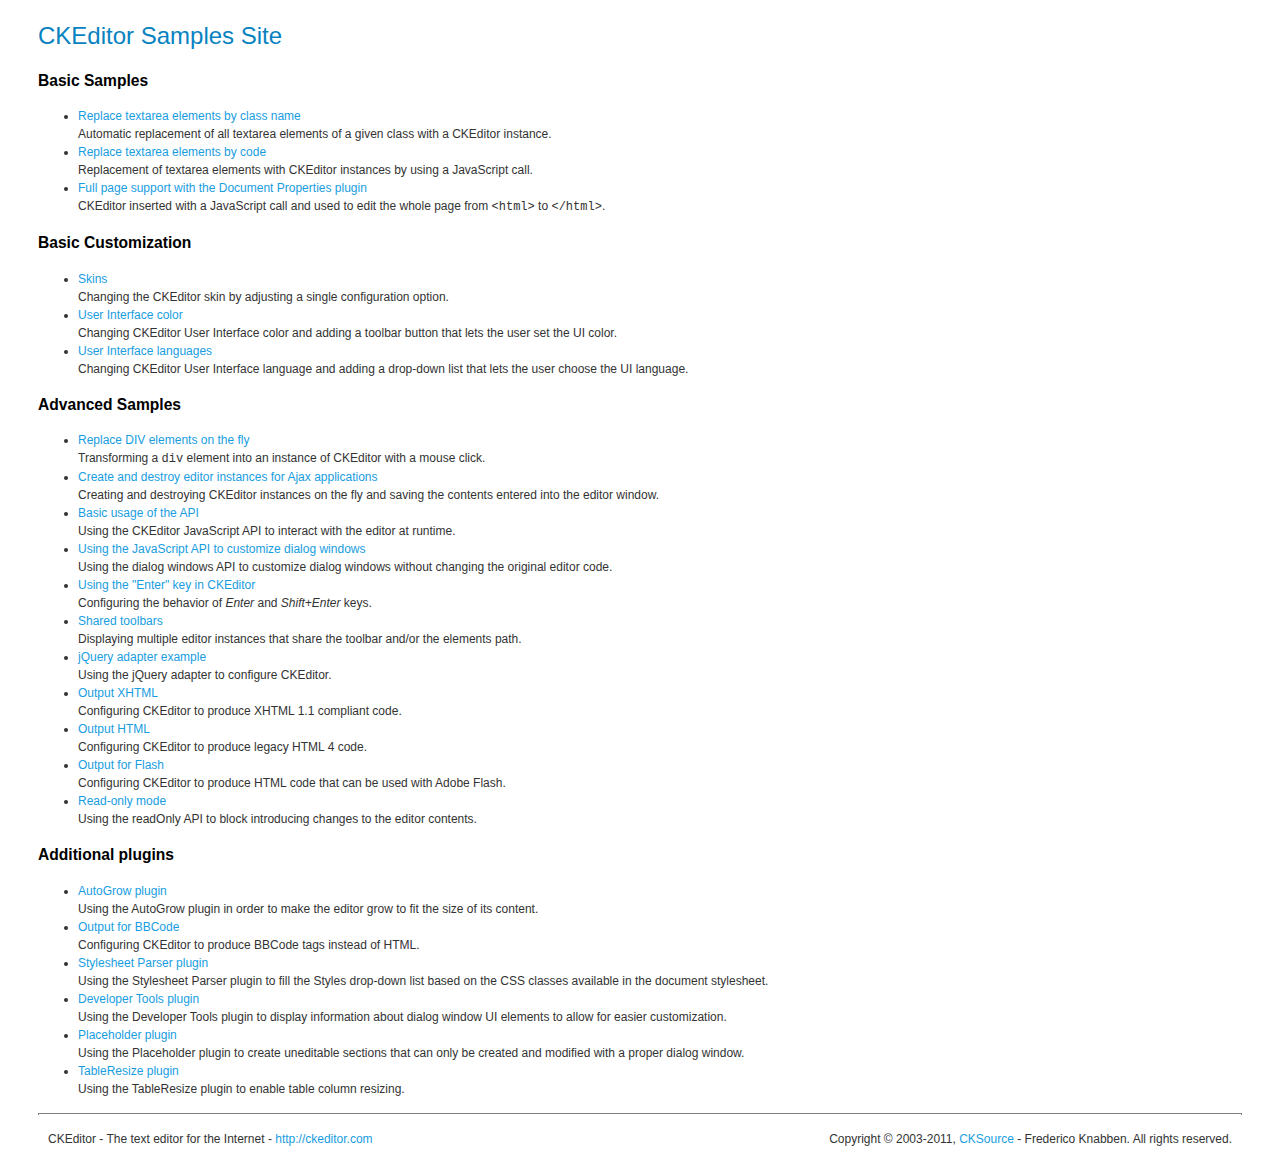
<file: v1sampleFiles/ckeditor/_samples/index.html>
<!DOCTYPE html PUBLIC "-//W3C//DTD XHTML 1.0 Transitional//EN" "http://www.w3.org/TR/xhtml1/DTD/xhtml1-transitional.dtd">
<!--
Copyright (c) 2003-2011, CKSource - Frederico Knabben. All rights reserved.
For licensing, see LICENSE.html or http://ckeditor.com/license
-->
<html xmlns="http://www.w3.org/1999/xhtml">
<head>
	<title>CKEditor Samples</title>
	<meta content="text/html; charset=utf-8" http-equiv="content-type" />
	<link type="text/css" rel="stylesheet" href="sample.css" />
</head>
<body>
	<h1 class="samples">
		CKEditor Samples Site
	</h1>
	<h2 class="samples">
		Basic Samples
	</h2>
	<ul class="samples">
		<li>
			<a class="samples" href="replacebyclass.html">Replace textarea elements by class name</a><br />
			Automatic replacement of all textarea elements of a given class with a CKEditor instance.
		</li>
		<li><a class="samples" href="replacebycode.html">Replace textarea elements by code</a><br />
			Replacement of textarea elements with CKEditor instances by using a JavaScript call.
		</li>
		<li><a class="samples" href="fullpage.html">Full page support with the Document Properties plugin</a><br />
			CKEditor inserted with a JavaScript call and used to edit the whole page from <code>&lt;html&gt;</code> to <code>&lt;/html&gt;</code>.
		</li>
	</ul>
	<h2 class="samples">
		Basic Customization
	</h2>
	<ul class="samples">
		<li><a class="samples" href="skins.html">Skins</a><br />
			Changing the CKEditor skin by adjusting a single configuration option.
		</li>
		<li><a class="samples" href="ui_color.html">User Interface color</a><br />
			Changing CKEditor User Interface color and adding a toolbar button that lets the user set the UI color.
		</li>
		<li><a class="samples" href="ui_languages.html">User Interface languages</a><br />
			Changing CKEditor User Interface language and adding a drop-down list that lets the user choose the UI language.
		</li>
	</ul>
	<h2 class="samples">
		Advanced Samples
	</h2>
	<ul class="samples">
		<li><a class="samples" href="divreplace.html">Replace DIV elements on the fly</a><br />
			Transforming a <code>div</code> element into an instance of CKEditor with a mouse click.
		</li>
		<li><a class="samples" href="ajax.html">Create and destroy editor instances for Ajax applications</a><br />
			Creating and destroying CKEditor instances on the fly and saving the contents entered into the editor window.
		</li>
		<li><a class="samples" href="api.html">Basic usage of the API</a><br />
			Using the CKEditor JavaScript API to interact with the editor at runtime.
		</li>
		<li><a class="samples" href="api_dialog.html">Using the JavaScript API to customize dialog windows</a><br />
			Using the dialog windows API to customize dialog windows without changing the original editor code.
		</li>
		<li><a class="samples" href="enterkey.html">Using the "Enter" key in CKEditor</a><br />
			 Configuring the behavior of <em>Enter</em> and <em>Shift+Enter</em> keys.
		</li>
		<li><a class="samples" href="sharedspaces.html">Shared toolbars</a><br />
			Displaying multiple editor instances that share the toolbar and/or the elements path.
		</li>
		<li><a class="samples" href="jqueryadapter.html">jQuery adapter example</a><br />
			Using the jQuery adapter to configure CKEditor.
		</li>
		<li><a class="samples" href="output_xhtml.html">Output XHTML</a><br />
			Configuring CKEditor to produce XHTML 1.1 compliant code.
		</li>
		<li><a class="samples" href="output_html.html">Output HTML</a><br />
			Configuring CKEditor to produce legacy HTML 4 code.
		</li>
		<li><a class="samples" href="output_for_flash.html">Output for Flash</a><br />
			Configuring CKEditor to produce HTML code that can be used with Adobe Flash.
		</li>
		<li><a class="samples" href="readonly.html">Read-only mode</a><br />
			Using the readOnly API to block introducing changes to the editor contents.
		</li>
	</ul>
	<h2 class="samples">
		Additional plugins
	</h2>
	<ul class="samples">
		<li><a class="samples" href="autogrow.html">AutoGrow plugin</a><br />
			Using the AutoGrow plugin in order to make the editor grow to fit the size of its content.
		</li>
		<li><a class="samples" href="bbcode.html">Output for BBCode</a><br />
			Configuring CKEditor to produce BBCode tags instead of HTML.
		</li>
		<li><a class="samples" href="stylesheetparser.html">Stylesheet Parser plugin</a><br />
			Using the Stylesheet Parser plugin to fill the Styles drop-down list based on the CSS classes available in the document stylesheet.
		</li>
		<li><a class="samples" href="devtools.html">Developer Tools plugin</a><br />
			Using the Developer Tools plugin to display information about dialog window UI elements to allow for easier customization.
		</li>
		<li><a class="samples" href="placeholder.html">Placeholder plugin</a><br />
			Using the Placeholder plugin to create uneditable sections that can only be created and modified with a proper dialog window.
		</li>
		<li><a class="samples" href="tableresize.html">TableResize plugin</a><br />
			Using the TableResize plugin to enable table column resizing.
		</li>
	</ul>
	<div id="footer">
		<hr />
		<p>
			CKEditor - The text editor for the Internet - <a class="samples" href="http://ckeditor.com/">http://ckeditor.com</a>
		</p>
		<p id="copy">
			Copyright &copy; 2003-2011, <a class="samples" href="http://cksource.com/">CKSource</a> - Frederico Knabben. All rights reserved.
		</p>
	</div>
</body>
</html>
</file>
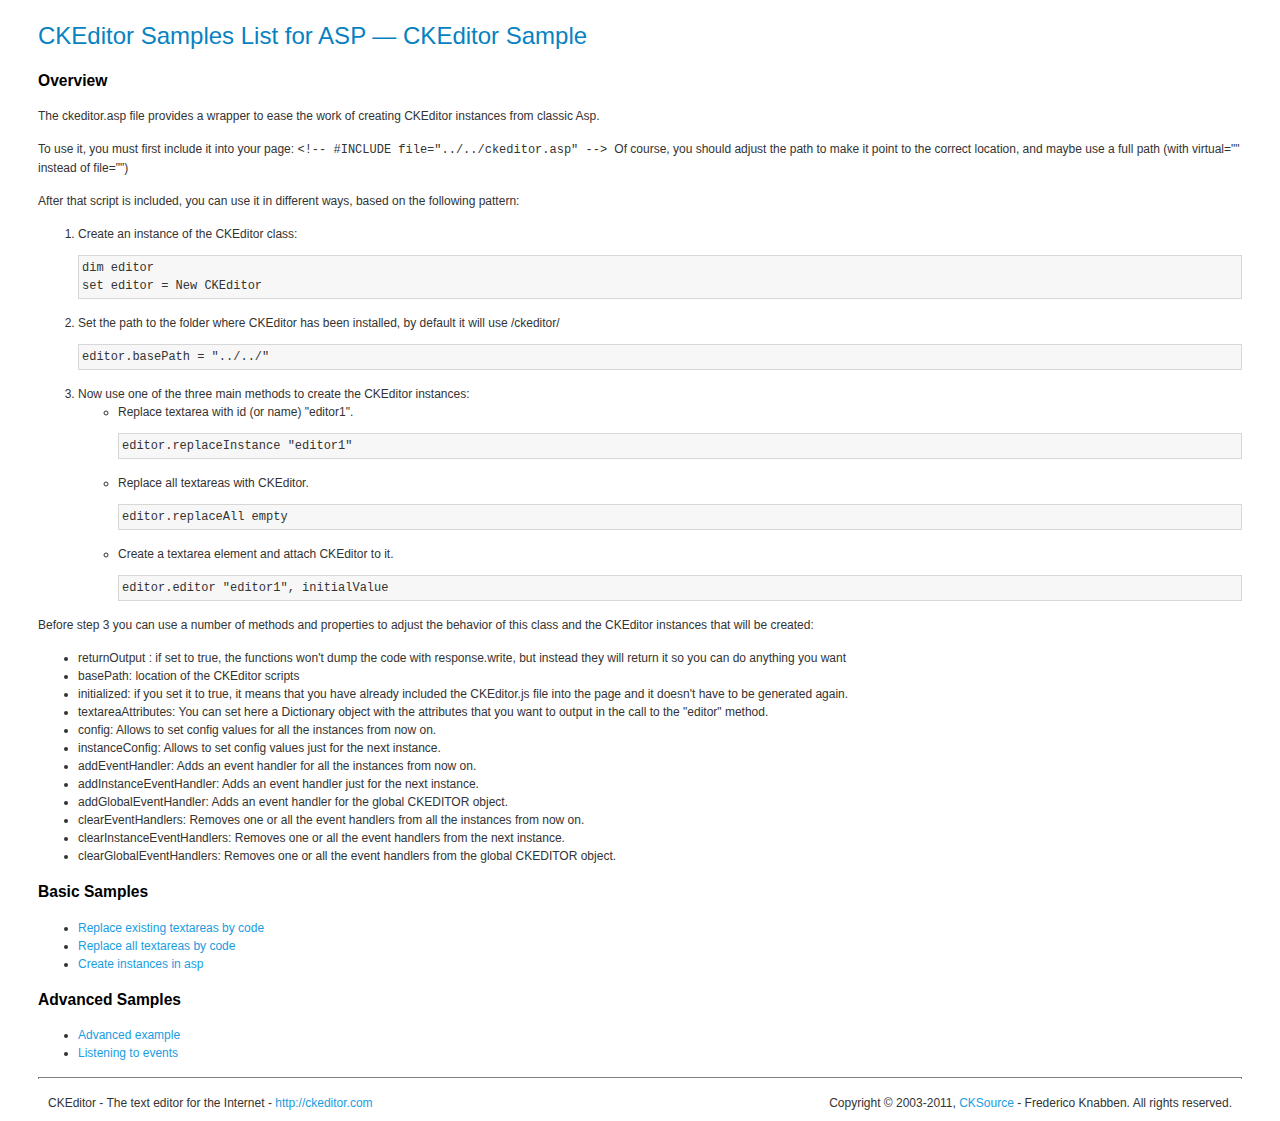
<file: v1sampleFiles/ckeditor/_samples/asp/index.html>
<!DOCTYPE html PUBLIC "-//W3C//DTD XHTML 1.0 Transitional//EN" "http://www.w3.org/TR/xhtml1/DTD/xhtml1-transitional.dtd">
<!--
Copyright (c) 2003-2011, CKSource - Frederico Knabben. All rights reserved.
For licensing, see LICENSE.html or http://ckeditor.com/license
-->
<html xmlns="http://www.w3.org/1999/xhtml">
<head>
	<title>ASP integration Samples List &mdash; CKEditor</title>
	<link type="text/css" rel="stylesheet" href="../sample.css" />
</head>
<body>
	<h1 class="samples">
		CKEditor Samples List for ASP &mdash; CKEditor Sample
	</h1>
	<h2 class="samples">
		Overview
	</h2>
	<p>The ckeditor.asp file provides a wrapper to ease the work of creating CKEditor instances from classic Asp.</p>
	<p>To use it, you must first include it into your page:
	<code>
		&lt;!-- #INCLUDE file="../../ckeditor.asp" --&gt;
	</code>
	Of course, you should adjust the path to make it point to the correct location, and maybe use a full path (with virtual="" instead of file="")
	</p>
	<p>After that script is included, you can use it in different ways, based on the following pattern:</p>

<ol>
	<li>
		Create an instance of the CKEditor class:
<pre class="samples">dim editor
set editor = New CKEditor</pre>
	</li>
	<li>
		Set the path to the folder where CKEditor has been installed, by default it will use /ckeditor/
		<pre class="samples">editor.basePath = "../../"</pre>
	</li>
	<li>
	Now use one of the three main methods to create the CKEditor instances:
	<ul class="samples">
		<li>
				Replace textarea with id (or name) "editor1".
			<pre class="samples">editor.replaceInstance "editor1"</pre>
		</li>
		<li>
			Replace all textareas with CKEditor.
			<pre class="samples">editor.replaceAll empty</pre>
		</li>
		<li>
			Create a textarea element and attach CKEditor to it.
			<pre class="samples">editor.editor "editor1", initialValue</pre>
		</li>
	</ul>
	</li>
</ol>
<p>Before step 3 you can use a number of methods and properties to adjust the behavior of this class and the CKEditor instances
that will be created:</p>
<ul class="samples">
	<li>returnOutput : if set to true, the functions won't dump the code with response.write, but instead they will return it so
	you can do anything you want</li>
	<li>basePath: location of the CKEditor scripts</li>
	<li>initialized: if you set it to true, it means that you have already included the CKEditor.js file into the page and it
		doesn't have to be generated again.</li>
	<li>textareaAttributes: You can set here a Dictionary object with the attributes that you want to output in the call to the "editor" method.</li>

	<li>config: Allows to set config values for all the instances from now on.</li>
	<li>instanceConfig: Allows to set config values just for the next instance.</li>

	<li>addEventHandler: Adds an event handler for all the instances from now on.</li>
	<li>addInstanceEventHandler: Adds an event handler just for the next instance.</li>
	<li>addGlobalEventHandler: Adds an event handler for the global CKEDITOR object.</li>

	<li>clearEventHandlers: Removes one or all the event handlers from all the instances from now on.</li>
	<li>clearInstanceEventHandlers: Removes one or all the event handlers  from the next instance.</li>
	<li>clearGlobalEventHandlers: Removes one or all the event handlers  from the global CKEDITOR object.</li>

</ul>

	<h2 class="samples">
		Basic Samples
	</h2>
	<ul class="samples">
		<li><a class="samples" href="replace.asp">Replace existing textareas by code</a></li>
		<li><a class="samples" href="replaceall.asp">Replace all textareas by code</a></li>
		<li><a class="samples" href="standalone.asp">Create instances in asp</a></li>
	</ul>
	<h2 class="samples">
		Advanced Samples
	</h2>
	<ul class="samples">
		<li><a class="samples" href="advanced.asp">Advanced example</a></li>
		<li><a class="samples" href="events.asp">Listening to events</a></li>
	</ul>
	<div id="footer">
		<hr />
		<p>
			CKEditor - The text editor for the Internet - <a class="samples" href="http://ckeditor.com/">http://ckeditor.com</a>
		</p>
		<p id="copy">
			Copyright &copy; 2003-2011, <a class="samples" href="http://cksource.com/">CKSource</a> - Frederico Knabben. All rights reserved.
		</p>
	</div>
</body>
</html>
</file>
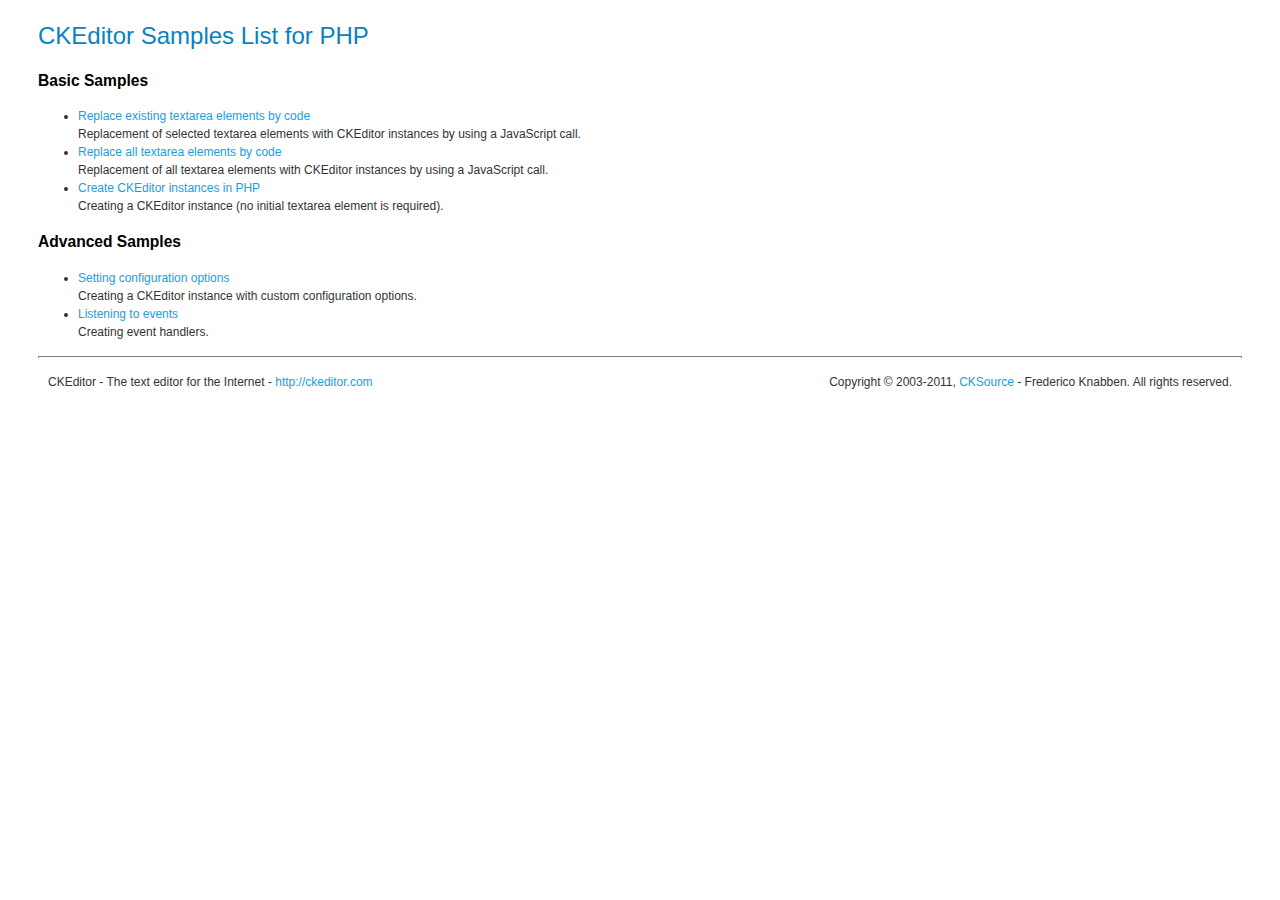
<file: v1sampleFiles/ckeditor/_samples/php/index.html>
<!DOCTYPE html PUBLIC "-//W3C//DTD XHTML 1.0 Transitional//EN" "http://www.w3.org/TR/xhtml1/DTD/xhtml1-transitional.dtd">
<!--
Copyright (c) 2003-2011, CKSource - Frederico Knabben. All rights reserved.
For licensing, see LICENSE.html or http://ckeditor.com/license
-->
<html xmlns="http://www.w3.org/1999/xhtml">
<head>
  <meta content="text/html; charset=utf-8" http-equiv="content-type" />
	<title>CKEditor Samples &mdash; PHP Integration</title>
	<link type="text/css" rel="stylesheet" href="../sample.css" />
</head>
<body>
	<h1 class="samples">
		CKEditor Samples List for PHP
	</h1>
	<h2 class="samples">
		Basic Samples
	</h2>
	<ul class="samples">
		<li><a class="samples" href="replace.php">Replace existing textarea elements by code</a><br />
		Replacement of selected textarea elements with CKEditor instances by using a JavaScript call.</li>
		<li><a class="samples" href="replaceall.php">Replace all textarea elements by code</a><br />
		Replacement of all textarea elements with CKEditor instances by using a JavaScript call.</li>
		<li><a class="samples" href="standalone.php">Create CKEditor instances in PHP</a><br />
		Creating a CKEditor instance (no initial textarea element is required).</li>
	</ul>
	<h2 class="samples">
		Advanced Samples
	</h2>
	<ul class="samples">
		<li><a class="samples" href="advanced.php">Setting configuration options</a><br />
		Creating a CKEditor instance with custom configuration options.</li>
		<li><a class="samples" href="events.php">Listening to events</a><br />
		Creating event handlers.
		</li>
	</ul>
	<div id="footer">
		<hr />
		<p>
			CKEditor - The text editor for the Internet - <a class="samples" href="http://ckeditor.com/">http://ckeditor.com</a>
		</p>
		<p id="copy">
			Copyright &copy; 2003-2011, <a class="samples" href="http://cksource.com/">CKSource</a> - Frederico Knabben. All rights reserved.
		</p>
	</div>
</body>
</html>
</file>
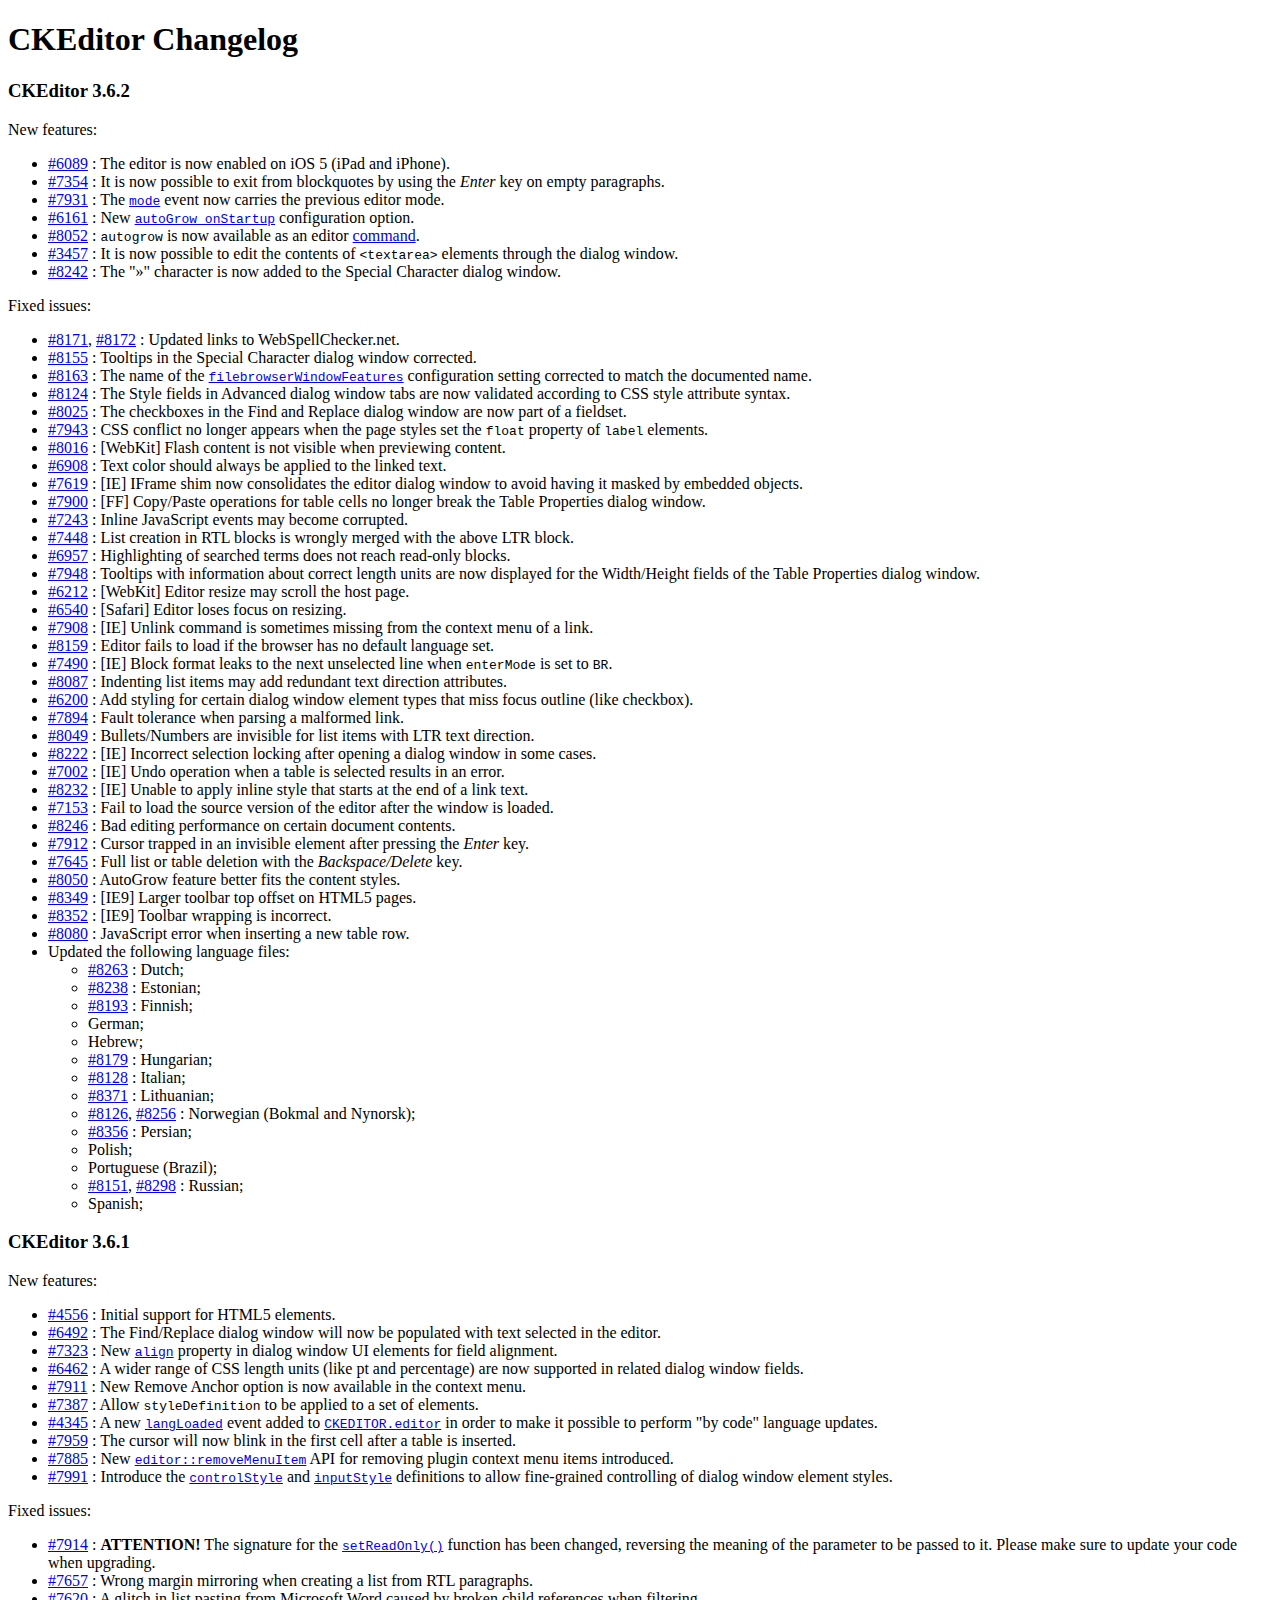
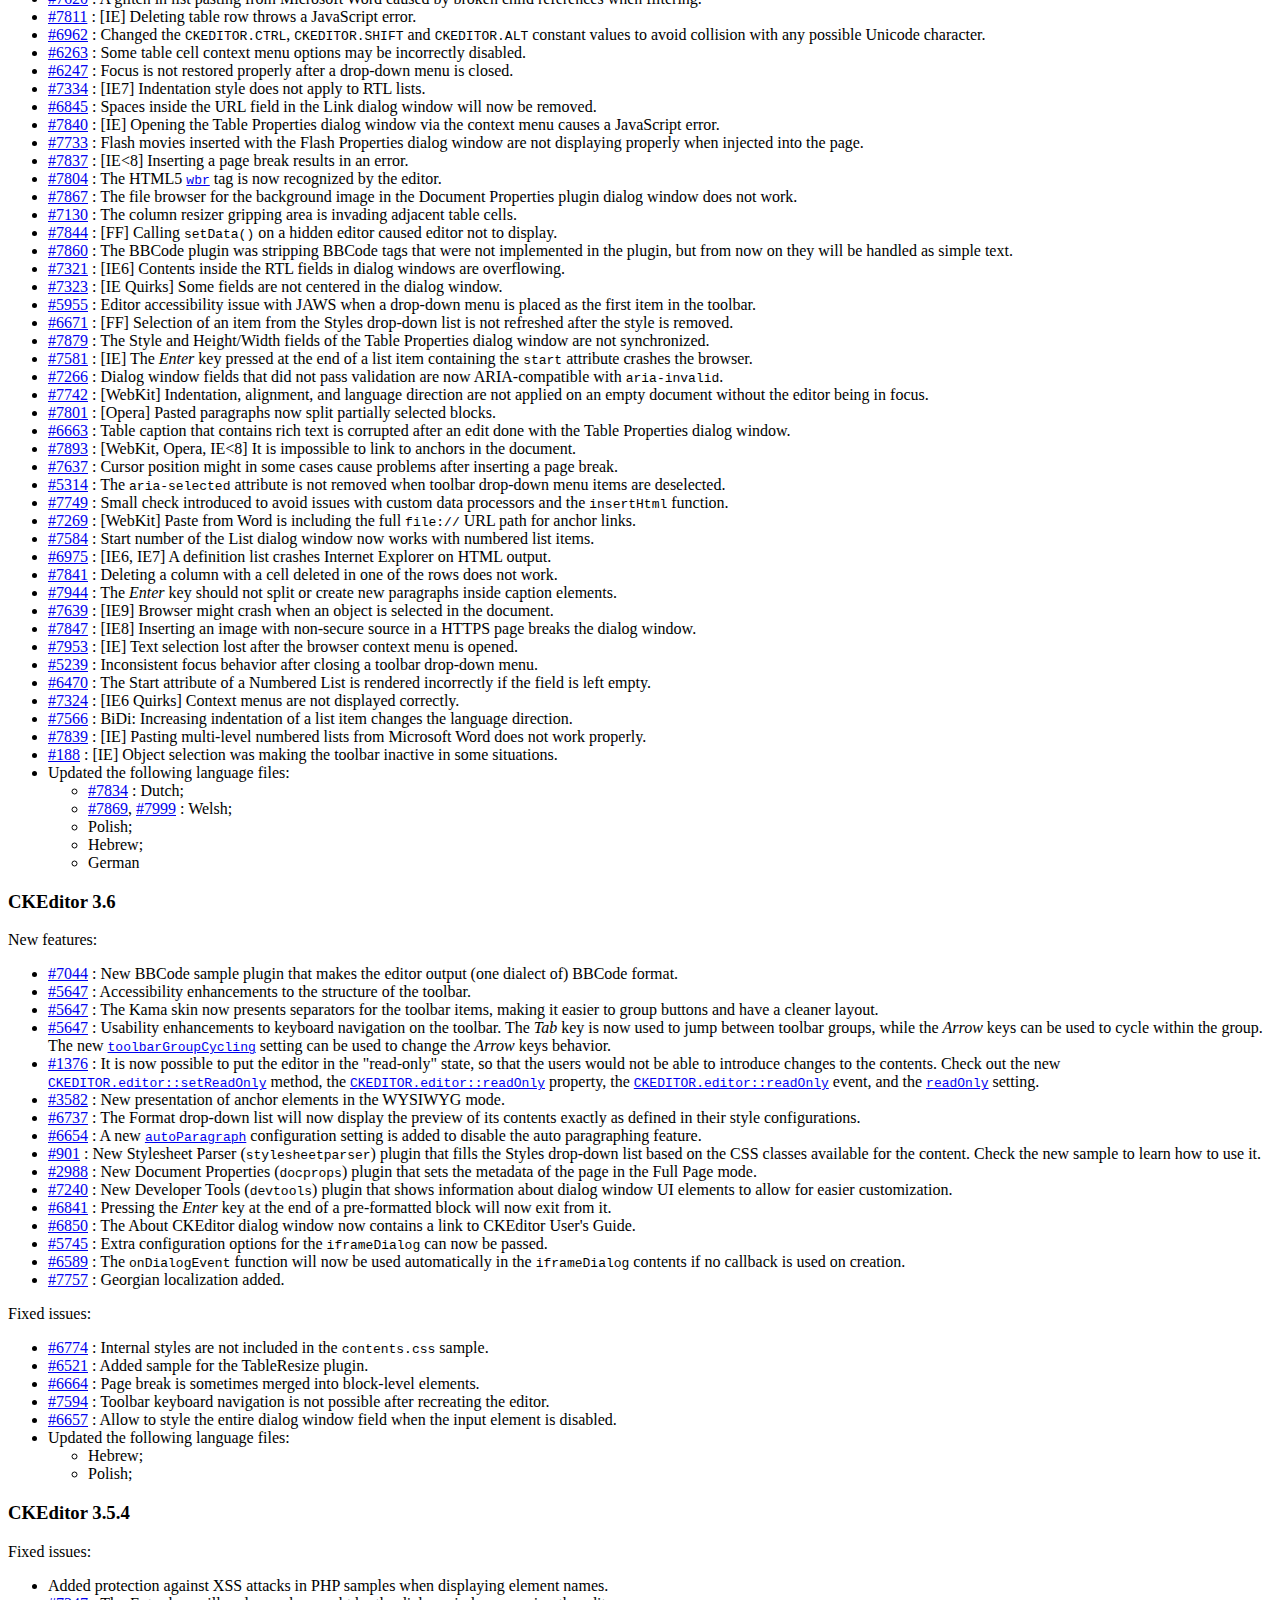
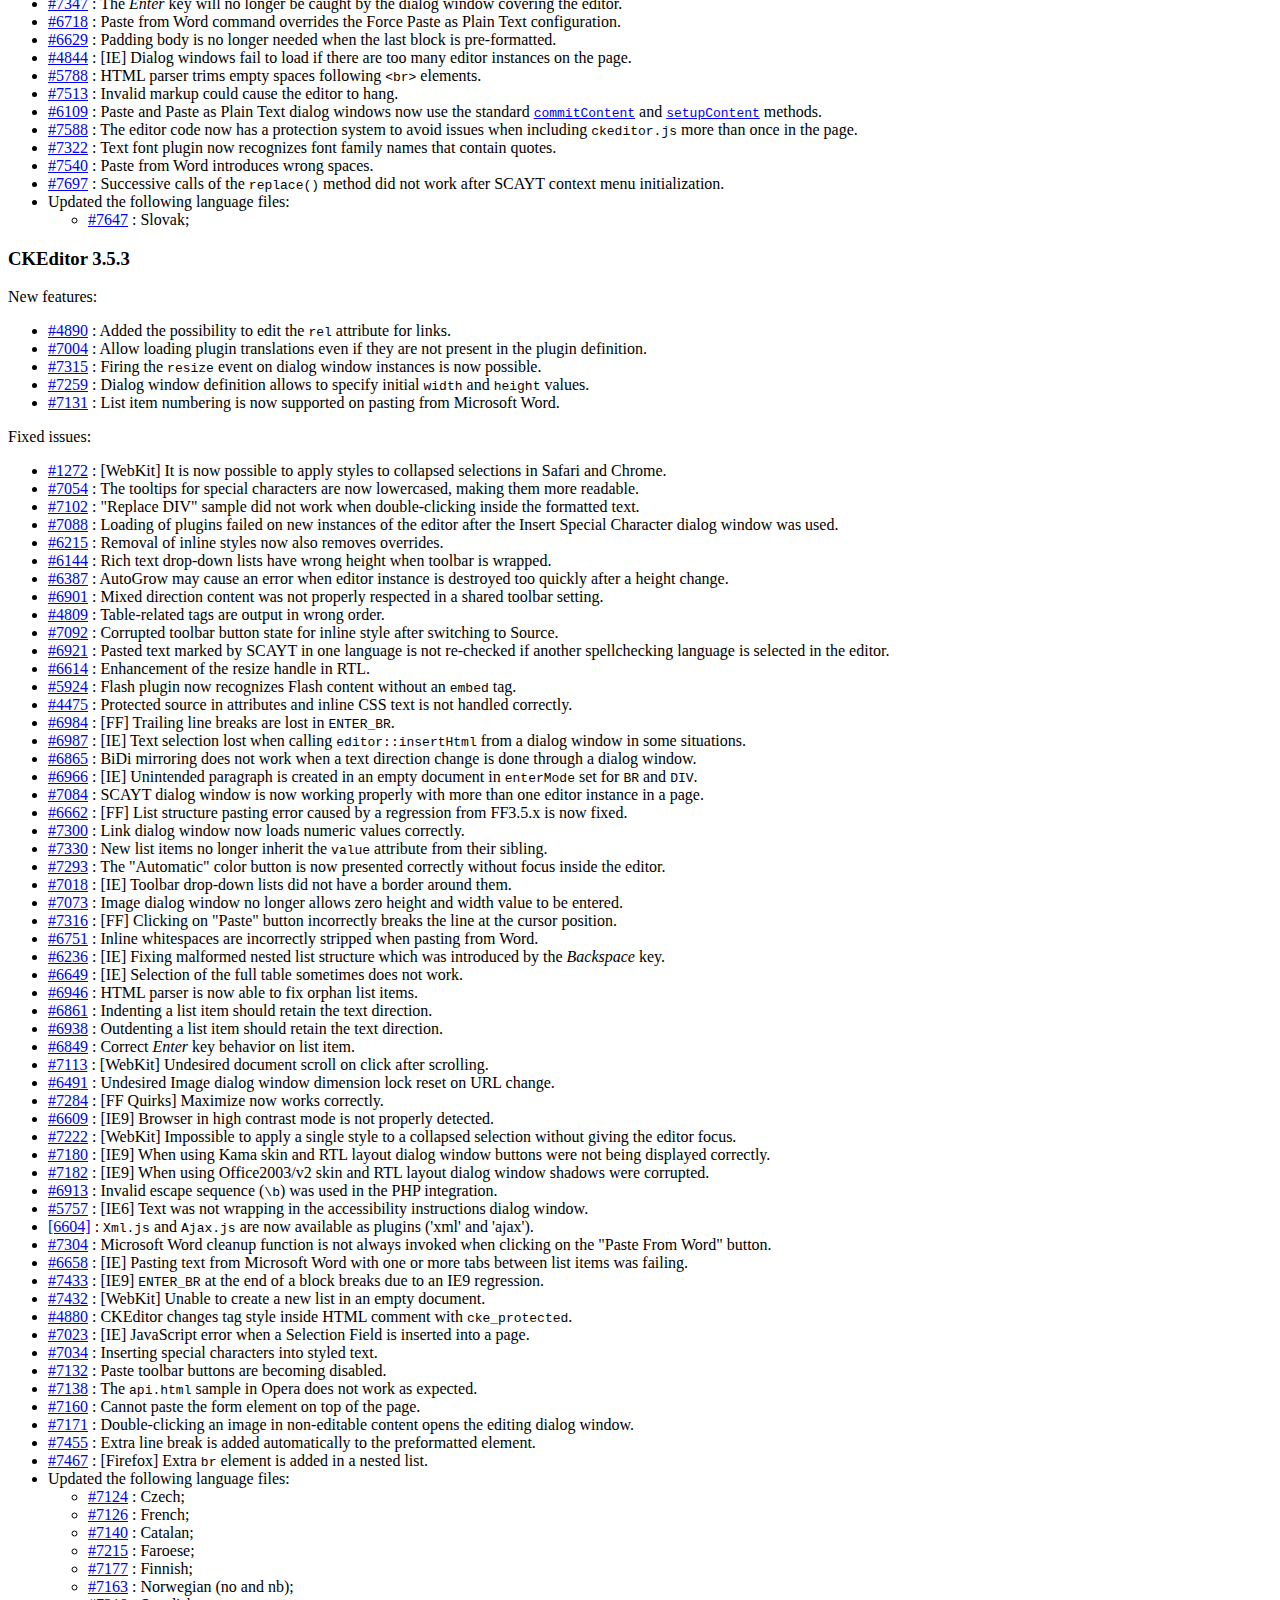
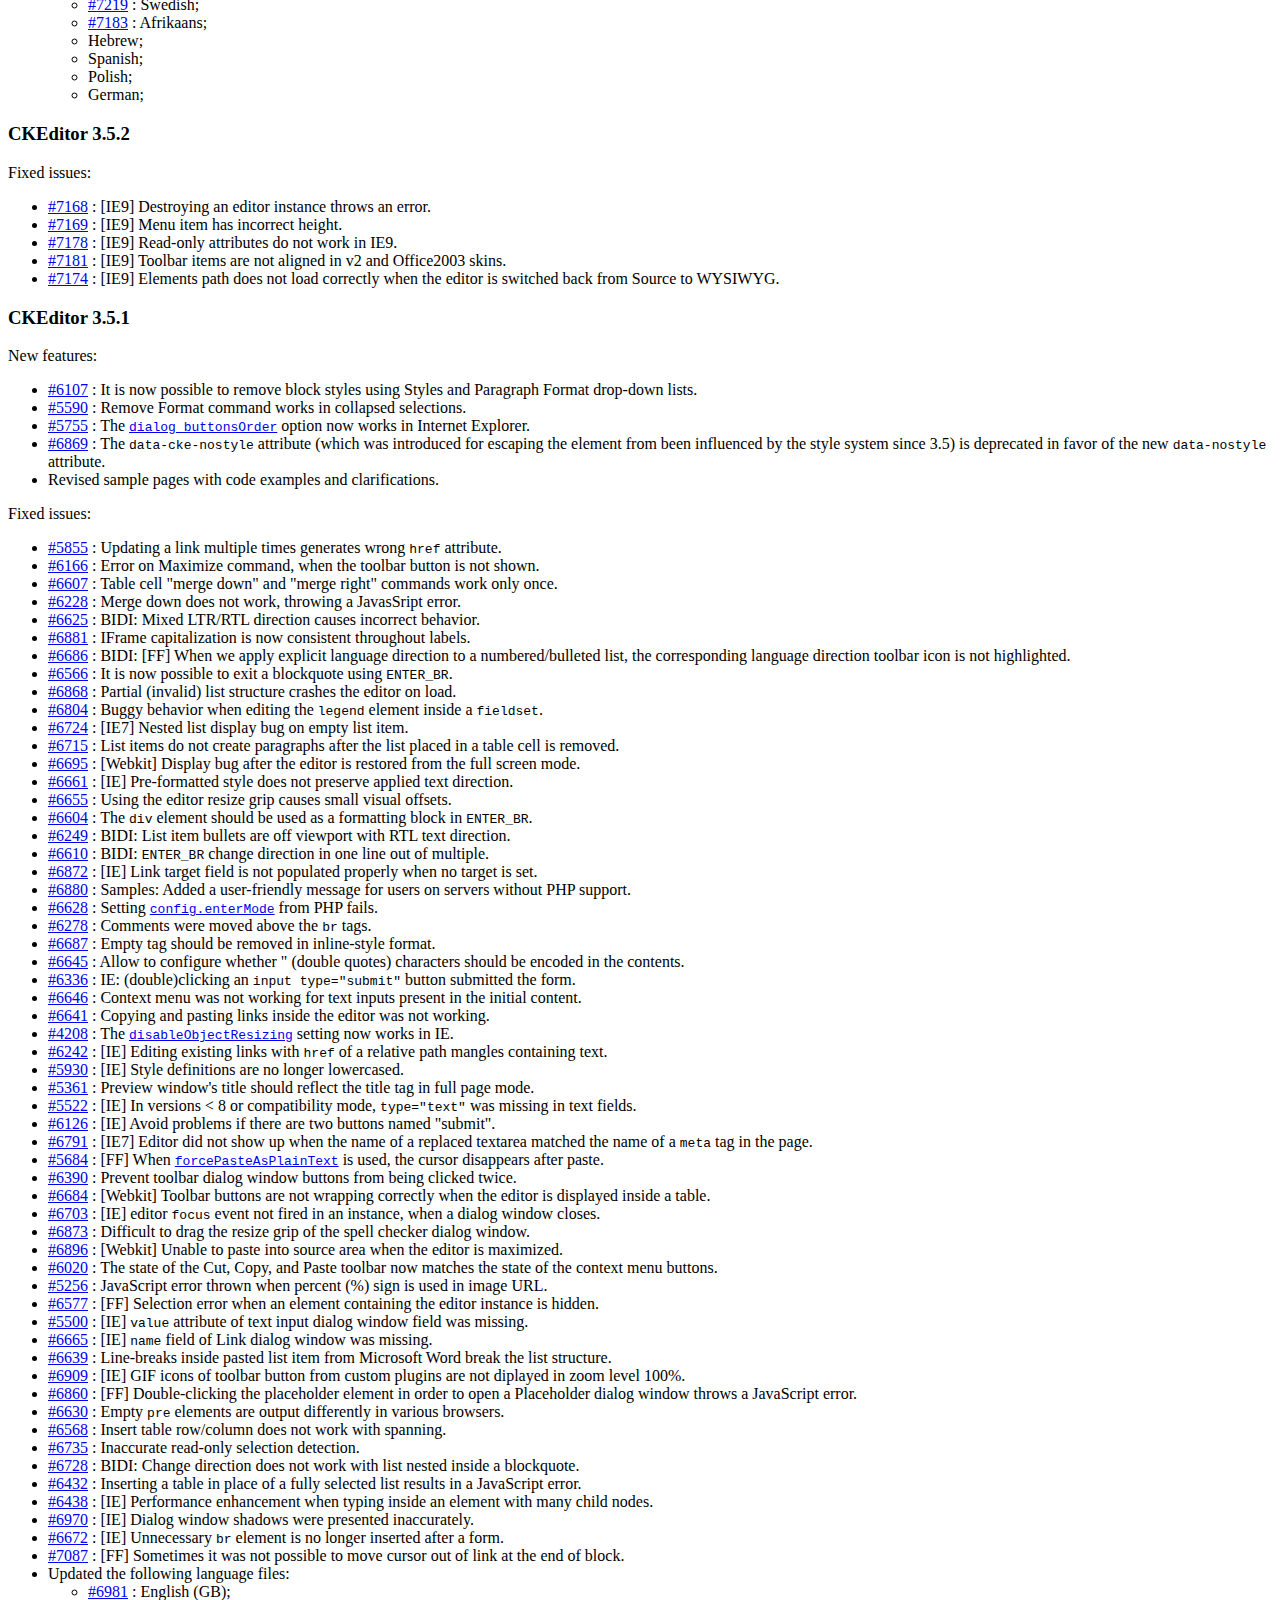
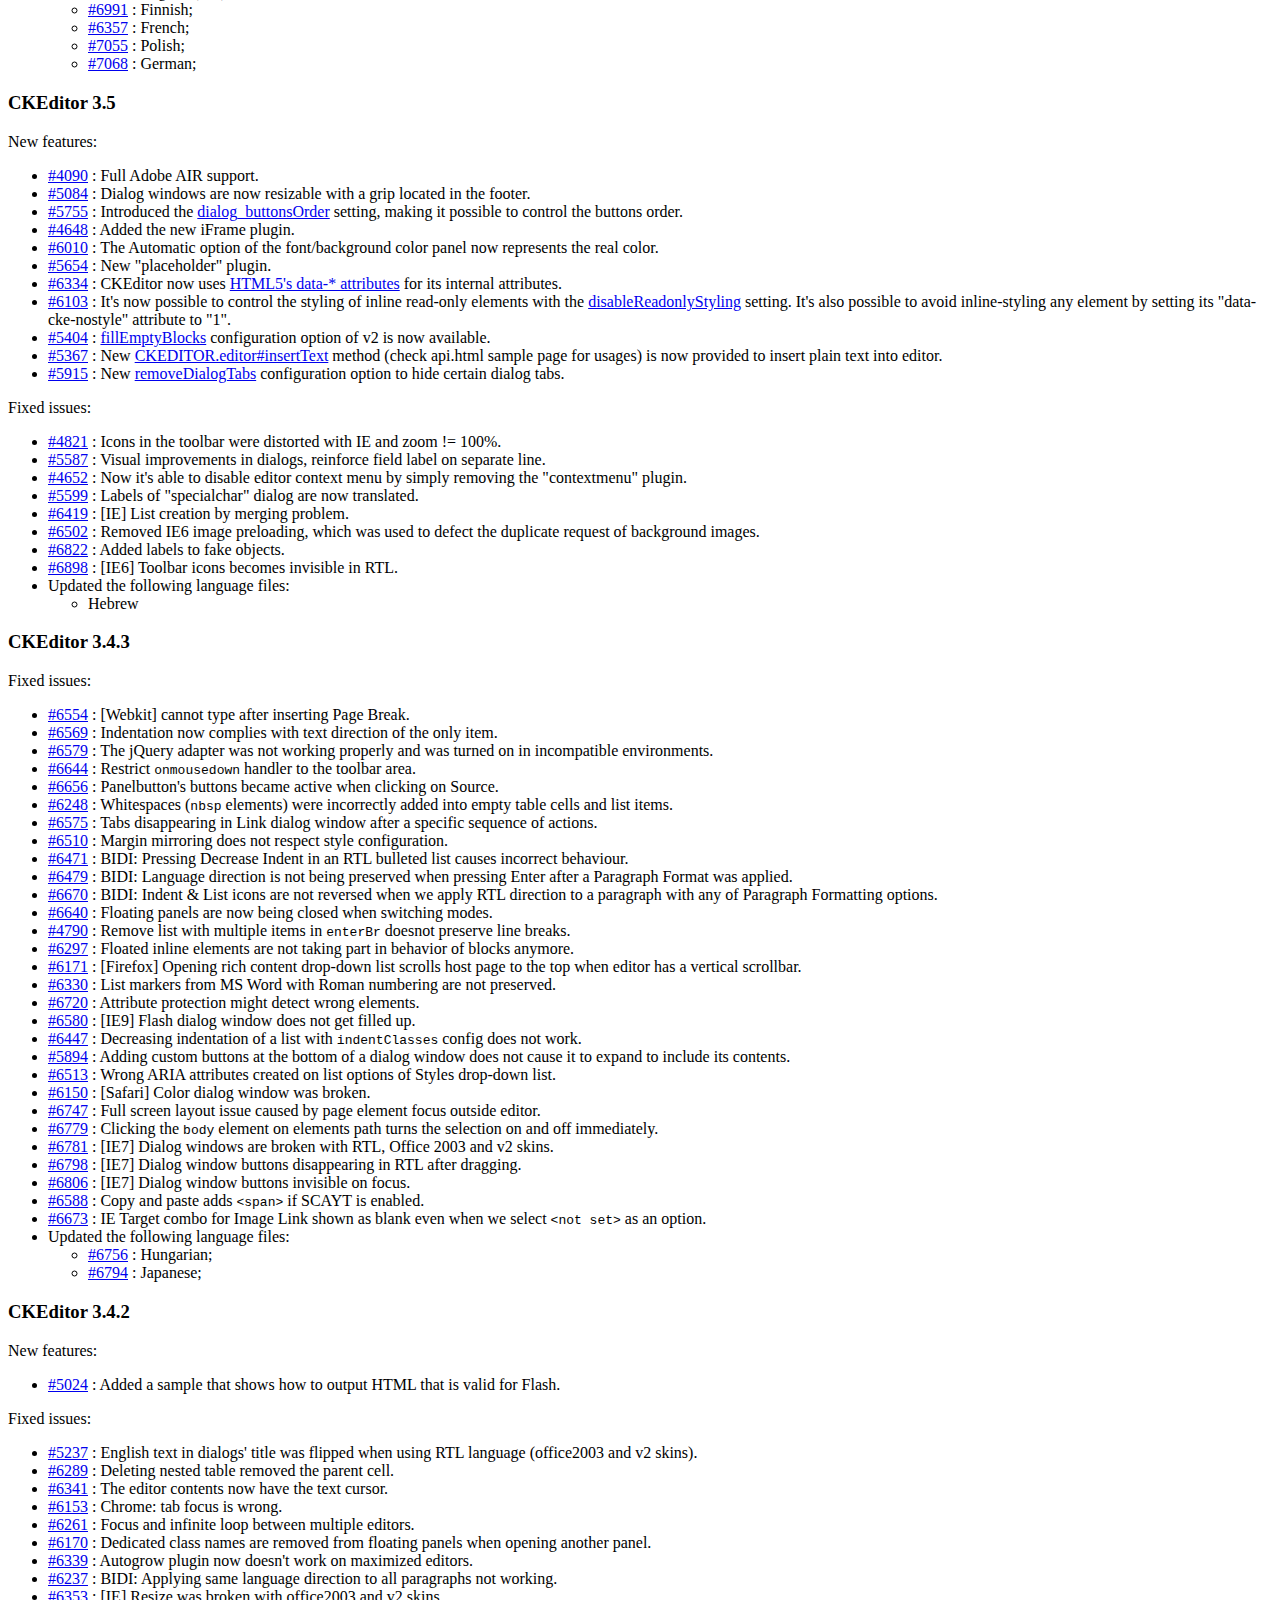
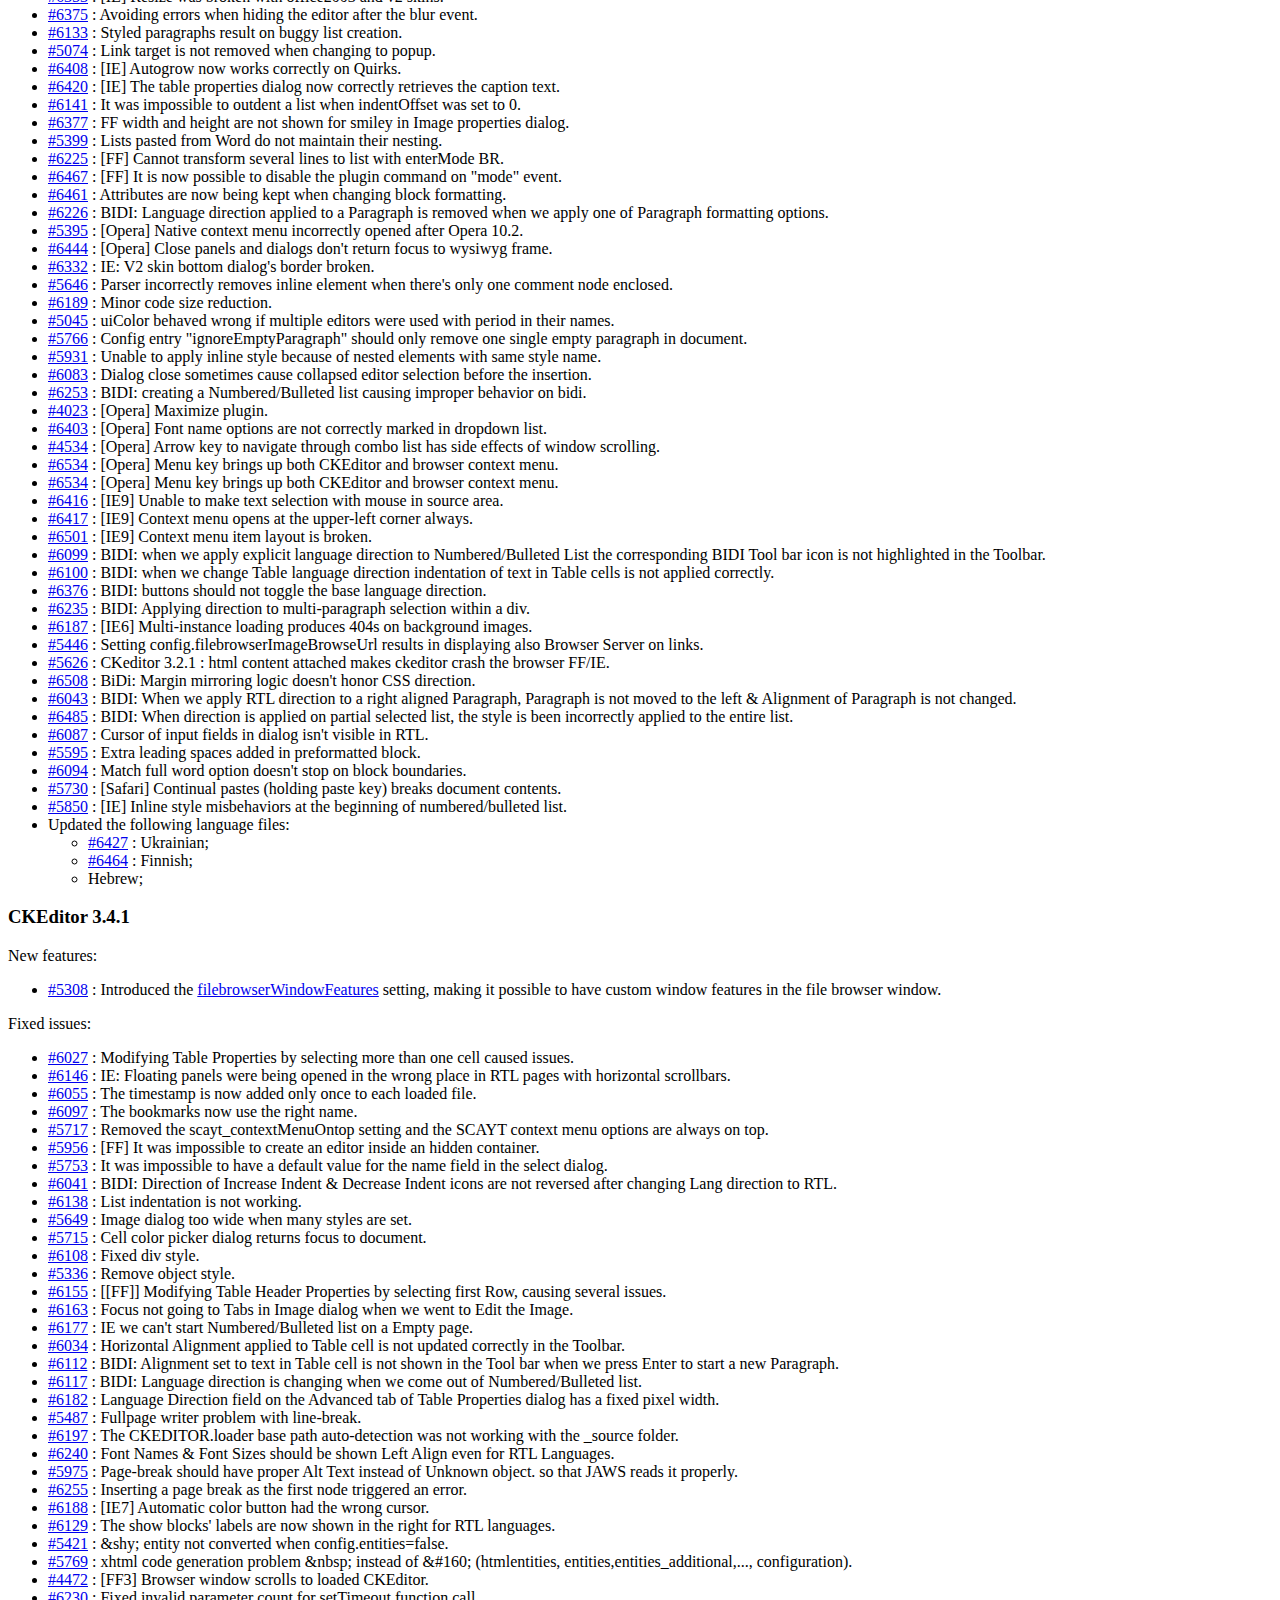
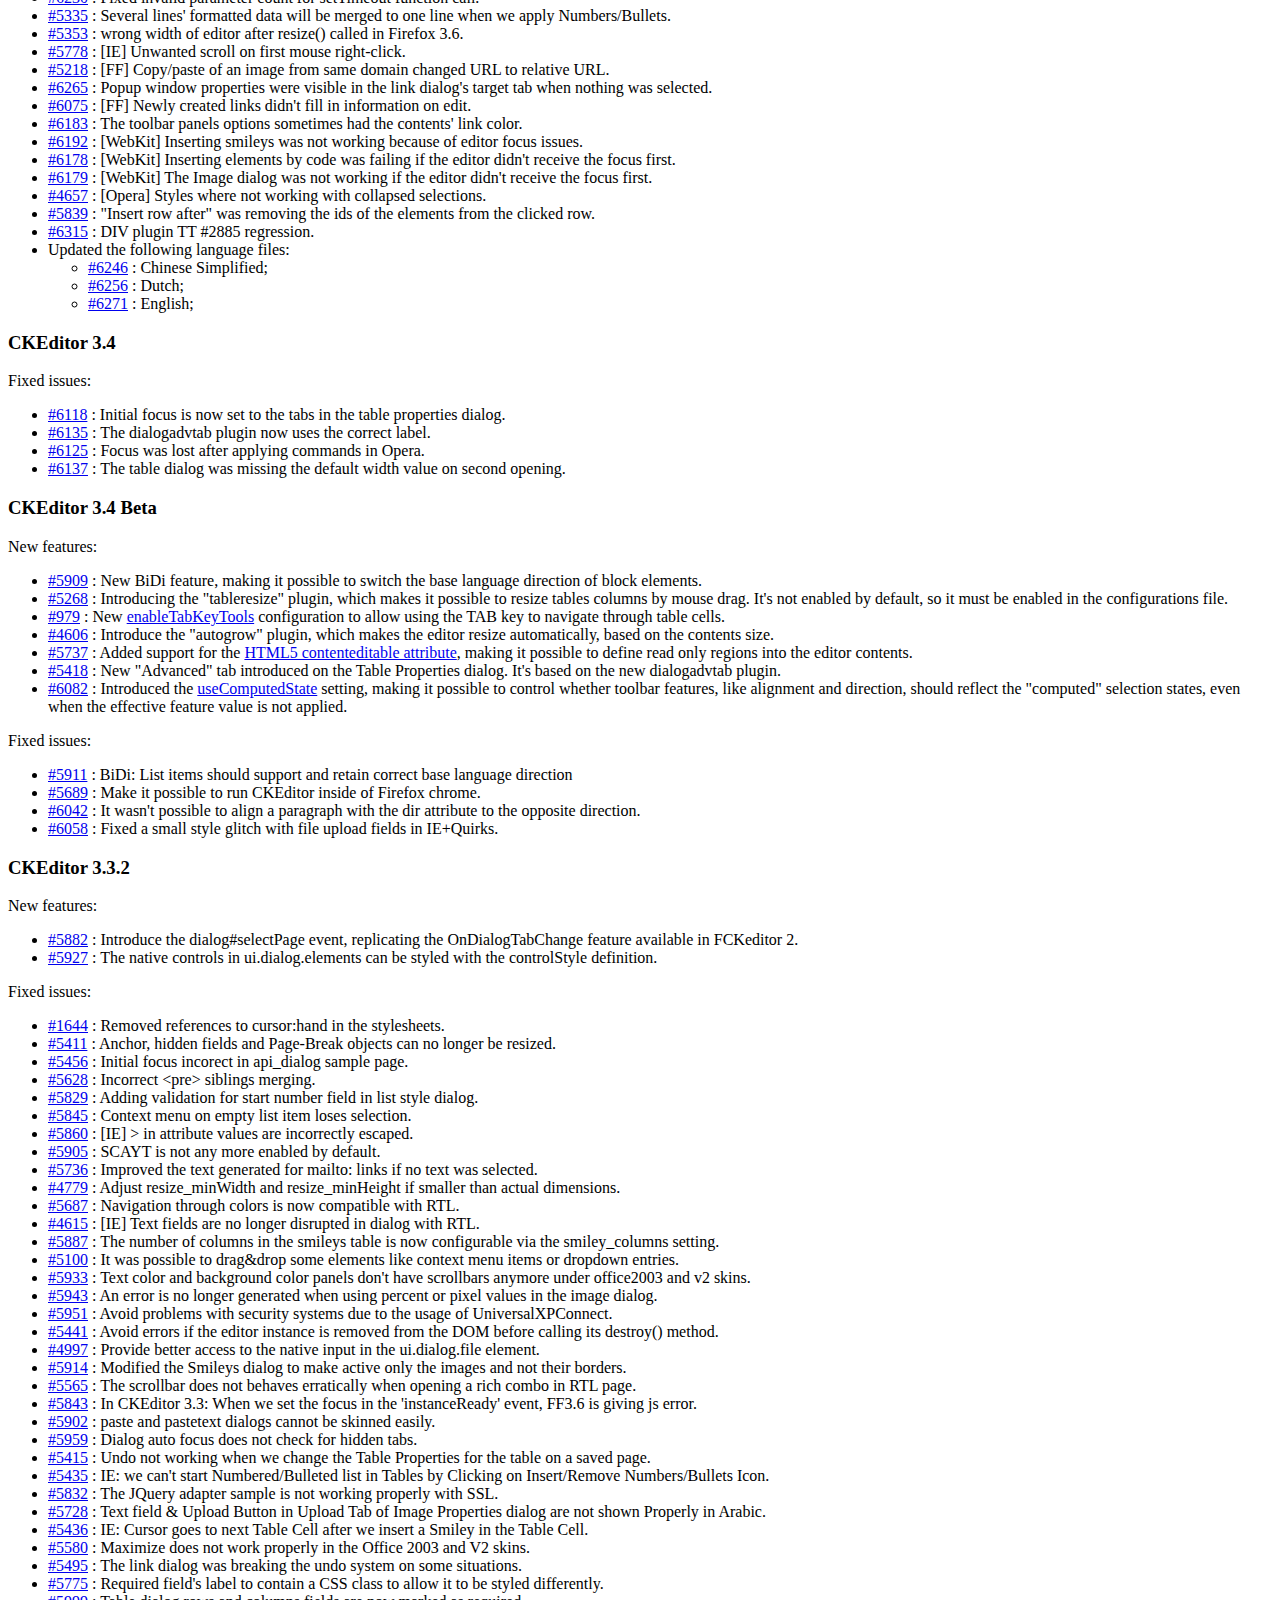
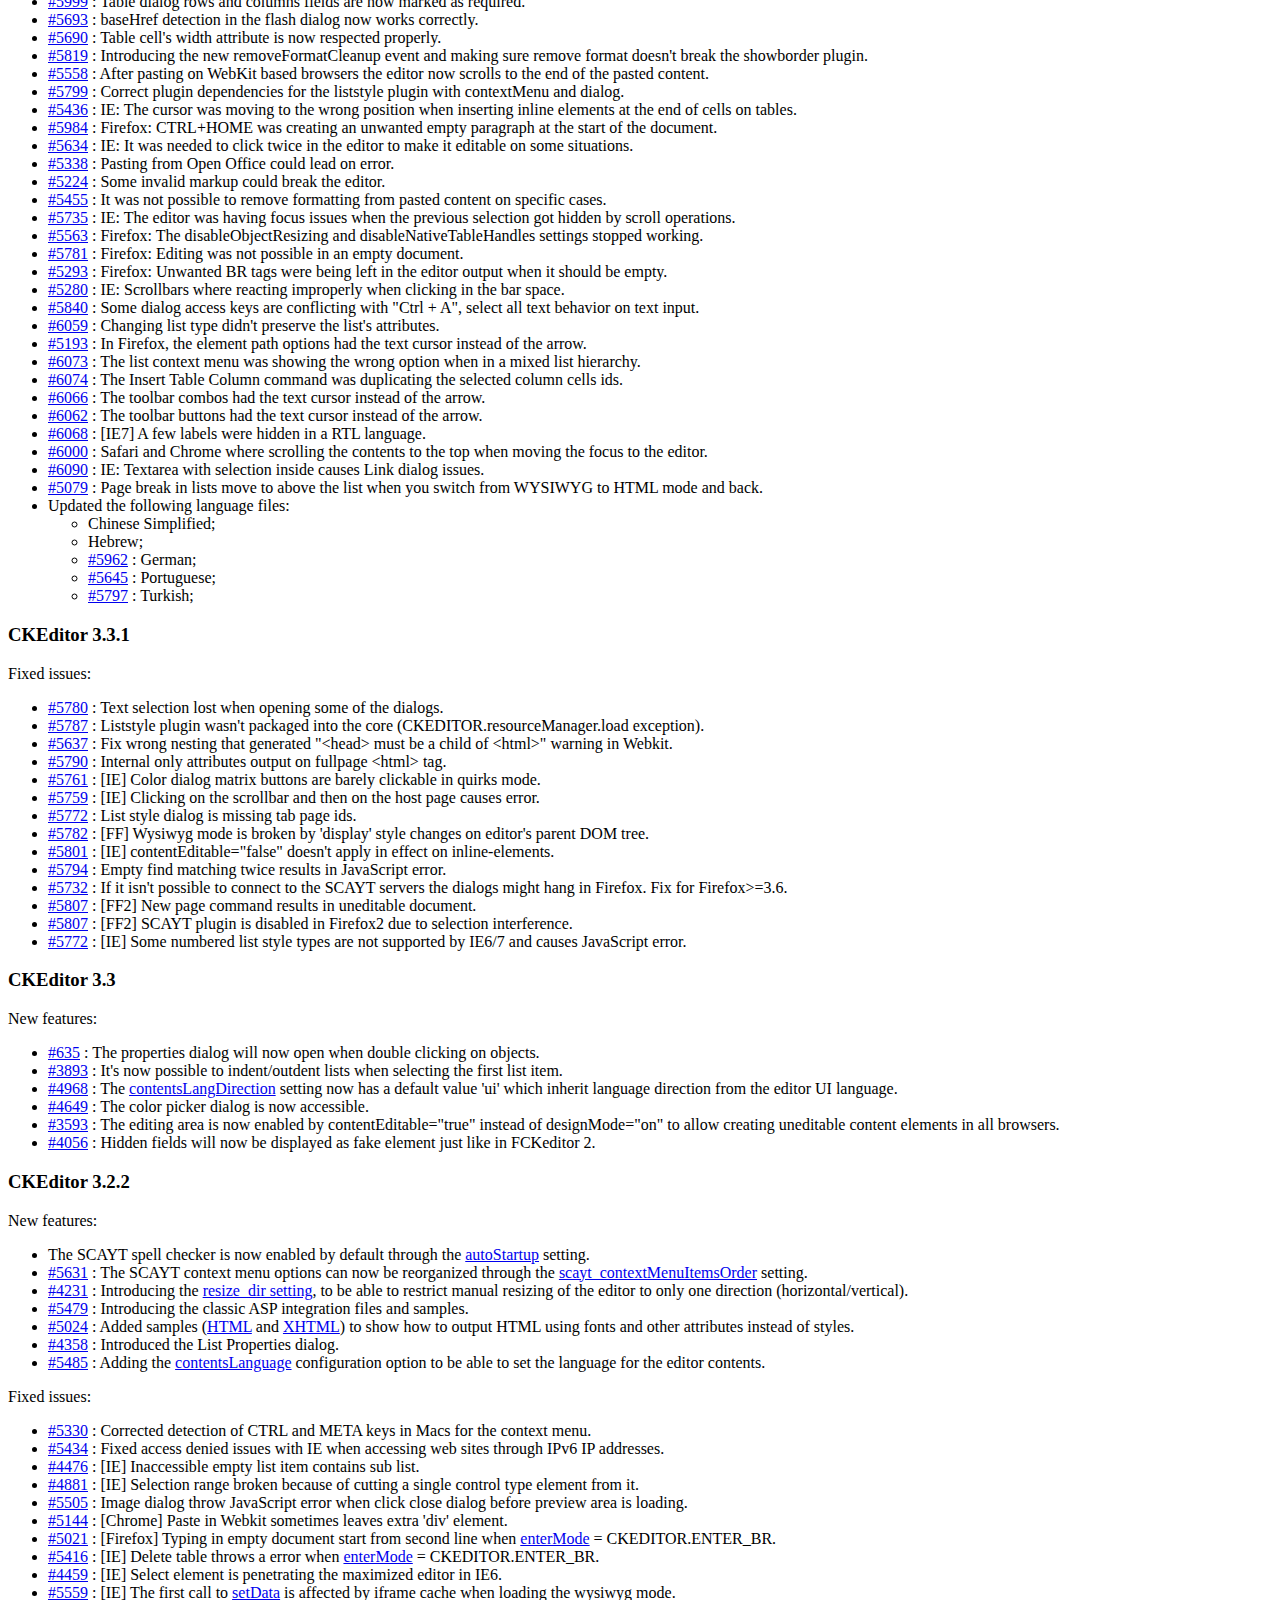
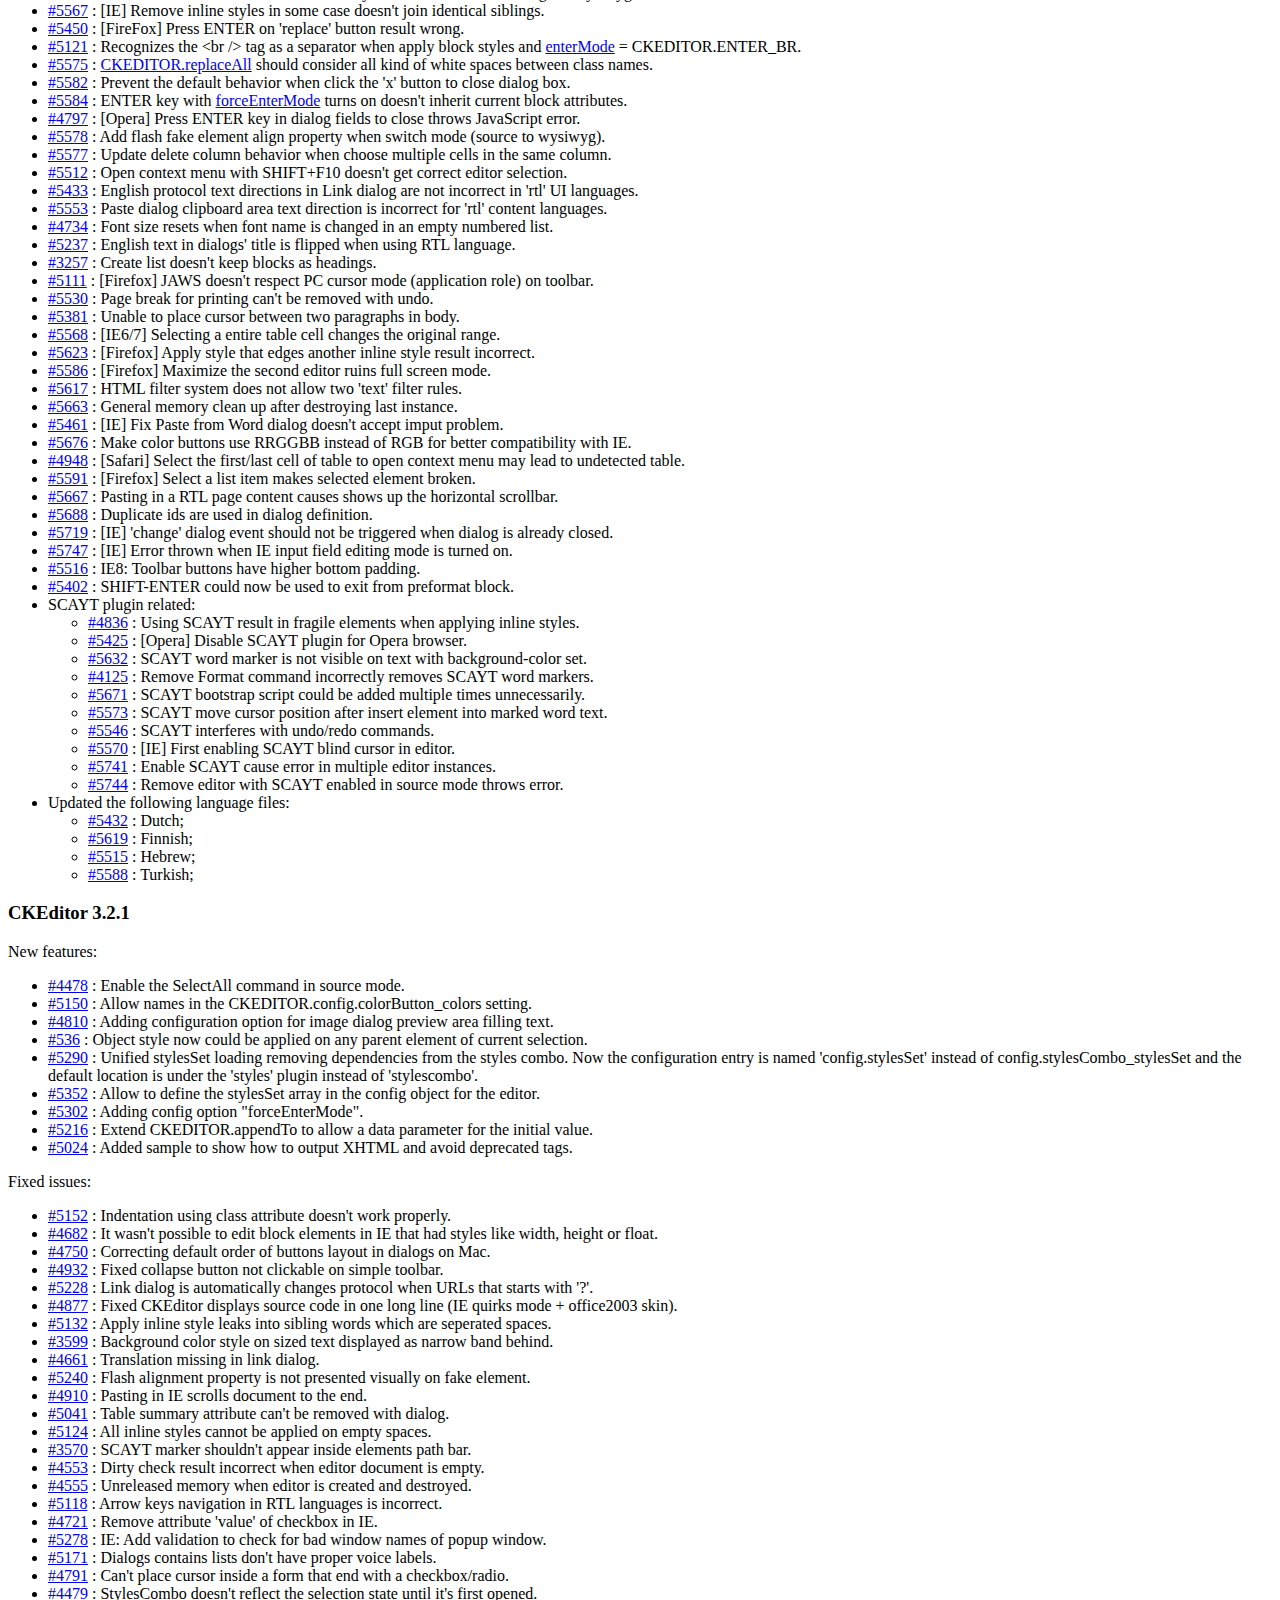
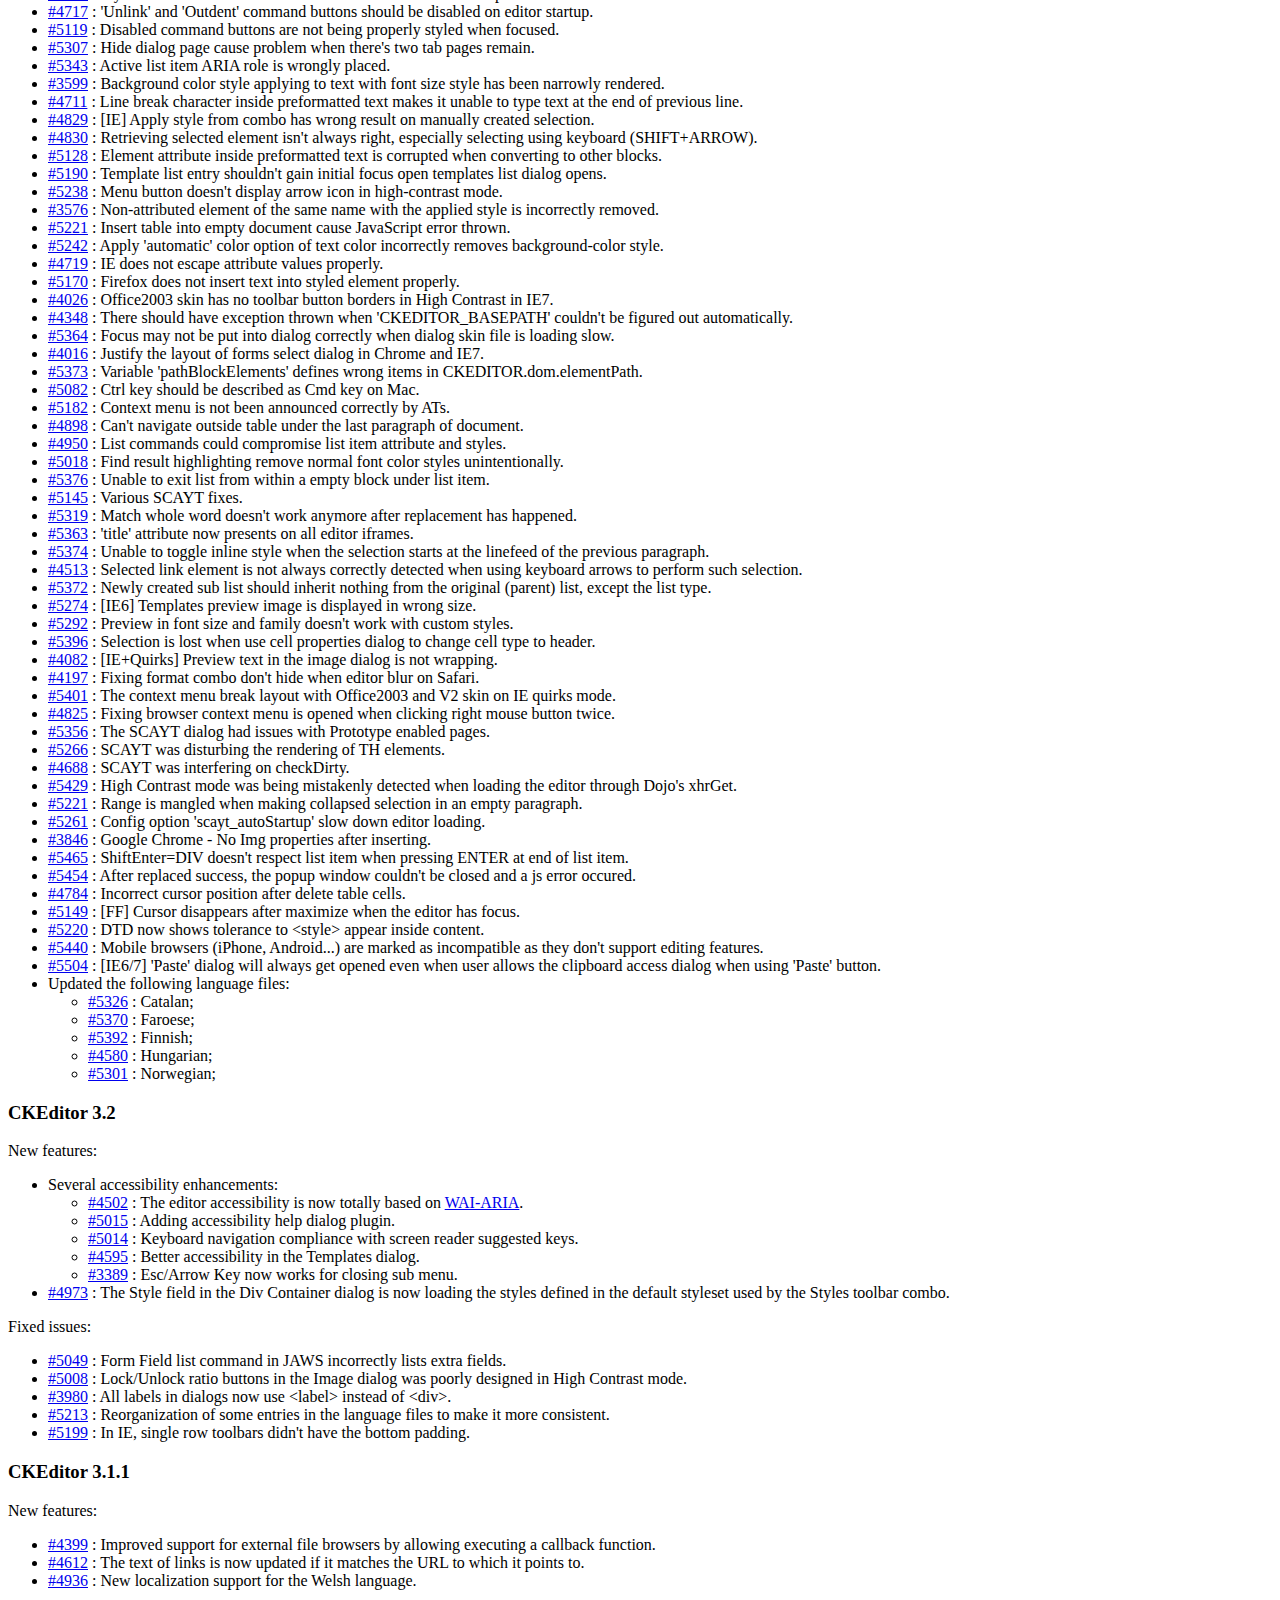
<file: v1sampleFiles/ckeditor/CHANGES.html>
<!DOCTYPE html PUBLIC "-//W3C//DTD XHTML 1.0 Transitional//EN" "http://www.w3.org/TR/xhtml1/DTD/xhtml1-transitional.dtd">
<!--
Copyright (c) 2003-2011, CKSource - Frederico Knabben. All rights reserved.
For licensing, see LICENSE.html or http://ckeditor.com/license
-->
<html xmlns="http://www.w3.org/1999/xhtml">
<head>
	<title>Changelog &mdash; CKEditor</title>
	<meta http-equiv="content-type" content="text/html; charset=utf-8" />
	<style type="text/css">

#footer hr
{
	margin: 10px 0 15px 0;
	height: 1px;
	border: solid 1px gray;
	border-bottom: none;
}

#footer p
{
	margin: 0 10px 10px 10px;
	float: left;
}

#footer #copy
{
	float: right;
}

	</style>
</head>
<body>
	<h1>
		CKEditor Changelog
	</h1>
	<h3>
			CKEditor 3.6.2</h3>
	<p>
			New features:</p>
	<ul>
		<li><a href="http://dev.ckeditor.com/ticket/6089">#6089</a> : The editor is now enabled on iOS 5 (iPad and iPhone).</li>
		<li><a href="http://dev.ckeditor.com/ticket/6089">#7354</a> : It is now possible to exit from blockquotes by using the <em>Enter</em> key on empty paragraphs.</li>
		<li><a href="http://dev.ckeditor.com/ticket/7931">#7931</a> : The <code><a href="http://docs.cksource.com/ckeditor_api/symbols/CKEDITOR.editor.html#event:mode">mode</a></code> event now carries the previous editor mode.</li>
		<li><a href="http://dev.ckeditor.com/ticket/6161">#6161</a> : New <code><a href="http://docs.cksource.com/ckeditor_api/symbols/CKEDITOR.config.html#.autoGrow_onStartup">autoGrow_onStartup</a></code> configuration option.</li>
		<li><a href="http://dev.ckeditor.com/ticket/8052">#8052</a> : <code>autogrow</code> is now available as an editor <a href="http://docs.cksource.com/ckeditor_api/symbols/CKEDITOR.editor.html#execCommand">command</a>.</li>
		<li><a href="http://dev.ckeditor.com/ticket/3457">#3457</a> : It is now possible to edit the contents of <code>&lt;textarea&gt;</code> elements through the dialog window.</li>
		<li><a href="http://dev.ckeditor.com/ticket/8242">#8242</a> : The "&raquo;" character is now added to the Special Character dialog window.</li>
	</ul>
	<p>
			Fixed issues:</p>
	<ul>
		<li><a href="http://dev.ckeditor.com/ticket/8171">#8171</a>, <a href="http://dev.ckeditor.com/ticket/8172">#8172</a> : Updated links to WebSpellChecker.net.</li>
		<li><a href="http://dev.ckeditor.com/ticket/8155">#8155</a> : Tooltips in the Special Character dialog window corrected.</li>
		<li><a href="http://dev.ckeditor.com/ticket/8163">#8163</a> : The name of the <code><a href="http://docs.cksource.com/ckeditor_api/symbols/CKEDITOR.config.html#.filebrowserWindowFeatures">filebrowserWindowFeatures</a></code> configuration setting corrected to match the documented name.</li>
		<li><a href="http://dev.ckeditor.com/ticket/8124">#8124</a> : The Style fields in Advanced dialog window tabs are now validated according to CSS style attribute syntax.</li>
		<li><a href="http://dev.ckeditor.com/ticket/8025">#8025</a> : The checkboxes in the Find and Replace dialog window are now part of a fieldset.</li>
		<li><a href="http://dev.ckeditor.com/ticket/7943">#7943</a> : CSS conflict no longer appears when the page styles set the <code>float</code> property of <code>label</code> elements.</li>
		<li><a href="http://dev.ckeditor.com/ticket/8016">#8016</a> : [WebKit] Flash content is not visible when previewing content.</li>
		<li><a href="http://dev.ckeditor.com/ticket/6908">#6908</a> : Text color should always be applied to the linked text.</li>
		<li><a href="http://dev.ckeditor.com/ticket/7619">#7619</a> : [IE] IFrame shim now consolidates the editor dialog window to avoid having it masked by embedded objects.</li>
		<li><a href="http://dev.ckeditor.com/ticket/7900">#7900</a> : [FF] Copy/Paste operations for table cells no longer break the Table Properties dialog window.</li>
		<li><a href="http://dev.ckeditor.com/ticket/7243">#7243</a> : Inline JavaScript events may become corrupted.</li>
		<li><a href="http://dev.ckeditor.com/ticket/7448">#7448</a> : List creation in RTL blocks is wrongly merged with the above LTR block.</li>
		<li><a href="http://dev.ckeditor.com/ticket/6957">#6957</a> : Highlighting of searched terms does not reach read-only blocks.</li>
		<li><a href="http://dev.ckeditor.com/ticket/7948">#7948</a> : Tooltips with information about correct length units are now displayed for the Width/Height fields of the Table Properties dialog window.</li>
		<li><a href="http://dev.ckeditor.com/ticket/6212">#6212</a> : [WebKit] Editor resize may scroll the host page.</li>
		<li><a href="http://dev.ckeditor.com/ticket/6540">#6540</a> : [Safari] Editor loses focus on resizing.</li>
		<li><a href="http://dev.ckeditor.com/ticket/7908">#7908</a> : [IE] Unlink command is sometimes missing from the context menu of a link.</li>
		<li><a href="http://dev.ckeditor.com/ticket/8159">#8159</a> : Editor fails to load if the browser has no default language set.</li>
		<li><a href="http://dev.ckeditor.com/ticket/7490">#7490</a> : [IE] Block format leaks to the next unselected line when <code>enterMode</code> is set to <code>BR</code>.</li>
		<li><a href="http://dev.ckeditor.com/ticket/8087">#8087</a> : Indenting list items may add redundant text direction attributes.</li>
		<li><a href="http://dev.ckeditor.com/ticket/6200">#6200</a> : Add styling for certain dialog window element types that miss focus outline (like checkbox).</li>
		<li><a href="http://dev.ckeditor.com/ticket/7894">#7894</a> : Fault tolerance when parsing a malformed link.</li>
		<li><a href="http://dev.ckeditor.com/ticket/8049">#8049</a> : Bullets/Numbers are invisible for list items with LTR text direction.</li>
		<li><a href="http://dev.ckeditor.com/ticket/8222">#8222</a> : [IE] Incorrect selection locking after opening a dialog window in some cases.</li>
		<li><a href="http://dev.ckeditor.com/ticket/7002">#7002</a> : [IE] Undo operation when a table is selected results in an error.</li>
		<li><a href="http://dev.ckeditor.com/ticket/8232">#8232</a> : [IE] Unable to apply inline style that starts at the end of a link text.</li>
		<li><a href="http://dev.ckeditor.com/ticket/7153">#7153</a> : Fail to load the source version of the editor after the window is loaded.</li>
		<li><a href="http://dev.ckeditor.com/ticket/8246">#8246</a> : Bad editing performance on certain document contents.</li>
		<li><a href="http://dev.ckeditor.com/ticket/7912">#7912</a> : Cursor trapped in an invisible element after pressing the <em>Enter</em> key.</li>
		<li><a href="http://dev.ckeditor.com/ticket/7645">#7645</a> : Full list or table deletion with the <em>Backspace/Delete</em> key.</li>
		<li><a href="http://dev.ckeditor.com/ticket/8050">#8050</a> : AutoGrow feature better fits the content styles.</li>
		<li><a href="http://dev.ckeditor.com/ticket/8349">#8349</a> : [IE9] Larger toolbar top offset on HTML5 pages.</li>
		<li><a href="http://dev.ckeditor.com/ticket/8352">#8352</a> : [IE9] Toolbar wrapping is incorrect.</li>
		<li><a href="http://dev.ckeditor.com/ticket/8080">#8080</a> : JavaScript error when inserting a new table row.</li>
		<li>Updated the following language files:<ul>
			<li><a href="http://dev.ckeditor.com/ticket/8263">#8263</a> : Dutch;</li>
			<li><a href="http://dev.ckeditor.com/ticket/8238">#8238</a> : Estonian;</li>
			<li><a href="http://dev.ckeditor.com/ticket/8193">#8193</a> : Finnish;</li>
			<li>German;</li>
			<li>Hebrew;</li>
			<li><a href="http://dev.ckeditor.com/ticket/8179">#8179</a> : Hungarian;</li>
			<li><a href="http://dev.ckeditor.com/ticket/8128">#8128</a> : Italian;</li>
			<li><a href="http://dev.ckeditor.com/ticket/8371">#8371</a> : Lithuanian;</li>
			<li><a href="http://dev.ckeditor.com/ticket/8126">#8126</a>, <a href="http://dev.ckeditor.com/ticket/8256">#8256</a> : Norwegian (Bokmal and Nynorsk);</li>
			<li><a href="http://dev.ckeditor.com/ticket/8356">#8356</a> : Persian;</li>
			<li>Polish;</li>
			<li>Portuguese (Brazil);</li>
			<li><a href="http://dev.ckeditor.com/ticket/8151">#8151</a>, <a href="http://dev.ckeditor.com/ticket/8298">#8298</a> : Russian;</li>
			<li>Spanish;</li>
		</ul></li>
	</ul>
	<h3>
			CKEditor 3.6.1</h3>
	<p>
			New features:</p>
	<ul>
		<li><a href="http://dev.ckeditor.com/ticket/4556">#4556</a> : Initial support for HTML5 elements.</li>
		<li><a href="http://dev.ckeditor.com/ticket/6492">#6492</a> : The Find/Replace dialog window will now be populated with text selected in the editor.</li>
		<li><a href="http://dev.ckeditor.com/ticket/7323">#7323</a> : New <code><a href="http://docs.cksource.com/ckeditor_api/symbols/CKEDITOR.dialog.definition.uiElement.html#align">align</a></code> property in dialog window UI elements for field alignment.</li>
		<li><a href="http://dev.ckeditor.com/ticket/6462">#6462</a> : A wider range of CSS length units (like pt and percentage) are now supported in related dialog window fields.</li>
		<li><a href="http://dev.ckeditor.com/ticket/7911">#7911</a> : New Remove Anchor option is now available in the context menu.</li>
		<li><a href="http://dev.ckeditor.com/ticket/7387">#7387</a> : Allow <code>styleDefinition</code> to be applied to a set of elements.</li>
		<li><a href="http://dev.ckeditor.com/ticket/4345">#4345</a> : A new <code><a href="http://docs.cksource.com/ckeditor_api/symbols/CKEDITOR.editor.html#event:langLoaded">langLoaded</a></code> event added to <code><a href="http://docs.cksource.com/ckeditor_api/symbols/CKEDITOR.editor.html">CKEDITOR.editor</a></code> in order to make it possible to perform "by code" language updates.</li>
		<li><a href="http://dev.ckeditor.com/ticket/7959">#7959</a> : The cursor will now blink in the first cell after a table is inserted.</li>
		<li><a href="http://dev.ckeditor.com/ticket/7885">#7885</a> : New <code><a href="http://docs.cksource.com/ckeditor_api/symbols/CKEDITOR.editor.html#removeMenuItem">editor::removeMenuItem</a></code> API for removing plugin context menu items introduced.</li>
		<li><a href="http://dev.ckeditor.com/ticket/7991">#7991</a> : Introduce the <code><a href="http://docs.cksource.com/ckeditor_api/symbols/CKEDITOR.dialog.definition.labeledElement.html#controlStyle">controlStyle</a></code> and <code><a href="http://docs.cksource.com/ckeditor_api/symbols/CKEDITOR.dialog.definition.labeledElement.html#inputStyle">inputStyle</a></code> definitions to allow fine-grained controlling of dialog window element styles.</li>
	</ul>
	<p>
			Fixed issues:</p>
	<ul>
		<li><a href="http://dev.ckeditor.com/ticket/7914">#7914</a> : <strong>ATTENTION!</strong> The signature for the <code><a href="http://docs.cksource.com/ckeditor_api/symbols/CKEDITOR.editor.html#setReadOnly">setReadOnly()</a></code> function has been changed, reversing the meaning of the parameter to be passed to it. Please make sure to update your code when upgrading.</li>
		<li><a href="http://dev.ckeditor.com/ticket/7657">#7657</a> : Wrong margin mirroring when creating a list from RTL paragraphs.</li>
		<li><a href="http://dev.ckeditor.com/ticket/7620">#7620</a> : A glitch in list pasting from Microsoft Word caused by broken child references when filtering.</li>
		<li><a href="http://dev.ckeditor.com/ticket/7811">#7811</a> : [IE] Deleting table row throws a JavaScript error.</li>
		<li><a href="http://dev.ckeditor.com/ticket/6962">#6962</a> : Changed the <code>CKEDITOR.CTRL</code>, <code>CKEDITOR.SHIFT</code> and <code>CKEDITOR.ALT</code> constant values to avoid collision with any possible Unicode character.</li>
		<li><a href="http://dev.ckeditor.com/ticket/6263">#6263</a> : Some table cell context menu options may be incorrectly disabled.</li>
		<li><a href="http://dev.ckeditor.com/ticket/6247">#6247</a> : Focus is not restored properly after a drop-down menu is closed.</li>
		<li><a href="http://dev.ckeditor.com/ticket/7334">#7334</a> : [IE7] Indentation style does not apply to RTL lists.</li>
		<li><a href="http://dev.ckeditor.com/ticket/6845">#6845</a> : Spaces inside the URL field in the Link dialog window will now be removed.</li>
		<li><a href="http://dev.ckeditor.com/ticket/7840">#7840</a> : [IE] Opening the Table Properties dialog window via the context menu causes a JavaScript error.</li>
		<li><a href="http://dev.ckeditor.com/ticket/7733">#7733</a> : Flash movies inserted with the Flash Properties dialog window are not displaying properly when injected into the page.</li>
		<li><a href="http://dev.ckeditor.com/ticket/7837">#7837</a> : [IE&lt;8] Inserting a page break results in an error.</li>
		<li><a href="http://dev.ckeditor.com/ticket/7804">#7804</a> : The HTML5 <a href="http://www.w3.org/TR/html-markup/wbr.html"><code>wbr</code></a> tag is now recognized by the editor.</li>
		<li><a href="http://dev.ckeditor.com/ticket/7867">#7867</a> : The file browser for the background image in the Document Properties plugin dialog window does not work.</li>
		<li><a href="http://dev.ckeditor.com/ticket/7130">#7130</a> : The column resizer gripping area is invading adjacent table cells.</li>
		<li><a href="http://dev.ckeditor.com/ticket/7844">#7844</a> : [FF] Calling <code>setData()</code> on a hidden editor caused editor not to display.</li>
		<li><a href="http://dev.ckeditor.com/ticket/7860">#7860</a> : The BBCode plugin was stripping BBCode tags that were not implemented in the plugin, but from now on they will be handled as simple text.</li>
		<li><a href="http://dev.ckeditor.com/ticket/7321">#7321</a> : [IE6] Contents inside the RTL fields in dialog windows are overflowing.</li>
		<li><a href="http://dev.ckeditor.com/ticket/7323">#7323</a> : [IE Quirks] Some fields are not centered in the dialog window.</li>
		<li><a href="http://dev.ckeditor.com/ticket/5955">#5955</a> : Editor accessibility issue with JAWS when a drop-down menu is placed as the first item in the toolbar.</li>
		<li><a href="http://dev.ckeditor.com/ticket/6671">#6671</a> : [FF] Selection of an item from the Styles drop-down list is not refreshed after the style is removed.</li>
		<li><a href="http://dev.ckeditor.com/ticket/7879">#7879</a> : The Style and Height/Width fields of the Table Properties dialog window are not synchronized.</li>
		<li><a href="http://dev.ckeditor.com/ticket/7581">#7581</a> : [IE] The <em>Enter</em> key pressed at the end of a list item containing the <code>start</code> attribute crashes the browser.</li>
		<li><a href="http://dev.ckeditor.com/ticket/7266">#7266</a> : Dialog window fields that did not pass validation are now ARIA-compatible with <code>aria-invalid</code>.</li>
		<li><a href="http://dev.ckeditor.com/ticket/7742">#7742</a> : [WebKit] Indentation, alignment, and language direction are not applied on an empty document without the editor being in focus.</li>
		<li><a href="http://dev.ckeditor.com/ticket/7801">#7801</a> : [Opera] Pasted paragraphs now split partially selected blocks.</li>
		<li><a href="http://dev.ckeditor.com/ticket/6663">#6663</a> : Table caption that contains rich text is corrupted after an edit done with the Table Properties dialog window.</li>
		<li><a href="http://dev.ckeditor.com/ticket/7893">#7893</a> : [WebKit, Opera, IE&lt;8] It is impossible to link to anchors in the document.</li>
		<li><a href="http://dev.ckeditor.com/ticket/7637">#7637</a> : Cursor position might in some cases cause problems after inserting a page break.</li>
		<li><a href="http://dev.ckeditor.com/ticket/5314">#5314</a> : The <code>aria-selected</code> attribute is not removed when toolbar drop-down menu items are deselected.</li>
		<li><a href="http://dev.ckeditor.com/ticket/7749">#7749</a> : Small check introduced to avoid issues with custom data processors and the <code>insertHtml</code> function.</li>
		<li><a href="http://dev.ckeditor.com/ticket/7269">#7269</a> : [WebKit] Paste from Word is including the full <code>file://</code> URL path for anchor links.</li>
		<li><a href="http://dev.ckeditor.com/ticket/7584">#7584</a> : Start number of the List dialog window now works with numbered list items.</li>
		<li><a href="http://dev.ckeditor.com/ticket/6975">#6975</a> : [IE6, IE7] A definition list crashes Internet Explorer on HTML output.</li>
		<li><a href="http://dev.ckeditor.com/ticket/7841">#7841</a> : Deleting a column with a cell deleted in one of the rows does not work.</li>
		<li><a href="http://dev.ckeditor.com/ticket/7944">#7944</a> : The <em>Enter</em> key should not split or create new paragraphs inside caption elements.</li>
		<li><a href="http://dev.ckeditor.com/ticket/7639">#7639</a> : [IE9] Browser might crash when an object is selected in the document.</li>
		<li><a href="http://dev.ckeditor.com/ticket/7847">#7847</a> : [IE8] Inserting an image with non-secure source in a HTTPS page breaks the dialog window.</li>
		<li><a href="http://dev.ckeditor.com/ticket/7953">#7953</a> : [IE] Text selection lost after the browser context menu is opened.</li>
		<li><a href="http://dev.ckeditor.com/ticket/5239">#5239</a> : Inconsistent focus behavior after closing a toolbar drop-down menu.</li>
		<li><a href="http://dev.ckeditor.com/ticket/6470">#6470</a> : The Start attribute of a Numbered List is rendered incorrectly if the field is left empty.</li>
		<li><a href="http://dev.ckeditor.com/ticket/7324">#7324</a> : [IE6 Quirks] Context menus are not displayed correctly.</li>
		<li><a href="http://dev.ckeditor.com/ticket/7566">#7566</a> : BiDi: Increasing indentation of a list item changes the language direction.</li>
		<li><a href="http://dev.ckeditor.com/ticket/7839">#7839</a> : [IE] Pasting multi-level numbered lists from Microsoft Word does not work properly.</li>
		<li><a href="http://dev.ckeditor.com/ticket/188">#188</a> : [IE] Object selection was making the toolbar inactive in some situations.</li>
		<li>Updated the following language files:<ul>
			<li><a href="http://dev.ckeditor.com/ticket/7834">#7834</a> : Dutch;</li>
			<li><a href="http://dev.ckeditor.com/ticket/7869">#7869</a>, <a href="http://dev.ckeditor.com/ticket/7869">#7999</a> : Welsh;</li>
			<li>Polish;</li>
			<li>Hebrew;</li>
			<li>German</li>
		</ul></li>
	</ul>
	<h3>
			CKEditor 3.6</h3>
	<p>
			New features:</p>
	<ul>
		<li><a href="http://dev.ckeditor.com/ticket/7044">#7044</a> : New BBCode sample plugin that makes the editor output (one dialect of) BBCode format.</li>
		<li><a href="http://dev.ckeditor.com/ticket/5647">#5647</a> : Accessibility enhancements to the structure of the toolbar.</li>
		<li><a href="http://dev.ckeditor.com/ticket/5647">#5647</a> : The Kama skin now presents separators for the toolbar items, making it easier to group buttons and have a cleaner layout.</li>
		<li><a href="http://dev.ckeditor.com/ticket/5647">#5647</a> : Usability enhancements to keyboard navigation on the toolbar. The <em>Tab</em> key is now used to jump between toolbar groups, while the <em>Arrow</em> keys can be used to cycle within the group. The new <code><a href="http://docs.cksource.com/ckeditor_api/symbols/CKEDITOR.config.html#.toolbarGroupCycling">toolbarGroupCycling</a></code> setting can be used to change the <em>Arrow</em> keys behavior.</li>
		<li><a href="http://dev.ckeditor.com/ticket/1376">#1376</a> : It is now possible to put the editor in the "read-only" state, so that the users would not be able to introduce changes to the contents. Check out the new <code><a href="http://docs.cksource.com/ckeditor_api/symbols/CKEDITOR.editor.html#setReadOnly">CKEDITOR.editor::setReadOnly</a></code> method, the <code><a href="http://docs.cksource.com/ckeditor_api/symbols/CKEDITOR.editor.html#readOnly">CKEDITOR.editor::readOnly</a></code> property, the <code><a href="http://docs.cksource.com/ckeditor_api/symbols/CKEDITOR.editor.html#event:readOnly">CKEDITOR.editor::readOnly</a></code> event, and the <code><a href="http://docs.cksource.com/ckeditor_api/symbols/CKEDITOR.config.html#.readOnly">readOnly</a></code> setting.</li>
		<li><a href="http://dev.ckeditor.com/ticket/3582">#3582</a> : New presentation of anchor elements in the WYSIWYG mode.</li>
		<li><a href="http://dev.ckeditor.com/ticket/6737">#6737</a> : The Format drop-down list will now display the preview of its contents exactly as defined in their style configurations.</li>
		<li><a href="http://dev.ckeditor.com/ticket/6654">#6654</a> : A new <code><a href="http://docs.cksource.com/ckeditor_api/symbols/CKEDITOR.config.html#.autoParagraph">autoParagraph</a></code> configuration setting is added to disable the auto paragraphing feature.</li>
		<li><a href="http://dev.ckeditor.com/ticket/901">#901</a> : New Stylesheet Parser (<code>stylesheetparser</code>) plugin that fills the Styles drop-down list based on the CSS classes available for the content. Check the new sample to learn how to use it.</li>
		<li><a href="http://dev.ckeditor.com/ticket/2988">#2988</a> : New Document Properties (<code>docprops</code>) plugin that sets the metadata of the page in the Full Page mode.</li>
		<li><a href="http://dev.ckeditor.com/ticket/7240">#7240</a> : New Developer Tools (<code>devtools</code>) plugin that shows information about dialog window UI elements to allow for easier customization.</li>
		<li><a href="http://dev.ckeditor.com/ticket/6841">#6841</a> : Pressing the <em>Enter</em> key at the end of a pre-formatted block will now exit from it.</li>
		<li><a href="http://dev.ckeditor.com/ticket/6850">#6850</a> : The About CKEditor dialog window now contains a link to CKEditor User's Guide.</li>
		<li><a href="http://dev.ckeditor.com/ticket/5745">#5745</a> : Extra configuration options for the <code>iframeDialog</code> can now be passed.</li>
		<li><a href="http://dev.ckeditor.com/ticket/6589">#6589</a> : The <code>onDialogEvent</code> function will now be used automatically in the <code>iframeDialog</code> contents if no callback is used on creation.</li>
		<li><a href="http://dev.ckeditor.com/ticket/7757">#7757</a> : Georgian localization added.</li>
	</ul>
	<p>
			Fixed issues:</p>
	<ul>
		<li><a href="http://dev.ckeditor.com/ticket/6774">#6774</a> : Internal styles are not included in the <code>contents.css</code> sample.</li>
		<li><a href="http://dev.ckeditor.com/ticket/6521">#6521</a> : Added sample for the TableResize plugin.</li>
		<li><a href="http://dev.ckeditor.com/ticket/6664">#6664</a> : Page break is sometimes merged into block-level elements.</li>
		<li><a href="http://dev.ckeditor.com/ticket/7594">#7594</a> : Toolbar keyboard navigation is not possible after recreating the editor.</li>
		<li><a href="http://dev.ckeditor.com/ticket/6657">#6657</a> : Allow to style the entire dialog window field when the input element is disabled.</li>
		<li>Updated the following language files:<ul>
			<li>Hebrew;</li>
			<li>Polish;</li>
		</ul></li>
	</ul>
	<h3>
			CKEditor 3.5.4</h3>
	<p>
			Fixed issues:</p>
	<ul>
		<li>Added protection against XSS attacks in PHP samples when displaying element names.</li>
		<li><a href="http://dev.ckeditor.com/ticket/7347">#7347</a> : The <em>Enter</em> key will no longer be caught by the dialog window covering the editor.</li>
		<li><a href="http://dev.ckeditor.com/ticket/6718">#6718</a> : Paste from Word command overrides the Force Paste as Plain Text configuration.</li>
		<li><a href="http://dev.ckeditor.com/ticket/6629">#6629</a> : Padding body is no longer needed when the last block is pre-formatted.</li>
		<li><a href="http://dev.ckeditor.com/ticket/4844">#4844</a> : [IE] Dialog windows fail to load if there are too many editor instances on the page.</li>
		<li><a href="http://dev.ckeditor.com/ticket/5788">#5788</a> : HTML parser trims empty spaces following <code>&lt;br&gt;</code> elements.</li>
		<li><a href="http://dev.ckeditor.com/ticket/7513">#7513</a> : Invalid markup could cause the editor to hang.</li>
		<li><a href="http://dev.ckeditor.com/ticket/6109">#6109</a> : Paste and Paste as Plain Text dialog windows now use the standard <code><a href="http://docs.cksource.com/ckeditor_api/symbols/CKEDITOR.dialog.html#commitContent">commitContent</a></code> and <code><a href="http://docs.cksource.com/ckeditor_api/symbols/CKEDITOR.dialog.html#setupContent">setupContent</a></code> methods.</li>
		<li><a href="http://dev.ckeditor.com/ticket/7588">#7588</a> : The editor code now has a protection system to avoid issues when including <code>ckeditor.js</code> more than once in the page.</li>
		<li><a href="http://dev.ckeditor.com/ticket/7322">#7322</a> : Text font plugin now recognizes font family names that contain quotes.</li>
		<li><a href="http://dev.ckeditor.com/ticket/7540">#7540</a> : Paste from Word introduces wrong spaces.</li>
		<li><a href="http://dev.ckeditor.com/ticket/7697">#7697</a> : Successive calls of the <code>replace()</code> method did not work after SCAYT context menu initialization.</li>
		<li>Updated the following language files:<ul>
			<li><a href="http://dev.ckeditor.com/ticket/7647">#7647</a> : Slovak;</li>
		</ul></li>
	</ul>
	<h3>
			CKEditor 3.5.3</h3>
	<p>
			New features:</p>
	<ul>
		<li><a href="http://dev.ckeditor.com/ticket/4890">#4890</a> : Added the possibility to edit the <code>rel</code> attribute for links.</li>
		<li><a href="http://dev.ckeditor.com/ticket/7004">#7004</a> : Allow loading plugin translations even if they are not present in the plugin definition.</li>
		<li><a href="http://dev.ckeditor.com/ticket/7315">#7315</a> : Firing the <code>resize</code> event on dialog window instances is now possible.</li>
		<li><a href="http://dev.ckeditor.com/ticket/7259">#7259</a> : Dialog window definition allows to specify initial <code>width</code> and <code>height</code> values.</li>
		<li><a href="http://dev.ckeditor.com/ticket/7131">#7131</a> : List item numbering is now supported on pasting from Microsoft Word.</li>
	</ul>
	<p>
			Fixed issues:</p>
	<ul>
		<li><a href="http://dev.ckeditor.com/ticket/1272">#1272</a> : [WebKit] It is now possible to apply styles to collapsed selections in Safari and Chrome.</li>
		<li><a href="http://dev.ckeditor.com/ticket/7054">#7054</a> : The tooltips for special characters are now lowercased, making them more readable.</li>
		<li><a href="http://dev.ckeditor.com/ticket/7102">#7102</a> : "Replace DIV" sample did not work when double-clicking inside the formatted text.</li>
		<li><a href="http://dev.ckeditor.com/ticket/7088">#7088</a> : Loading of plugins failed on new instances of the editor after the Insert Special Character dialog window was used.</li>
		<li><a href="http://dev.ckeditor.com/ticket/6215">#6215</a> : Removal of inline styles now also removes overrides.</li>
		<li><a href="http://dev.ckeditor.com/ticket/6144">#6144</a> : Rich text drop-down lists have wrong height when toolbar is wrapped.</li>
		<li><a href="http://dev.ckeditor.com/ticket/6387">#6387</a> : AutoGrow may cause an error when editor instance is destroyed too quickly after a height change.</li>
		<li><a href="http://dev.ckeditor.com/ticket/6901">#6901</a> : Mixed direction content was not properly respected in a shared toolbar setting.</li>
		<li><a href="http://dev.ckeditor.com/ticket/4809">#4809</a> : Table-related tags are output in wrong order.</li>
		<li><a href="http://dev.ckeditor.com/ticket/7092">#7092</a> : Corrupted toolbar button state for inline style after switching to Source.</li>
		<li><a href="http://dev.ckeditor.com/ticket/6921">#6921</a> : Pasted text marked by SCAYT in one language is not re-checked if another spellchecking language is selected in the editor.</li>
		<li><a href="http://dev.ckeditor.com/ticket/6614">#6614</a> : Enhancement of the resize handle in RTL.</li>
		<li><a href="http://dev.ckeditor.com/ticket/5924">#5924</a> : Flash plugin now recognizes Flash content without an <code>embed</code> tag.</li>
		<li><a href="http://dev.ckeditor.com/ticket/4475">#4475</a> : Protected source in attributes and inline CSS text is not handled correctly.</li>
		<li><a href="http://dev.ckeditor.com/ticket/6984">#6984</a> : [FF] Trailing line breaks are lost in <code>ENTER_BR</code>.</li>
		<li><a href="http://dev.ckeditor.com/ticket/6987">#6987</a> : [IE] Text selection lost when calling <code>editor::insertHtml</code> from a dialog window in some situations.</li>
		<li><a href="http://dev.ckeditor.com/ticket/6865">#6865</a> : BiDi mirroring does not work when a text direction change is done through a dialog window.</li>
		<li><a href="http://dev.ckeditor.com/ticket/6966">#6966</a> : [IE] Unintended paragraph is created in an empty document in <code>enterMode</code> set for <code>BR</code> and <code>DIV</code>.</li>
		<li><a href="http://dev.ckeditor.com/ticket/7084">#7084</a> : SCAYT dialog window is now working properly with more than one editor instance in a page.</li>
		<li><a href="http://dev.ckeditor.com/ticket/6662">#6662</a> : [FF] List structure pasting error caused by a regression from FF3.5.x is now fixed.</li>
		<li><a href="http://dev.ckeditor.com/ticket/7300">#7300</a> : Link dialog window now loads numeric values correctly.</li>
		<li><a href="http://dev.ckeditor.com/ticket/7330">#7330</a> : New list items no longer inherit the <code>value</code> attribute from their sibling.</li>
		<li><a href="http://dev.ckeditor.com/ticket/7293">#7293</a> : The "Automatic" color button is now presented correctly without focus inside the editor.</li>
		<li><a href="http://dev.ckeditor.com/ticket/7018">#7018</a> : [IE] Toolbar drop-down lists did not have a border around them.</li>
		<li><a href="http://dev.ckeditor.com/ticket/7073">#7073</a> : Image dialog window no longer allows zero height and width value to be entered.</li>
		<li><a href="http://dev.ckeditor.com/ticket/7316">#7316</a> : [FF] Clicking on "Paste" button incorrectly breaks the line at the cursor position.</li>
		<li><a href="http://dev.ckeditor.com/ticket/6751">#6751</a> : Inline whitespaces are incorrectly stripped when pasting from Word.</li>
		<li><a href="http://dev.ckeditor.com/ticket/6236">#6236</a> : [IE] Fixing malformed nested list structure which was introduced by the <em>Backspace</em> key.</li>
		<li><a href="http://dev.ckeditor.com/ticket/6649">#6649</a> : [IE] Selection of the full table sometimes does not work.</li>
		<li><a href="http://dev.ckeditor.com/ticket/6946">#6946</a> : HTML parser is now able to fix orphan list items.</li>
		<li><a href="http://dev.ckeditor.com/ticket/6861">#6861</a> : Indenting a list item should retain the text direction.</li>
		<li><a href="http://dev.ckeditor.com/ticket/6938">#6938</a> : Outdenting a list item should retain the text direction.</li>
		<li><a href="http://dev.ckeditor.com/ticket/6849">#6849</a> : Correct <em>Enter</em> key behavior on list item.</li>
		<li><a href="http://dev.ckeditor.com/ticket/7113">#7113</a> : [WebKit] Undesired document scroll on click after scrolling.</li>
		<li><a href="http://dev.ckeditor.com/ticket/6491">#6491</a> : Undesired Image dialog window dimension lock reset on URL change.</li>
		<li><a href="http://dev.ckeditor.com/ticket/7284">#7284</a> : [FF Quirks] Maximize now works correctly.</li>
		<li><a href="http://dev.ckeditor.com/ticket/6609">#6609</a> : [IE9] Browser in high contrast mode is not properly detected.</li>
		<li><a href="http://dev.ckeditor.com/ticket/7222">#7222</a> : [WebKit] Impossible to apply a single style to a collapsed selection without giving the editor focus.</li>
		<li><a href="http://dev.ckeditor.com/ticket/7180">#7180</a> : [IE9] When using Kama skin and RTL layout dialog window buttons were not being displayed correctly.</li>
		<li><a href="http://dev.ckeditor.com/ticket/7182">#7182</a> : [IE9] When using Office2003/v2 skin and RTL layout dialog window shadows were corrupted.</li>
		<li><a href="http://dev.ckeditor.com/ticket/6913">#6913</a> : Invalid escape sequence (<code>\b</code>) was used in the PHP integration.</li>
		<li><a href="http://dev.ckeditor.com/ticket/5757">#5757</a> : [IE6] Text was not wrapping in the accessibility instructions dialog window.</li>
		<li><a href="http://dev.ckeditor.com/changeset/6604">[6604]</a> : <code>Xml.js</code> and <code>Ajax.js</code> are now available as plugins ('xml' and 'ajax').</li>
		<li><a href="http://dev.ckeditor.com/ticket/7304">#7304</a> : Microsoft Word cleanup function is not always invoked when clicking on the "Paste From Word" button.</li>
		<li><a href="http://dev.ckeditor.com/ticket/6658">#6658</a> : [IE] Pasting text from Microsoft Word with one or more tabs between list items was failing.</li>
		<li><a href="http://dev.ckeditor.com/ticket/7433">#7433</a> : [IE9] <code>ENTER_BR</code> at the end of a block breaks due to an IE9 regression.</li>
		<li><a href="http://dev.ckeditor.com/ticket/7432">#7432</a> : [WebKit] Unable to create a new list in an empty document.</li>
		<li><a href="http://dev.ckeditor.com/ticket/4880">#4880</a> : CKEditor changes tag style inside HTML comment with <code>cke_protected</code>.</li>
		<li><a href="http://dev.ckeditor.com/ticket/7023">#7023</a> : [IE] JavaScript error when a Selection Field is inserted into a page.</li>
		<li><a href="http://dev.ckeditor.com/ticket/7034">#7034</a> : Inserting special characters into styled text.</li>
		<li><a href="http://dev.ckeditor.com/ticket/7132">#7132</a> : Paste toolbar buttons are becoming disabled.</li>
		<li><a href="http://dev.ckeditor.com/ticket/7138">#7138</a> : The <code>api.html</code> sample in Opera does not work as expected.</li>
		<li><a href="http://dev.ckeditor.com/ticket/7160">#7160</a> : Cannot paste the form element on top of the page.</li>
		<li><a href="http://dev.ckeditor.com/ticket/7171">#7171</a> : Double-clicking an image in non-editable content opens the editing dialog window.</li>
		<li><a href="http://dev.ckeditor.com/ticket/7455">#7455</a> : Extra line break is added automatically to the preformatted element.</li>
		<li><a href="http://dev.ckeditor.com/ticket/7467">#7467</a> : [Firefox] Extra <code>br</code> element is added in a nested list.</li>
		<li>Updated the following language files:<ul>
			<li><a href="http://dev.ckeditor.com/ticket/7124">#7124</a> : Czech;</li>
			<li><a href="http://dev.ckeditor.com/ticket/7126">#7126</a> : French;</li>
			<li><a href="http://dev.ckeditor.com/ticket/7140">#7140</a> : Catalan;</li>
			<li><a href="http://dev.ckeditor.com/ticket/7215">#7215</a> : Faroese;</li>
			<li><a href="http://dev.ckeditor.com/ticket/7177">#7177</a> : Finnish;</li>
			<li><a href="http://dev.ckeditor.com/ticket/7163">#7163</a> : Norwegian (no and nb);</li>
			<li><a href="http://dev.ckeditor.com/ticket/7219">#7219</a> : Swedish;</li>
			<li><a href="http://dev.ckeditor.com/ticket/7183">#7183</a> : Afrikaans;</li>
			<li>Hebrew;</li>
			<li>Spanish;</li>
			<li>Polish;</li>
			<li>German;</li>
		</ul></li>
	</ul>
	<h3>
			CKEditor 3.5.2</h3>
	<p>
			Fixed issues:</p>
	<ul>
		<li><a href="http://dev.ckeditor.com/ticket/7168">#7168</a> : [IE9] Destroying an editor instance throws an error.</li>
		<li><a href="http://dev.ckeditor.com/ticket/7169">#7169</a> : [IE9] Menu item has incorrect height.</li>
		<li><a href="http://dev.ckeditor.com/ticket/7178">#7178</a> : [IE9] Read-only attributes do not work in IE9.</li>
		<li><a href="http://dev.ckeditor.com/ticket/7181">#7181</a> : [IE9] Toolbar items are not aligned in v2 and Office2003 skins.</li>
		<li><a href="http://dev.ckeditor.com/ticket/7174">#7174</a> : [IE9] Elements path does not load correctly when the editor is switched back from Source to WYSIWYG.</li>
	</ul>
	<h3>
			CKEditor 3.5.1</h3>
	<p>
			New features:</p>
	<ul>
		<li><a href="http://dev.ckeditor.com/ticket/6107">#6107</a> : It is now possible to remove block styles using Styles and Paragraph Format drop-down lists.</li>
		<li><a href="http://dev.ckeditor.com/ticket/5590">#5590</a> : Remove Format command works in collapsed selections.</li>
		<li><a href="http://dev.ckeditor.com/ticket/5755">#5755</a> : The <code><a href="http://docs.cksource.com/ckeditor_api/symbols/CKEDITOR.config.html#.dialog_buttonsOrder">dialog_buttonsOrder</a></code> option now works in Internet Explorer.</li>
		<li><a href="http://dev.ckeditor.com/ticket/6869">#6869</a> : The <code>data-cke-nostyle</code> attribute (which was introduced for escaping the element from been influenced by the style system since 3.5) is deprecated in favor of the new <code>data-nostyle</code> attribute.</li>
		<li>Revised sample pages with code examples and clarifications.</li>
	</ul>
	<p>
			Fixed issues:</p>
	<ul>
		<li><a href="http://dev.ckeditor.com/ticket/5855">#5855</a> : Updating a link multiple times generates wrong <code>href</code> attribute.</li>
		<li><a href="http://dev.ckeditor.com/ticket/6166">#6166</a> : Error on Maximize command, when the toolbar button is not shown.</li>
		<li><a href="http://dev.ckeditor.com/ticket/6607">#6607</a> : Table cell "merge down" and "merge right" commands work only once.</li>
		<li><a href="http://dev.ckeditor.com/ticket/6228">#6228</a> : Merge down does not work, throwing a JavasSript error.</li>
		<li><a href="http://dev.ckeditor.com/ticket/6625">#6625</a> : BIDI: Mixed LTR/RTL direction causes incorrect behavior.</li>
		<li><a href="http://dev.ckeditor.com/ticket/6881">#6881</a> : IFrame capitalization is now consistent throughout labels.</li>
		<li><a href="http://dev.ckeditor.com/ticket/6686">#6686</a> : BIDI: [FF] When we apply explicit language direction to a numbered/bulleted list, the corresponding language direction toolbar icon is not highlighted.</li>
		<li><a href="http://dev.ckeditor.com/ticket/6566">#6566</a> : It is now possible to exit a blockquote using <code>ENTER_BR</code>.</li>
		<li><a href="http://dev.ckeditor.com/ticket/6868">#6868</a> : Partial (invalid) list structure crashes the editor on load.</li>
		<li><a href="http://dev.ckeditor.com/ticket/6804">#6804</a> : Buggy behavior when editing the <code>legend</code> element inside a <code>fieldset</code>.</li>
		<li><a href="http://dev.ckeditor.com/ticket/6724">#6724</a> : [IE7] Nested list display bug on empty list item.</li>
		<li><a href="http://dev.ckeditor.com/ticket/6715">#6715</a> : List items do not create paragraphs after the list placed in a table cell is removed.</li>
		<li><a href="http://dev.ckeditor.com/ticket/6695">#6695</a> : [Webkit] Display bug after the editor is restored from the full screen mode.</li>
		<li><a href="http://dev.ckeditor.com/ticket/6661">#6661</a> : [IE] Pre-formatted style does not preserve applied text direction.</li>
		<li><a href="http://dev.ckeditor.com/ticket/6655">#6655</a> : Using the editor resize grip causes small visual offsets.</li>
		<li><a href="http://dev.ckeditor.com/ticket/6604">#6604</a> : The <code>div</code> element should be used as a formatting block in <code>ENTER_BR</code>.</li>
		<li><a href="http://dev.ckeditor.com/ticket/6249">#6249</a> : BIDI: List item bullets are off viewport with RTL text direction.</li>
		<li><a href="http://dev.ckeditor.com/ticket/6610">#6610</a> : BIDI: <code>ENTER_BR</code> change direction in one line out of multiple.</li>
		<li><a href="http://dev.ckeditor.com/ticket/6872">#6872</a> : [IE] Link target field is not populated properly when no target is set.</li>
		<li><a href="http://dev.ckeditor.com/ticket/6880">#6880</a> : Samples: Added a user-friendly message for users on servers without PHP support.</li>
		<li><a href="http://dev.ckeditor.com/ticket/6628">#6628</a> : Setting <code><a href="http://docs.cksource.com/ckeditor_api/symbols/CKEDITOR.config.html#.enterMode">config.enterMode</a></code> from PHP fails.</li>
		<li><a href="http://dev.ckeditor.com/ticket/6278">#6278</a> : Comments were moved above the <code>br</code> tags.</li>
		<li><a href="http://dev.ckeditor.com/ticket/6687">#6687</a> : Empty tag should be removed in inline-style format.</li>
		<li><a href="http://dev.ckeditor.com/ticket/6645">#6645</a> : Allow to configure whether &quot; (double quotes) characters should be encoded in the contents.</li>
		<li><a href="http://dev.ckeditor.com/ticket/6336">#6336</a> : IE: (double)clicking an <code>input type="submit"</code> button submitted the form.</li>
		<li><a href="http://dev.ckeditor.com/ticket/6646">#6646</a> : Context menu was not working for text inputs present in the initial content.</li>
		<li><a href="http://dev.ckeditor.com/ticket/6641">#6641</a> : Copying and pasting links inside the editor was not working.</li>
		<li><a href="http://dev.ckeditor.com/ticket/4208">#4208</a> : The <code><a href="http://docs.cksource.com/ckeditor_api/symbols/CKEDITOR.config.html#.disableObjectResizing">disableObjectResizing</a></code> setting now works in IE.</li>
		<li><a href="http://dev.ckeditor.com/ticket/6242">#6242</a> : [IE] Editing existing links with <code>href</code> of a relative path mangles containing text.</li>
		<li><a href="http://dev.ckeditor.com/ticket/5930">#5930</a> : [IE] Style definitions are no longer lowercased.</li>
		<li><a href="http://dev.ckeditor.com/ticket/5361">#5361</a> : Preview window's title should reflect the title tag in full page mode.</li>
		<li><a href="http://dev.ckeditor.com/ticket/5522">#5522</a> : [IE] In versions &lt; 8 or compatibility mode, <code>type="text"</code> was missing in text fields.</li>
		<li><a href="http://dev.ckeditor.com/ticket/6126">#6126</a> : [IE] Avoid problems if there are two buttons named "submit".</li>
		<li><a href="http://dev.ckeditor.com/ticket/6791">#6791</a> : [IE7] Editor did not show up when the name of a replaced textarea matched the name of a <code>meta</code> tag in the page.</li>
		<li><a href="http://dev.ckeditor.com/ticket/5684">#5684</a> : [FF] When <code><a href="http://docs.cksource.com/ckeditor_api/symbols/CKEDITOR.config.html#.forcePasteAsPlainText">forcePasteAsPlainText</a></code> is used, the cursor disappears after paste.</li>
		<li><a href="http://dev.ckeditor.com/ticket/6390">#6390</a> : Prevent toolbar dialog window buttons from being clicked twice.</li>
		<li><a href="http://dev.ckeditor.com/ticket/6684">#6684</a> : [Webkit] Toolbar buttons are not wrapping correctly when the editor is displayed inside a table.</li>
		<li><a href="http://dev.ckeditor.com/ticket/6703">#6703</a> : [IE] editor <code>focus</code> event not fired in an instance, when a dialog window closes.</li>
		<li><a href="http://dev.ckeditor.com/ticket/6873">#6873</a> : Difficult to drag the resize grip of the spell checker dialog window.</li>
		<li><a href="http://dev.ckeditor.com/ticket/6896">#6896</a> : [Webkit] Unable to paste into source area when the editor is maximized.</li>
		<li><a href="http://dev.ckeditor.com/ticket/6020">#6020</a> : The state of the Cut, Copy, and Paste toolbar now matches the state of the context menu buttons.</li>
		<li><a href="http://dev.ckeditor.com/ticket/5256">#5256</a> : JavaScript error thrown when percent (%) sign is used in image URL.</li>
		<li><a href="http://dev.ckeditor.com/ticket/6577">#6577</a> : [FF] Selection error when an element containing the editor instance is hidden.</li>
		<li><a href="http://dev.ckeditor.com/ticket/5500">#5500</a> : [IE] <code>value</code> attribute of text input dialog window field was missing.</li>
		<li><a href="http://dev.ckeditor.com/ticket/6665">#6665</a> : [IE] <code>name</code> field of Link dialog window was missing.</li>
		<li><a href="http://dev.ckeditor.com/ticket/6639">#6639</a> : Line-breaks inside pasted list item from Microsoft Word break the list structure.</li>
		<li><a href="http://dev.ckeditor.com/ticket/6909">#6909</a> : [IE] GIF icons of toolbar button from custom plugins are not diplayed in zoom level 100%.</li>
		<li><a href="http://dev.ckeditor.com/ticket/6860">#6860</a> : [FF] Double-clicking the placeholder element in order to open a Placeholder dialog window throws a JavaScript error.</li>
		<li><a href="http://dev.ckeditor.com/ticket/6630">#6630</a> : Empty <code>pre</code> elements are output differently in various browsers.</li>
		<li><a href="http://dev.ckeditor.com/ticket/6568">#6568</a> : Insert table row/column does not work with spanning.</li>
		<li><a href="http://dev.ckeditor.com/ticket/6735">#6735</a> : Inaccurate read-only selection detection.</li>
		<li><a href="http://dev.ckeditor.com/ticket/6728">#6728</a> : BIDI: Change direction does not work with list nested inside a blockquote.</li>
		<li><a href="http://dev.ckeditor.com/ticket/6432">#6432</a> : Inserting a table in place of a fully selected list results in a JavaScript error.</li>
		<li><a href="http://dev.ckeditor.com/ticket/6438">#6438</a> : [IE] Performance enhancement when typing inside an element with many child nodes.</li>
		<li><a href="http://dev.ckeditor.com/ticket/6970">#6970</a> : [IE] Dialog window shadows were presented inaccurately.</li>
		<li><a href="http://dev.ckeditor.com/ticket/6672">#6672</a> : [IE] Unnecessary <code>br</code> element is no longer inserted after a form.</li>
		<li><a href="http://dev.ckeditor.com/ticket/7087">#7087</a> : [FF] Sometimes it was not possible to move cursor out of link at the end of block.</li>
		<li>Updated the following language files:<ul>
			<li><a href="http://dev.ckeditor.com/ticket/6981">#6981</a> : English (GB);</li>
			<li><a href="http://dev.ckeditor.com/ticket/6991">#6991</a> : Finnish;</li>
			<li><a href="http://dev.ckeditor.com/ticket/6357">#6357</a> : French;</li>
			<li><a href="http://dev.ckeditor.com/ticket/7055">#7055</a> : Polish;</li>
			<li><a href="http://dev.ckeditor.com/ticket/7068">#7068</a> : German;</li>
		</ul></li>
	</ul>
	<h3>
			CKEditor 3.5</h3>
	<p>
			New features:</p>
	<ul>
		<li><a href="http://dev.ckeditor.com/ticket/4090">#4090</a> : Full Adobe AIR support.</li>
		<li><a href="http://dev.ckeditor.com/ticket/5084">#5084</a> : Dialog windows are now resizable with a grip located in the footer.</li>
		<li><a href="http://dev.ckeditor.com/ticket/5755">#5755</a> : Introduced the <a href="http://docs.cksource.com/ckeditor_api/symbols/CKEDITOR.config.html#.dialog_buttonsOrder">dialog_buttonsOrder</a> setting, making it possible to control the buttons order.</li>
		<li><a href="http://dev.ckeditor.com/ticket/4648">#4648</a> : Added the new iFrame plugin.</li>
		<li><a href="http://dev.ckeditor.com/ticket/6010">#6010</a> : The Automatic option of the font/background color panel now represents the real color.</li>
		<li><a href="http://dev.ckeditor.com/ticket/5654">#5654</a> : New "placeholder" plugin.</li>
		<li><a href="http://dev.ckeditor.com/ticket/6334">#6334</a> : CKEditor now uses <a href="http://www.w3.org/TR/2010/WD-html5-20101019/elements.html#embedding-custom-non-visible-data-with-the-data-attributes">HTML5's data-* attributes</a> for its internal attributes.</li>
		<li><a href="http://dev.ckeditor.com/ticket/6103">#6103</a> : It's now possible to control the styling of inline read-only elements with the <a href="http://docs.cksource.com/ckeditor_api/symbols/CKEDITOR.config.html#.disableReadonlyStyling">disableReadonlyStyling</a> setting. It's also possible to avoid inline-styling any element by setting its "data-cke-nostyle" attribute to "1".</li>
		<li><a href="http://dev.ckeditor.com/ticket/5404">#5404</a> : <a href="http://docs.cksource.com/ckeditor_api/symbols/CKEDITOR.config.html#.fillEmptyBlocks">fillEmptyBlocks</a> configuration option of v2 is now available.</li>
		<li><a href="http://dev.ckeditor.com/ticket/5367">#5367</a> : New <a href="http://docs.cksource.com/ckeditor_api/symbols/CKEDITOR.editor.html#insertText">CKEDITOR.editor#insertText</a> method (check api.html sample page for usages) is now provided to insert plain text into editor.</li>
		<li><a href="http://dev.ckeditor.com/ticket/5367">#5915</a> : New <a href="http://docs.cksource.com/ckeditor_api/symbols/CKEDITOR.config.html#.removeDialogTabs">removeDialogTabs</a> configuration option to hide certain dialog tabs.</li>
	</ul>
	<p>
			Fixed issues:</p>
	<ul>
		<li><a href="http://dev.ckeditor.com/ticket/4821">#4821</a> : Icons in the toolbar were distorted with IE and zoom != 100%.</li>
		<li><a href="http://dev.ckeditor.com/ticket/5587">#5587</a> : Visual improvements in dialogs, reinforce field label on separate line.</li>
		<li><a href="http://dev.ckeditor.com/ticket/4652">#4652</a> : Now it's able to disable editor context menu by simply removing the "contextmenu" plugin.</li>
		<li><a href="http://dev.ckeditor.com/ticket/5599">#5599</a> : Labels of "specialchar" dialog are now translated.</li>
		<li><a href="http://dev.ckeditor.com/ticket/6419">#6419</a> : [IE] List creation by merging problem.</li>
		<li><a href="http://dev.ckeditor.com/ticket/6502">#6502</a> : Removed IE6 image preloading, which was used to defect the duplicate request of background images.</li>
		<li><a href="http://dev.ckeditor.com/ticket/6822">#6822</a> : Added labels to fake objects.</li>
		<li><a href="http://dev.ckeditor.com/ticket/6898">#6898</a> : [IE6] Toolbar icons becomes invisible in RTL.</li>
		<li>Updated the following language files:<ul>
			<li>Hebrew</li>
		</ul></li>
	</ul>
	<h3>
			CKEditor 3.4.3</h3>
	<p>
			Fixed issues:</p>
	<ul>
		<li><a href="http://dev.ckeditor.com/ticket/6554">#6554</a> : [Webkit] cannot type after inserting Page Break.</li>
		<li><a href="http://dev.ckeditor.com/ticket/6569">#6569</a> : Indentation now complies with text direction of the only item.</li>
		<li><a href="http://dev.ckeditor.com/ticket/6579">#6579</a> : The jQuery adapter was not working properly and was turned on in incompatible environments.</li>
		<li><a href="http://dev.ckeditor.com/ticket/6644">#6644</a> : Restrict <code>onmousedown</code> handler to the toolbar area.</li>
		<li><a href="http://dev.ckeditor.com/ticket/6656">#6656</a> : Panelbutton's buttons became active when clicking on Source.</li>
		<li><a href="http://dev.ckeditor.com/ticket/6248">#6248</a> : Whitespaces (<code>nbsp</code> elements) were incorrectly added into empty table cells and list items.</li>
		<li><a href="http://dev.ckeditor.com/ticket/6575">#6575</a> : Tabs disappearing in Link dialog window after a specific sequence of actions.</li>
		<li><a href="http://dev.ckeditor.com/ticket/6510">#6510</a> : Margin mirroring does not respect style configuration.</li>
		<li><a href="http://dev.ckeditor.com/ticket/6471">#6471</a> : BIDI: Pressing Decrease Indent in an RTL bulleted list causes incorrect behaviour.</li>
		<li><a href="http://dev.ckeditor.com/ticket/6479">#6479</a> : BIDI: Language direction is not being preserved when pressing Enter after a Paragraph Format was applied.</li>
		<li><a href="http://dev.ckeditor.com/ticket/6670">#6670</a> : BIDI: Indent &amp; List icons are not reversed when we apply RTL direction to a paragraph with any of Paragraph Formatting options.</li>
		<li><a href="http://dev.ckeditor.com/ticket/6640">#6640</a> : Floating panels are now being closed when switching modes.</li>
		<li><a href="http://dev.ckeditor.com/ticket/4790">#4790</a> : Remove list with multiple items in <code>enterBr</code> doesnot preserve line breaks.</li>
		<li><a href="http://dev.ckeditor.com/ticket/6297">#6297</a> : Floated inline elements are not taking part in behavior of blocks anymore.</li>
		<li><a href="http://dev.ckeditor.com/ticket/6171">#6171</a> : [Firefox] Opening rich content drop-down list scrolls host page to the top when editor has a vertical scrollbar.</li>
		<li><a href="http://dev.ckeditor.com/ticket/6330">#6330</a> : List markers from MS Word with Roman numbering are not preserved.</li>
		<li><a href="http://dev.ckeditor.com/ticket/6720">#6720</a> : Attribute protection might detect wrong elements.</li>
		<li><a href="http://dev.ckeditor.com/ticket/6580">#6580</a> : [IE9] Flash dialog window does not get filled up.</li>
		<li><a href="http://dev.ckeditor.com/ticket/6447">#6447</a> : Decreasing indentation of a list with <code>indentClasses</code> config does not work.</li>
		<li><a href="http://dev.ckeditor.com/ticket/5894">#5894</a> : Adding custom buttons at the bottom of a dialog window does not cause it to expand to include its contents.</li>
		<li><a href="http://dev.ckeditor.com/ticket/6513">#6513</a> : Wrong ARIA attributes created on list options of Styles drop-down list.</li>
		<li><a href="http://dev.ckeditor.com/ticket/6150">#6150</a> : [Safari] Color dialog window was broken.</li>
		<li><a href="http://dev.ckeditor.com/ticket/6747">#6747</a> : Full screen layout issue caused by page element focus outside editor.</li>
		<li><a href="http://dev.ckeditor.com/ticket/6779">#6779</a> : Clicking the <code>body</code> element on elements path turns the selection on and off immediately.</li>
		<li><a href="http://dev.ckeditor.com/ticket/6781">#6781</a> : [IE7] Dialog windows are broken with RTL, Office 2003 and v2 skins.</li>
		<li><a href="http://dev.ckeditor.com/ticket/6798">#6798</a> : [IE7] Dialog window buttons disappearing in RTL after dragging.</li>
		<li><a href="http://dev.ckeditor.com/ticket/6806">#6806</a> : [IE7] Dialog window buttons invisible on focus.</li>
		<li><a href="http://dev.ckeditor.com/ticket/6588">#6588</a> : Copy and paste adds <code>&lt;span&gt;</code> if SCAYT is enabled.</li>
		<li><a href="http://dev.ckeditor.com/ticket/6673">#6673</a> : IE Target combo for Image Link shown as blank even when we select <code>&lt;not set&gt;</code> as an option.</li>
		<li>Updated the following language files:<ul>
			<li><a href="http://dev.ckeditor.com/ticket/6756">#6756</a> : Hungarian;</li>
			<li><a href="http://dev.ckeditor.com/ticket/6794">#6794</a> : Japanese;</li>
		</ul></li>
	</ul>
	<h3>
			CKEditor 3.4.2</h3>
	<p>
			New features:</p>
	<ul>
		<li><a href="http://dev.ckeditor.com/ticket/5024">#5024</a> : Added a sample that shows how to output HTML that is valid for Flash.</li>
	</ul>
	<p>
			Fixed issues:</p>
	<ul>
		<li><a href="http://dev.ckeditor.com/ticket/5237">#5237</a> : English text in dialogs' title was flipped when using RTL language (office2003 and v2 skins).</li>
		<li><a href="http://dev.ckeditor.com/ticket/6289">#6289</a> : Deleting nested table removed the parent cell.</li>
		<li><a href="http://dev.ckeditor.com/ticket/6341">#6341</a> : The editor contents now have the text cursor.</li>
		<li><a href="http://dev.ckeditor.com/ticket/6153">#6153</a> : Chrome: tab focus is wrong.</li>
		<li><a href="http://dev.ckeditor.com/ticket/6261">#6261</a> : Focus and infinite loop between multiple editors.</li>
		<li><a href="http://dev.ckeditor.com/ticket/6170">#6170</a> : Dedicated class names are removed from floating panels when opening another panel.</li>
		<li><a href="http://dev.ckeditor.com/ticket/6339">#6339</a> : Autogrow plugin now doesn't work on maximized editors.</li>
		<li><a href="http://dev.ckeditor.com/ticket/6237">#6237</a> : BIDI: Applying same language direction to all paragraphs not working.</li>
		<li><a href="http://dev.ckeditor.com/ticket/6353">#6353</a> : [IE] Resize was broken with office2003 and v2 skins.</li>
		<li><a href="http://dev.ckeditor.com/ticket/6375">#6375</a> : Avoiding errors when hiding the editor after the blur event.</li>
		<li><a href="http://dev.ckeditor.com/ticket/6133">#6133</a> : Styled paragraphs result on buggy list creation.</li>
		<li><a href="http://dev.ckeditor.com/ticket/5074">#5074</a> : Link target is not removed when changing to popup.</li>
		<li><a href="http://dev.ckeditor.com/ticket/6408">#6408</a> : [IE] Autogrow now works correctly on Quirks.</li>
		<li><a href="http://dev.ckeditor.com/ticket/6420">#6420</a> : [IE] The table properties dialog now correctly retrieves the caption text.</li>
		<li><a href="http://dev.ckeditor.com/ticket/6141">#6141</a> : It was impossible to outdent a list when indentOffset was set to 0.</li>
		<li><a href="http://dev.ckeditor.com/ticket/6377">#6377</a> : FF width and height are not shown for smiley in Image properties dialog.</li>
		<li><a href="http://dev.ckeditor.com/ticket/5399">#5399</a> : Lists pasted from Word do not maintain their nesting.</li>
		<li><a href="http://dev.ckeditor.com/ticket/6225">#6225</a> : [FF] Cannot transform several lines to list with enterMode BR.</li>
		<li><a href="http://dev.ckeditor.com/ticket/6467">#6467</a> : [FF] It is now possible to disable the plugin command on "mode" event.</li>
		<li><a href="http://dev.ckeditor.com/ticket/6461">#6461</a> : Attributes are now being kept when changing block formatting.</li>
		<li><a href="http://dev.ckeditor.com/ticket/6226">#6226</a> : BIDI: Language direction applied to a Paragraph is removed when we apply one of Paragraph formatting options.</li>
		<li><a href="http://dev.ckeditor.com/ticket/5395">#5395</a> : [Opera] Native context menu incorrectly opened after Opera 10.2.</li>
		<li><a href="http://dev.ckeditor.com/ticket/6444">#6444</a> : [Opera] Close panels and dialogs don't return focus to wysiwyg frame.</li>
		<li><a href="http://dev.ckeditor.com/ticket/6332">#6332</a> : IE: V2 skin bottom dialog's border broken.</li>
		<li><a href="http://dev.ckeditor.com/ticket/5646">#5646</a> : Parser incorrectly removes inline element when there's only one comment node enclosed.</li>
		<li><a href="http://dev.ckeditor.com/ticket/6189">#6189</a> : Minor code size reduction.</li>
		<li><a href="http://dev.ckeditor.com/ticket/5045">#5045</a> : uiColor behaved wrong if multiple editors were used with period in their names.</li>
		<li><a href="http://dev.ckeditor.com/ticket/5766">#5766</a> : Config entry "ignoreEmptyParagraph" should only remove one single empty paragraph in document.</li>
		<li><a href="http://dev.ckeditor.com/ticket/5931">#5931</a> : Unable to apply inline style because of nested elements with same style name.</li>
		<li><a href="http://dev.ckeditor.com/ticket/6083">#6083</a> : Dialog close sometimes cause collapsed editor selection before the insertion.</li>
		<li><a href="http://dev.ckeditor.com/ticket/6253">#6253</a> : BIDI: creating a Numbered/Bulleted list causing improper behavior on bidi.</li>
		<li><a href="http://dev.ckeditor.com/ticket/4023">#4023</a> : [Opera] Maximize plugin.</li>
		<li><a href="http://dev.ckeditor.com/ticket/6403">#6403</a> : [Opera] Font name options are not correctly marked in dropdown list.</li>
		<li><a href="http://dev.ckeditor.com/ticket/4534">#4534</a> : [Opera] Arrow key to navigate through combo list has side effects of window scrolling.</li>
		<li><a href="http://dev.ckeditor.com/ticket/6534">#6534</a> : [Opera] Menu key brings up both CKEditor and browser context menu.</li>
		<li><a href="http://dev.ckeditor.com/ticket/6534">#6534</a> : [Opera] Menu key brings up both CKEditor and browser context menu.</li>
		<li><a href="http://dev.ckeditor.com/ticket/6416">#6416</a> : [IE9] Unable to make text selection with mouse in source area.</li>
		<li><a href="http://dev.ckeditor.com/ticket/6417">#6417</a> : [IE9] Context menu opens at the upper-left corner always.</li>
		<li><a href="http://dev.ckeditor.com/ticket/6501">#6501</a> : [IE9] Context menu item layout is broken.</li>
		<li><a href="http://dev.ckeditor.com/ticket/6099">#6099</a> : BIDI: when we apply explicit language direction to Numbered/Bulleted List the corresponding BIDI Tool bar icon is not highlighted in the Toolbar.</li>
		<li><a href="http://dev.ckeditor.com/ticket/6100">#6100</a> : BIDI: when we change Table language direction indentation of text in Table cells is not applied correctly.</li>
		<li><a href="http://dev.ckeditor.com/ticket/6376">#6376</a> : BIDI: buttons should not toggle the base language direction.</li>
		<li><a href="http://dev.ckeditor.com/ticket/6235">#6235</a> : BIDI: Applying direction to multi-paragraph selection within a div.</li>
		<li><a href="http://dev.ckeditor.com/ticket/6187">#6187</a> : [IE6] Multi-instance loading produces 404s on background images.</li>
		<li><a href="http://dev.ckeditor.com/ticket/5446">#5446</a> : Setting config.filebrowserImageBrowseUrl results in displaying also Browser Server on links.</li>
		<li><a href="http://dev.ckeditor.com/ticket/5626">#5626</a> : CKeditor 3.2.1 : html content attached makes ckeditor crash the browser FF/IE.</li>
		<li><a href="http://dev.ckeditor.com/ticket/6508">#6508</a> : BiDi: Margin mirroring logic doesn't honor CSS direction.</li>
		<li><a href="http://dev.ckeditor.com/ticket/6043">#6043</a> : BIDI: When we apply RTL direction to a right aligned Paragraph, Paragraph is not moved to the left &amp; Alignment of Paragraph is not changed.</li>
		<li><a href="http://dev.ckeditor.com/ticket/6485">#6485</a> : BIDI: When direction is applied on partial selected list, the style is been incorrectly applied to the entire list.</li>
		<li><a href="http://dev.ckeditor.com/ticket/6087">#6087</a> : Cursor of input fields in dialog isn't visible in RTL.</li>
		<li><a href="http://dev.ckeditor.com/ticket/5595">#5595</a> : Extra leading spaces added in preformatted block.</li>
		<li><a href="http://dev.ckeditor.com/ticket/6094">#6094</a> : Match full word option doesn't stop on block boundaries.</li>
		<li><a href="http://dev.ckeditor.com/ticket/5730">#5730</a> : [Safari] Continual pastes (holding paste key) breaks document contents.</li>
		<li><a href="http://dev.ckeditor.com/ticket/5850">#5850</a> : [IE] Inline style misbehaviors at the beginning of numbered/bulleted list.</li>
		<li>Updated the following language files:<ul>
			<li><a href="http://dev.ckeditor.com/ticket/6427">#6427</a> : Ukrainian;</li>
			<li><a href="http://dev.ckeditor.com/ticket/6464">#6464</a> : Finnish;</li>
			<li>Hebrew;</li>
		</ul></li>
	</ul>
	<h3>
			CKEditor 3.4.1</h3>
	<p>
			New features:</p>
	<ul>
		<li><a href="http://dev.ckeditor.com/ticket/5308">#5308</a> : Introduced the <a href="http://docs.cksource.com/ckeditor_api/symbols/CKEDITOR.config.html#.filebrowserWindowFeatures">filebrowserWindowFeatures</a> setting, making it possible to have custom window features in the file browser window.</li>
	</ul>
	<p>
			Fixed issues:</p>
	<ul>
		<li><a href="http://dev.ckeditor.com/ticket/6027">#6027</a> : Modifying Table Properties by selecting more than one cell caused issues.</li>
		<li><a href="http://dev.ckeditor.com/ticket/6146">#6146</a> : IE: Floating panels were being opened in the wrong place in RTL pages with horizontal scrollbars.</li>
		<li><a href="http://dev.ckeditor.com/ticket/6055">#6055</a> : The timestamp is now added only once to each loaded file.</li>
		<li><a href="http://dev.ckeditor.com/ticket/6097">#6097</a> : The bookmarks now use the right name.</li>
		<li><a href="http://dev.ckeditor.com/ticket/5717">#5717</a> : Removed the scayt_contextMenuOntop setting and the SCAYT context menu options are always on top.</li>
		<li><a href="http://dev.ckeditor.com/ticket/5956">#5956</a> : [FF] It was impossible to create an editor inside an hidden container.</li>
		<li><a href="http://dev.ckeditor.com/ticket/5753">#5753</a> : It was impossible to have a default value for the name field in the select dialog.</li>
		<li><a href="http://dev.ckeditor.com/ticket/6041">#6041</a> : BIDI: Direction of Increase Indent &amp; Decrease Indent icons are not reversed after changing Lang direction to RTL.</li>
		<li><a href="http://dev.ckeditor.com/ticket/6138">#6138</a> : List indentation is not working.</li>
		<li><a href="http://dev.ckeditor.com/ticket/5649">#5649</a> : Image dialog too wide when many styles are set.</li>
		<li><a href="http://dev.ckeditor.com/ticket/5715">#5715</a> : Cell color picker dialog returns focus to document.</li>
		<li><a href="http://dev.ckeditor.com/ticket/6108">#6108</a> : Fixed div style.</li>
		<li><a href="http://dev.ckeditor.com/ticket/5336">#5336</a> : Remove object style.</li>
		<li><a href="http://dev.ckeditor.com/ticket/6155">#6155</a> : [[FF]] Modifying Table Header Properties by selecting first Row, causing several issues.</li>
		<li><a href="http://dev.ckeditor.com/ticket/6163">#6163</a> : Focus not going to Tabs in Image dialog when we went to Edit the Image.</li>
		<li><a href="http://dev.ckeditor.com/ticket/6177">#6177</a> : IE we can't start Numbered/Bulleted list on a Empty page.</li>
		<li><a href="http://dev.ckeditor.com/ticket/6034">#6034</a> : Horizontal Alignment applied to Table cell is not updated correctly in the Toolbar.</li>
		<li><a href="http://dev.ckeditor.com/ticket/6112">#6112</a> : BIDI: Alignment set to text in Table cell is not shown in the Tool bar when we press Enter to start a new Paragraph.</li>
		<li><a href="http://dev.ckeditor.com/ticket/6117">#6117</a> : BIDI: Language direction is changing when we come out of Numbered/Bulleted list.</li>
		<li><a href="http://dev.ckeditor.com/ticket/6182">#6182</a> : Language Direction field on the Advanced tab of Table Properties dialog has a fixed pixel width.</li>
		<li><a href="http://dev.ckeditor.com/ticket/5487">#5487</a> : Fullpage writer problem with line-break.</li>
		<li><a href="http://dev.ckeditor.com/ticket/6197">#6197</a> : The CKEDITOR.loader base path auto-detection was not working with the _source folder.</li>
		<li><a href="http://dev.ckeditor.com/ticket/6240">#6240</a> : Font Names &amp; Font Sizes should be shown Left Align even for RTL Languages.</li>
		<li><a href="http://dev.ckeditor.com/ticket/5975">#5975</a> : Page-break should have proper Alt Text instead of Unknown object. so that JAWS reads it properly.</li>
		<li><a href="http://dev.ckeditor.com/ticket/6255">#6255</a> : Inserting a page break as the first node triggered an error.</li>
		<li><a href="http://dev.ckeditor.com/ticket/6188">#6188</a> : [IE7] Automatic color button had the wrong cursor.</li>
		<li><a href="http://dev.ckeditor.com/ticket/6129">#6129</a> : The show blocks' labels are now shown in the right for RTL languages.</li>
		<li><a href="http://dev.ckeditor.com/ticket/5421">#5421</a> : &amp;shy; entity not converted when config.entities=false.</li>
		<li><a href="http://dev.ckeditor.com/ticket/5769">#5769</a> : xhtml code generation problem &amp;nbsp; instead of &amp;#160; (htmlentities, entities,entities_additional,..., configuration).</li>
		<li><a href="http://dev.ckeditor.com/ticket/4472">#4472</a> : [FF3] Browser window scrolls to loaded CKEditor.</li>
		<li><a href="http://dev.ckeditor.com/ticket/6230">#6230</a> : Fixed invalid parameter count for setTimeout function call.</li>
		<li><a href="http://dev.ckeditor.com/ticket/5335">#5335</a> : Several lines' formatted data will be merged to one line when we apply Numbers/Bullets.</li>
		<li><a href="http://dev.ckeditor.com/ticket/5353">#5353</a> : wrong width of editor after resize() called in Firefox 3.6.</li>
		<li><a href="http://dev.ckeditor.com/ticket/5778">#5778</a> : [IE] Unwanted scroll on first mouse right-click.</li>
		<li><a href="http://dev.ckeditor.com/ticket/5218">#5218</a> : [FF] Copy/paste of an image from same domain changed URL to relative URL.</li>
		<li><a href="http://dev.ckeditor.com/ticket/6265">#6265</a> : Popup window properties were visible in the link dialog's target tab when nothing was selected.</li>
		<li><a href="http://dev.ckeditor.com/ticket/6075">#6075</a> : [FF] Newly created links didn't fill in information on edit.</li>
		<li><a href="http://dev.ckeditor.com/ticket/6183">#6183</a> : The toolbar panels options sometimes had the contents' link color.</li>
		<li><a href="http://dev.ckeditor.com/ticket/6192">#6192</a> : [WebKit] Inserting smileys was not working because of editor focus issues.</li>
		<li><a href="http://dev.ckeditor.com/ticket/6178">#6178</a> : [WebKit] Inserting elements by code was failing if the editor didn't receive the focus first.</li>
		<li><a href="http://dev.ckeditor.com/ticket/6179">#6179</a> : [WebKit] The Image dialog was not working if the editor didn't receive the focus first.</li>
		<li><a href="http://dev.ckeditor.com/ticket/4657">#4657</a> : [Opera] Styles where not working with collapsed selections.</li>
		<li><a href="http://dev.ckeditor.com/ticket/5839">#5839</a> : "Insert row after" was removing the ids of the elements from the clicked row.</li>
		<li><a href="http://dev.ckeditor.com/ticket/6315">#6315</a> : DIV plugin TT #2885 regression.</li>
		<li>Updated the following language files:<ul>
			<li><a href="http://dev.ckeditor.com/ticket/6246">#6246</a> : Chinese Simplified;</li>
			<li><a href="http://dev.ckeditor.com/ticket/6256">#6256</a> : Dutch;</li>
			<li><a href="http://dev.ckeditor.com/ticket/6271">#6271</a> : English;</li>
		</ul></li>
	</ul>
	<h3>
			CKEditor 3.4</h3>
	<p>
			Fixed issues:</p>
	<ul>
		<li><a href="http://dev.ckeditor.com/ticket/6118">#6118</a> : Initial focus is now set to the tabs in the table properties dialog.</li>
		<li><a href="http://dev.ckeditor.com/ticket/6135">#6135</a> : The dialogadvtab plugin now uses the correct label.</li>
		<li><a href="http://dev.ckeditor.com/ticket/6125">#6125</a> : Focus was lost after applying commands in Opera.</li>
		<li><a href="http://dev.ckeditor.com/ticket/6137">#6137</a> : The table dialog was missing the default width value on second opening.</li>
	</ul>
	<h3>
			CKEditor 3.4 Beta</h3>
	<p>
			New features:</p>
	<ul>
		<li><a href="http://dev.ckeditor.com/ticket/5909">#5909</a> : New BiDi feature, making it possible to switch the base language direction of block elements.</li>
		<li><a href="http://dev.ckeditor.com/ticket/5268">#5268</a> : Introducing the "tableresize" plugin, which makes it possible to resize tables columns by mouse drag. It's not enabled by default, so it must be enabled in the configurations file.</li>
		<li><a href="http://dev.ckeditor.com/ticket/979">#979</a> : New <a href="http://docs.cksource.com/ckeditor_api/symbols/CKEDITOR.config.html#.enableTabKeyTools">enableTabKeyTools</a> configuration to allow using the TAB key to navigate through table cells.</li>
		<li><a href="http://dev.ckeditor.com/ticket/4606">#4606</a> : Introduce the "autogrow" plugin, which makes the editor resize automatically, based on the contents size.</li>
		<li><a href="http://dev.ckeditor.com/ticket/5737">#5737</a> : Added support for the <a href="http://www.w3.org/TR/html5/editing.html#contenteditable">HTML5 contenteditable attribute</a>, making it possible to define read only regions into the editor contents.</li>
		<li><a href="http://dev.ckeditor.com/ticket/5418">#5418</a> : New "Advanced" tab introduced on the Table Properties dialog. It's based on the new dialogadvtab plugin.</li>
		<li><a href="http://dev.ckeditor.com/ticket/6082">#6082</a> : Introduced the <a href="http://docs.cksource.com/ckeditor_api/symbols/CKEDITOR.config.html#.useComputedState">useComputedState</a> setting, making it possible to control whether toolbar features, like alignment and direction, should reflect the "computed" selection states, even when the effective feature value is not applied.</li>
	</ul>
	<p>
			Fixed issues:</p>
	<ul>
		<li><a href="http://dev.ckeditor.com/ticket/5911">#5911</a> : BiDi: List items should support and retain correct base language direction</li>
		<li><a href="http://dev.ckeditor.com/ticket/5689">#5689</a> : Make it possible to run CKEditor inside of Firefox chrome.</li>
		<li><a href="http://dev.ckeditor.com/ticket/6042">#6042</a> : It wasn't possible to align a paragraph with the dir attribute to the opposite direction.</li>
		<li><a href="http://dev.ckeditor.com/ticket/6058">#6058</a> : Fixed a small style glitch with file upload fields in IE+Quirks.</li>
	</ul>
	<h3>
			CKEditor 3.3.2</h3>
	<p>
			New features:</p>
	<ul>
		<li><a href="http://dev.ckeditor.com/ticket/5882">#5882</a> : Introduce the dialog#selectPage event, replicating the OnDialogTabChange feature available in FCKeditor 2.</li>
		<li><a href="http://dev.ckeditor.com/ticket/5927">#5927</a> : The native controls in ui.dialog.elements can be styled with the controlStyle definition.</li>
	</ul>
	<p>
			Fixed issues:</p>
	<ul>
		<li><a href="http://dev.ckeditor.com/ticket/1644">#1644</a> : Removed references to cursor:hand in the stylesheets.</li>
		<li><a href="http://dev.ckeditor.com/ticket/5411">#5411</a> : Anchor, hidden fields and Page-Break objects can no longer be resized.</li>
		<li><a href="http://dev.ckeditor.com/ticket/5456">#5456</a> : Initial focus incorect in api_dialog sample page.</li>
		<li><a href="http://dev.ckeditor.com/ticket/5628">#5628</a> : Incorrect &lt;pre&gt; siblings merging.</li>
		<li><a href="http://dev.ckeditor.com/ticket/5829">#5829</a> : Adding validation for start number field in list style dialog.</li>
		<li><a href="http://dev.ckeditor.com/ticket/5845">#5845</a> : Context menu on empty list item loses selection.</li>
		<li><a href="http://dev.ckeditor.com/ticket/5860">#5860</a> : [IE] &gt; in attribute values are incorrectly escaped.</li>
		<li><a href="http://dev.ckeditor.com/ticket/5905">#5905</a> : SCAYT is not any more enabled by default.</li>
		<li><a href="http://dev.ckeditor.com/ticket/5736">#5736</a> : Improved the text generated for mailto: links if no text was selected.</li>
		<li><a href="http://dev.ckeditor.com/ticket/4779">#4779</a> : Adjust resize_minWidth and resize_minHeight if smaller than actual dimensions.</li>
		<li><a href="http://dev.ckeditor.com/ticket/5687">#5687</a> : Navigation through colors is now compatible with RTL.</li>
		<li><a href="http://dev.ckeditor.com/ticket/4615">#4615</a> : [IE] Text fields are no longer disrupted in dialog with RTL.</li>
		<li><a href="http://dev.ckeditor.com/ticket/5887">#5887</a> : The number of columns in the smileys table is now configurable via the smiley_columns setting.</li>
		<li><a href="http://dev.ckeditor.com/ticket/5100">#5100</a> : It was possible to drag&amp;drop some elements like context menu items or dropdown entries.</li>
		<li><a href="http://dev.ckeditor.com/ticket/5933">#5933</a> : Text color and background color panels don't have scrollbars anymore under office2003 and v2 skins.</li>
		<li><a href="http://dev.ckeditor.com/ticket/5943">#5943</a> : An error is no longer generated when using percent or pixel values in the image dialog.</li>
		<li><a href="http://dev.ckeditor.com/ticket/5951">#5951</a> : Avoid problems with security systems due to the usage of UniversalXPConnect.</li>
		<li><a href="http://dev.ckeditor.com/ticket/5441">#5441</a> : Avoid errors if the editor instance is removed from the DOM before calling its destroy() method.</li>
		<li><a href="http://dev.ckeditor.com/ticket/4997">#4997</a> : Provide better access to the native input in the ui.dialog.file element.</li>
		<li><a href="http://dev.ckeditor.com/ticket/5914">#5914</a> : Modified the Smileys dialog to make active only the images and not their borders.</li>
		<li><a href="http://dev.ckeditor.com/ticket/5565">#5565</a> : The scrollbar does not behaves erratically when opening a rich combo in RTL page.</li>
		<li><a href="http://dev.ckeditor.com/ticket/5843">#5843</a> : In CKEditor 3.3: When we set the focus in the 'instanceReady' event, FF3.6 is giving js error.</li>
		<li><a href="http://dev.ckeditor.com/ticket/5902">#5902</a> : paste and pastetext dialogs cannot be skinned easily.</li>
		<li><a href="http://dev.ckeditor.com/ticket/5959">#5959</a> : Dialog auto focus does not check for hidden tabs.</li>
		<li><a href="http://dev.ckeditor.com/ticket/5415">#5415</a> : Undo not working when we change the Table Properties for the table on a saved page.</li>
		<li><a href="http://dev.ckeditor.com/ticket/5435">#5435</a> : IE: we can't start Numbered/Bulleted list in Tables by Clicking on Insert/Remove Numbers/Bullets Icon.</li>
		<li><a href="http://dev.ckeditor.com/ticket/5832">#5832</a> : The JQuery adapter sample is not working properly with SSL.</li>
		<li><a href="http://dev.ckeditor.com/ticket/5728">#5728</a> : Text field &amp; Upload Button in Upload Tab of Image Properties dialog are not shown Properly in Arabic.</li>
		<li><a href="http://dev.ckeditor.com/ticket/5436">#5436</a> : IE: Cursor goes to next Table Cell after we insert a Smiley in the Table Cell.</li>
		<li><a href="http://dev.ckeditor.com/ticket/5580">#5580</a> : Maximize does not work properly in the Office 2003 and V2 skins.</li>
		<li><a href="http://dev.ckeditor.com/ticket/5495">#5495</a> : The link dialog was breaking the undo system on some situations.</li>
		<li><a href="http://dev.ckeditor.com/ticket/5775">#5775</a> : Required field's label to contain a CSS class to allow it to be styled differently.</li>
		<li><a href="http://dev.ckeditor.com/ticket/5999">#5999</a> : Table dialog rows and columns fields are now marked as required.</li>
		<li><a href="http://dev.ckeditor.com/ticket/5693">#5693</a> : baseHref detection in the flash dialog now works correctly.</li>
		<li><a href="http://dev.ckeditor.com/ticket/5690">#5690</a> : Table cell's width attribute is now respected properly.</li>
		<li><a href="http://dev.ckeditor.com/ticket/5819">#5819</a> : Introducing the new removeFormatCleanup event and making sure remove format doesn't break the showborder plugin.</li>
		<li><a href="http://dev.ckeditor.com/ticket/5558">#5558</a> : After pasting on WebKit based browsers the editor now scrolls to the end of the pasted content.</li>
		<li><a href="http://dev.ckeditor.com/ticket/5799">#5799</a> : Correct plugin dependencies for the liststyle plugin with contextMenu and dialog.</li>
		<li><a href="http://dev.ckeditor.com/ticket/5436">#5436</a> : IE: The cursor was moving to the wrong position when inserting inline elements at the end of cells on tables.</li>
		<li><a href="http://dev.ckeditor.com/ticket/5984">#5984</a> : Firefox: CTRL+HOME was creating an unwanted empty paragraph at the start of the document.</li>
		<li><a href="http://dev.ckeditor.com/ticket/5634">#5634</a> : IE: It was needed to click twice in the editor to make it editable on some situations.</li>
		<li><a href="http://dev.ckeditor.com/ticket/5338">#5338</a> : Pasting from Open Office could lead on error.</li>
		<li><a href="http://dev.ckeditor.com/ticket/5224">#5224</a> : Some invalid markup could break the editor.</li>
		<li><a href="http://dev.ckeditor.com/ticket/5455">#5455</a> : It was not possible to remove formatting from pasted content on specific cases.</li>
		<li><a href="http://dev.ckeditor.com/ticket/5735">#5735</a> : IE: The editor was having focus issues when the previous selection got hidden by scroll operations.</li>
		<li><a href="http://dev.ckeditor.com/ticket/5563">#5563</a> : Firefox: The disableObjectResizing and disableNativeTableHandles settings stopped working.</li>
		<li><a href="http://dev.ckeditor.com/ticket/5781">#5781</a> : Firefox: Editing was not possible in an empty document.</li>
		<li><a href="http://dev.ckeditor.com/ticket/5293">#5293</a> : Firefox: Unwanted BR tags were being left in the editor output when it should be empty.</li>
		<li><a href="http://dev.ckeditor.com/ticket/5280">#5280</a> : IE: Scrollbars where reacting improperly when clicking in the bar space.</li>
		<li><a href="http://dev.ckeditor.com/ticket/5840">#5840</a> : Some dialog access keys are conflicting with "Ctrl + A", select all text behavior on text input.</li>
		<li><a href="http://dev.ckeditor.com/ticket/6059">#6059</a> : Changing list type didn't preserve the list's attributes.</li>
		<li><a href="http://dev.ckeditor.com/ticket/5193">#5193</a> : In Firefox, the element path options had the text cursor instead of the arrow.</li>
		<li><a href="http://dev.ckeditor.com/ticket/6073">#6073</a> : The list context menu was showing the wrong option when in a mixed list hierarchy.</li>
		<li><a href="http://dev.ckeditor.com/ticket/6074">#6074</a> : The Insert Table Column command was duplicating the selected column cells ids.</li>
		<li><a href="http://dev.ckeditor.com/ticket/6066">#6066</a> : The toolbar combos had the text cursor instead of the arrow.</li>
		<li><a href="http://dev.ckeditor.com/ticket/6062">#6062</a> : The toolbar buttons had the text cursor instead of the arrow.</li>
		<li><a href="http://dev.ckeditor.com/ticket/6068">#6068</a> : [IE7] A few labels were hidden in a RTL language.</li>
		<li><a href="http://dev.ckeditor.com/ticket/6000">#6000</a> : Safari and Chrome where scrolling the contents to the top when moving the focus to the editor.</li>
		<li><a href="http://dev.ckeditor.com/ticket/6090">#6090</a> : IE: Textarea with selection inside causes Link dialog issues.</li>
		<li><a href="http://dev.ckeditor.com/ticket/5079">#5079</a> : Page break in lists move to above the list when you switch from WYSIWYG to HTML mode and back.</li>
		<li>Updated the following language files:<ul>
			<li>Chinese Simplified;</li>
			<li>Hebrew;</li>
			<li><a href="http://dev.ckeditor.com/ticket/5962">#5962</a> : German;</li>
			<li><a href="http://dev.ckeditor.com/ticket/5645">#5645</a> : Portuguese;</li>
			<li><a href="http://dev.ckeditor.com/ticket/5797">#5797</a> : Turkish;</li>
		</ul></li>
	</ul>
	<h3>
			CKEditor 3.3.1</h3>
	<p>
			Fixed issues:</p>
	<ul>
		<li><a href="http://dev.ckeditor.com/ticket/5780">#5780</a> : Text selection lost when opening some of the dialogs.</li>
		<li><a href="http://dev.ckeditor.com/ticket/5787">#5787</a> : Liststyle plugin wasn't packaged into the core (CKEDITOR.resourceManager.load exception).</li>
		<li><a href="http://dev.ckeditor.com/ticket/5637">#5637</a> : Fix wrong nesting that generated "&lt;head&gt; must be a child of &lt;html&gt;" warning in Webkit.</li>
		<li><a href="http://dev.ckeditor.com/ticket/5790">#5790</a> : Internal only attributes output on fullpage &lt;html&gt; tag.</li>
		<li><a href="http://dev.ckeditor.com/ticket/5761">#5761</a> : [IE] Color dialog matrix buttons are barely clickable in quirks mode.</li>
		<li><a href="http://dev.ckeditor.com/ticket/5759">#5759</a> : [IE] Clicking on the scrollbar and then on the host page causes error.</li>
		<li><a href="http://dev.ckeditor.com/ticket/5772">#5772</a> : List style dialog is missing tab page ids.</li>
		<li><a href="http://dev.ckeditor.com/ticket/5782">#5782</a> : [FF] Wysiwyg mode is broken by 'display' style changes on editor's parent DOM tree.</li>
		<li><a href="http://dev.ckeditor.com/ticket/5801">#5801</a> : [IE] contentEditable="false" doesn't apply in effect on inline-elements.</li>
		<li><a href="http://dev.ckeditor.com/ticket/5794">#5794</a> : Empty find matching twice results in JavaScript error.</li>
		<li><a href="http://dev.ckeditor.com/ticket/5732">#5732</a> : If it isn't possible to connect to the SCAYT servers the dialogs might hang in Firefox. Fix for Firefox&gt;=3.6.</li>
		<li><a href="http://dev.ckeditor.com/ticket/5807">#5807</a> : [FF2] New page command results in uneditable document.</li>
		<li><a href="http://dev.ckeditor.com/ticket/5807">#5807</a> : [FF2] SCAYT plugin is disabled in Firefox2 due to selection interference.</li>
		<li><a href="http://dev.ckeditor.com/ticket/5772">#5772</a> : [IE] Some numbered list style types are not supported by IE6/7 and causes JavaScript error.</li>
	</ul>
	<h3>
		CKEditor 3.3</h3>
	<p>
		New features:</p>
	<ul>
		<li><a href="http://dev.ckeditor.com/ticket/635">#635</a> : The properties dialog will now open when double clicking on objects.</li>
		<li><a href="http://dev.ckeditor.com/ticket/3893">#3893</a> : It's now possible to indent/outdent lists when selecting the first list item.</li>
		<li><a href="http://dev.ckeditor.com/ticket/4968">#4968</a> : The <a href="http://docs.cksource.com/ckeditor_api/symbols/CKEDITOR.config.html#.contentsLangDirection">contentsLangDirection</a> setting now has a default value 'ui' which inherit language direction from the editor UI language.</li>
		<li><a href="http://dev.ckeditor.com/ticket/4649">#4649</a> : The color picker dialog is now accessible.</li>
		<li><a href="http://dev.ckeditor.com/ticket/3593">#3593</a> : The editing area is now enabled by contentEditable="true" instead of designMode="on" to allow creating uneditable content elements in all browsers.</li>
		<li><a href="http://dev.ckeditor.com/ticket/4056">#4056</a> : Hidden fields will now be displayed as fake element just like in FCKeditor 2.</li>
	</ul>
<h3>
		CKEditor 3.2.2</h3>
	<p>
		New features:</p>
	<ul>
		<li>The SCAYT spell checker is now enabled by default through the <a href="http://docs.cksource.com/ckeditor_api/symbols/CKEDITOR.config.html#.scayt_autoStartup">autoStartup</a> setting.</li>
		<li><a href="http://dev.ckeditor.com/ticket/5631">#5631</a> : The SCAYT context menu options can now be reorganized through the <a href="http://docs.cksource.com/ckeditor_api/symbols/CKEDITOR.config.html#.scayt_contextMenuItemsOrder">scayt_contextMenuItemsOrder</a> setting.</li>
		<li><a href="http://dev.ckeditor.com/ticket/4231">#4231</a> : Introducing the <a href="http://docs.cksource.com/ckeditor_api/symbols/CKEDITOR.config.html#.resize_dir">resize_dir setting</a>, to be able to restrict manual resizing of the editor to only one direction (horizontal/vertical).</li>
		<li><a href="http://dev.ckeditor.com/ticket/5479">#5479</a> : Introducing the classic ASP integration files and samples.</li>
		<li><a href="http://dev.ckeditor.com/ticket/5024">#5024</a> : Added samples (<a href="http://nightly.ckeditor.com/latest/ckeditor/_samples/output_html.html">HTML</a> and <a href="http://nightly.ckeditor.com/latest/ckeditor/_samples/output_xhtml.html">XHTML</a>) to show how to output HTML using fonts and other attributes instead of styles.</li>
		<li><a href="http://dev.ckeditor.com/ticket/4358">#4358</a> : Introduced the List Properties dialog.</li>
		<li><a href="http://dev.ckeditor.com/ticket/5485">#5485</a> : Adding the <a href="http://docs.cksource.com/ckeditor_api/symbols/CKEDITOR.config.html#.contentsLanguage">contentsLanguage</a> configuration option to be able to set the language for the editor contents.</li>
	</ul>
	<p>
		Fixed issues:</p>
	<ul>
		<li><a href="http://dev.ckeditor.com/ticket/5330">#5330</a> : Corrected detection of CTRL and META keys in Macs for the context menu.</li>
		<li><a href="http://dev.ckeditor.com/ticket/5434">#5434</a> : Fixed access denied issues with IE when accessing web sites through IPv6 IP addresses.</li>
		<li><a href="http://dev.ckeditor.com/ticket/4476">#4476</a> : [IE] Inaccessible empty list item contains sub list.</li>
		<li><a href="http://dev.ckeditor.com/ticket/4881">#4881</a> : [IE] Selection range broken because of cutting a single control type element from it.</li>
		<li><a href="http://dev.ckeditor.com/ticket/5505">#5505</a> : Image dialog throw JavaScript error when click close dialog before preview area is loading.</li>
		<li><a href="http://dev.ckeditor.com/ticket/5144">#5144</a> : [Chrome] Paste in Webkit sometimes leaves extra 'div' element.</li>
		<li><a href="http://dev.ckeditor.com/ticket/5021">#5021</a> : [Firefox] Typing in empty document start from second line when <a href="http://docs.cksource.com/ckeditor_api/symbols/CKEDITOR.config.html#.enterMode">enterMode</a> = CKEDITOR.ENTER_BR.</li>
		<li><a href="http://dev.ckeditor.com/ticket/5416">#5416</a> : [IE] Delete table throws a error when <a href="http://docs.cksource.com/ckeditor_api/symbols/CKEDITOR.config.html#.enterMode">enterMode</a> = CKEDITOR.ENTER_BR.</li>
		<li><a href="http://dev.ckeditor.com/ticket/4459">#4459</a> : [IE] Select element is penetrating the maximized editor in IE6.</li>
		<li><a href="http://dev.ckeditor.com/ticket/5559">#5559</a> : [IE] The first call to <a href="http://docs.cksource.com/ckeditor_api/symbols/CKEDITOR.editor.html#setData">setData</a> is affected by iframe cache when loading the wysiwyg mode.</li>
		<li><a href="http://dev.ckeditor.com/ticket/5567">#5567</a> : [IE] Remove inline styles in some case doesn't join identical siblings.</li>
		<li><a href="http://dev.ckeditor.com/ticket/5450">#5450</a> : [FireFox] Press ENTER on 'replace' button result wrong.</li>
		<li><a href="http://dev.ckeditor.com/ticket/5121">#5121</a> : Recognizes the &lt;br /&gt; tag as a separator when apply block styles and <a href="http://docs.cksource.com/ckeditor_api/symbols/CKEDITOR.config.html#.enterMode">enterMode</a> = CKEDITOR.ENTER_BR.</li>
		<li><a href="http://dev.ckeditor.com/ticket/5575">#5575</a> : <a href="http://docs.cksource.com/ckeditor_api/symbols/CKEDITOR.html#.replaceAll">CKEDITOR.replaceAll</a> should consider all kind of white spaces between class names.</li>
		<li><a href="http://dev.ckeditor.com/ticket/5582">#5582</a> : Prevent the default behavior when click the 'x' button to close dialog box.</li>
		<li><a href="http://dev.ckeditor.com/ticket/5584">#5584</a> : ENTER key with <a href="http://docs.cksource.com/ckeditor_api/symbols/CKEDITOR.config.html#.forceEnterMode">forceEnterMode</a> turns on doesn't inherit current block attributes.</li>
		<li><a href="http://dev.ckeditor.com/ticket/4797">#4797</a> : [Opera] Press ENTER key in dialog fields to close throws JavaScript error.</li>
		<li><a href="http://dev.ckeditor.com/ticket/5578">#5578</a> : Add flash fake element align property when switch mode (source to wysiwyg).</li>
		<li><a href="http://dev.ckeditor.com/ticket/5577">#5577</a> : Update delete column behavior when choose multiple cells in the same column.</li>
		<li><a href="http://dev.ckeditor.com/ticket/5512">#5512</a> : Open context menu with SHIFT+F10 doesn't get correct editor selection.</li>
		<li><a href="http://dev.ckeditor.com/ticket/5433">#5433</a> : English protocol text directions in Link dialog are not incorrect in 'rtl' UI languages.</li>
		<li><a href="http://dev.ckeditor.com/ticket/5553">#5553</a> : Paste dialog clipboard area text direction is incorrect for 'rtl' content languages.</li>
		<li><a href="http://dev.ckeditor.com/ticket/4734">#4734</a> : Font size resets when font name is changed in an empty numbered list.</li>
		<li><a href="http://dev.ckeditor.com/ticket/5237">#5237</a> : English text in dialogs' title is flipped when using RTL language.</li>
		<li><a href="http://dev.ckeditor.com/ticket/3257">#3257</a> : Create list doesn't keep blocks as headings.</li>
		<li><a href="http://dev.ckeditor.com/ticket/5111">#5111</a> : [Firefox] JAWS doesn't respect PC cursor mode (application role) on toolbar.</li>
		<li><a href="http://dev.ckeditor.com/ticket/5530">#5530</a> : Page break for printing can't be removed with undo.</li>
		<li><a href="http://dev.ckeditor.com/ticket/5381">#5381</a> : Unable to place cursor between two paragraphs in body.</li>
		<li><a href="http://dev.ckeditor.com/ticket/5568">#5568</a> : [IE6/7] Selecting a entire table cell changes the original range.</li>
		<li><a href="http://dev.ckeditor.com/ticket/5623">#5623</a> : [Firefox] Apply style that edges another inline style result incorrect.</li>
		<li><a href="http://dev.ckeditor.com/ticket/5586">#5586</a> : [Firefox] Maximize the second editor ruins full screen mode.</li>
		<li><a href="http://dev.ckeditor.com/ticket/5617">#5617</a> : HTML filter system does not allow two 'text' filter rules.</li>
		<li><a href="http://dev.ckeditor.com/ticket/5663">#5663</a> : General memory clean up after destroying last instance.</li>
		<li><a href="http://dev.ckeditor.com/ticket/5461">#5461</a> : [IE] Fix Paste from Word dialog doesn't accept imput problem.</li>
		<li><a href="http://dev.ckeditor.com/ticket/5676">#5676</a> : Make color buttons use RRGGBB instead of RGB for better compatibility with IE.</li>
		<li><a href="http://dev.ckeditor.com/ticket/4948">#4948</a> : [Safari] Select the first/last cell of table to open context menu may lead to undetected table.</li>
		<li><a href="http://dev.ckeditor.com/ticket/5591">#5591</a> : [Firefox] Select a list item makes selected element broken.</li>
		<li><a href="http://dev.ckeditor.com/ticket/5667">#5667</a> : Pasting in a RTL page content causes shows up the horizontal scrollbar.</li>
		<li><a href="http://dev.ckeditor.com/ticket/5688">#5688</a> : Duplicate ids are used in dialog definition.</li>
		<li><a href="http://dev.ckeditor.com/ticket/5719">#5719</a> : [IE] 'change' dialog event should not be triggered when dialog is already closed.</li>
		<li><a href="http://dev.ckeditor.com/ticket/5747">#5747</a> : [IE] Error thrown when IE input field editing mode is turned on.</li>
		<li><a href="http://dev.ckeditor.com/ticket/5516">#5516</a> : IE8: Toolbar buttons have higher bottom padding.</li>
		<li><a href="http://dev.ckeditor.com/ticket/5402">#5402</a> : SHIFT-ENTER could now be used to exit from preformat block.</li>
		<li>SCAYT plugin related:<ul>
			<li><a href="http://dev.ckeditor.com/ticket/4836">#4836</a> : Using SCAYT result in fragile elements when applying inline styles.</li>
			<li><a href="http://dev.ckeditor.com/ticket/5425">#5425</a> : [Opera] Disable SCAYT plugin for Opera browser.</li>
			<li><a href="http://dev.ckeditor.com/ticket/5632">#5632</a> : SCAYT word marker is not visible on text with background-color set.</li>
			<li><a href="http://dev.ckeditor.com/ticket/4125">#4125</a> : Remove Format command incorrectly removes SCAYT word markers.</li>
			<li><a href="http://dev.ckeditor.com/ticket/5671">#5671</a> : SCAYT bootstrap script could be added multiple times unnecessarily.</li>
			<li><a href="http://dev.ckeditor.com/ticket/5573">#5573</a> : SCAYT move cursor position after insert element into marked word text.</li>
			<li><a href="http://dev.ckeditor.com/ticket/5546">#5546</a> : SCAYT interferes with undo/redo commands.</li>
			<li><a href="http://dev.ckeditor.com/ticket/5570">#5570</a> : [IE] First enabling SCAYT blind cursor in editor.</li>
			<li><a href="http://dev.ckeditor.com/ticket/5741">#5741</a> : Enable SCAYT cause error in multiple editor instances.</li>
			<li><a href="http://dev.ckeditor.com/ticket/5744">#5744</a> : Remove editor with SCAYT enabled in source mode throws error.</li>
		</ul></li>
		<li>Updated the following language files:<ul>
			<li><a href="http://dev.ckeditor.com/ticket/5432">#5432</a> : Dutch;</li>
			<li><a href="http://dev.ckeditor.com/ticket/5619">#5619</a> : Finnish;</li>
			<li><a href="http://dev.ckeditor.com/ticket/5515">#5515</a> : Hebrew;</li>
			<li><a href="http://dev.ckeditor.com/ticket/5588">#5588</a> : Turkish;</li>
		</ul></li>
	</ul>
	<h3>
		CKEditor 3.2.1</h3>
	<p>
		New features:</p>
	<ul>
		<li><a href="http://dev.ckeditor.com/ticket/4478">#4478</a> : Enable the SelectAll command in source mode.</li>
		<li><a href="http://dev.ckeditor.com/ticket/5150">#5150</a> : Allow names in the CKEDITOR.config.colorButton_colors setting.</li>
		<li><a href="http://dev.ckeditor.com/ticket/4810">#4810</a> : Adding configuration option for image dialog preview area filling text.</li>
		<li><a href="http://dev.ckeditor.com/ticket/536">#536</a> : Object style now could be applied on any parent element of current selection.</li>
		<li><a href="http://dev.ckeditor.com/ticket/5290">#5290</a> : Unified stylesSet loading removing dependencies from the styles combo.
					Now the configuration entry is named 'config.stylesSet' instead of config.stylesCombo_stylesSet and the default location
					is under the 'styles' plugin instead of 'stylescombo'.</li>
		<li><a href="http://dev.ckeditor.com/ticket/5352">#5352</a> : Allow to define the stylesSet array in the config object for the editor.</li>
		<li><a href="http://dev.ckeditor.com/ticket/5302">#5302</a> : Adding config option "forceEnterMode".</li>
		<li><a href="http://dev.ckeditor.com/ticket/5216">#5216</a> : Extend CKEDITOR.appendTo to allow a data parameter for the initial value.</li>
		<li><a href="http://dev.ckeditor.com/ticket/5024">#5024</a> : Added sample to show how to output XHTML and avoid deprecated tags.</li>
	</ul>
	<p>
		Fixed issues:</p>
	<ul>
		<li><a href="http://dev.ckeditor.com/ticket/5152">#5152</a> : Indentation using class attribute doesn't work properly.</li>
		<li><a href="http://dev.ckeditor.com/ticket/4682">#4682</a> : It wasn't possible to edit block elements in IE that had styles like width, height or float.</li>
		<li><a href="http://dev.ckeditor.com/ticket/4750">#4750</a> : Correcting default order of buttons layout in dialogs on Mac.</li>
		<li><a href="http://dev.ckeditor.com/ticket/4932">#4932</a> : Fixed collapse button not clickable on simple toolbar.</li>
		<li><a href="http://dev.ckeditor.com/ticket/5228">#5228</a> : Link dialog is automatically changes protocol when URLs that starts with '?'.</li>
		<li><a href="http://dev.ckeditor.com/ticket/4877">#4877</a> : Fixed CKEditor displays source code in one long line (IE quirks mode + office2003 skin).</li>
		<li><a href="http://dev.ckeditor.com/ticket/5132">#5132</a> : Apply inline style leaks into sibling words which are seperated spaces.</li>
		<li><a href="http://dev.ckeditor.com/ticket/3599">#3599</a> : Background color style on sized text displayed as narrow band behind.</li>
		<li><a href="http://dev.ckeditor.com/ticket/4661">#4661</a> : Translation missing in link dialog.</li>
		<li><a href="http://dev.ckeditor.com/ticket/5240">#5240</a> : Flash alignment property is not presented visually on fake element.</li>
		<li><a href="http://dev.ckeditor.com/ticket/4910">#4910</a> : Pasting in IE scrolls document to the end.</li>
		<li><a href="http://dev.ckeditor.com/ticket/5041">#5041</a> : Table summary attribute can't be removed with dialog.</li>
		<li><a href="http://dev.ckeditor.com/ticket/5124">#5124</a> : All inline styles cannot be applied on empty spaces.</li>
		<li><a href="http://dev.ckeditor.com/ticket/3570">#3570</a> : SCAYT marker shouldn't appear inside elements path bar.</li>
		<li><a href="http://dev.ckeditor.com/ticket/4553">#4553</a> : Dirty check result incorrect when editor document is empty.</li>
		<li><a href="http://dev.ckeditor.com/ticket/4555">#4555</a> : Unreleased memory when editor is created and destroyed.</li>
		<li><a href="http://dev.ckeditor.com/ticket/5118">#5118</a> : Arrow keys navigation in RTL languages is incorrect.</li>
		<li><a href="http://dev.ckeditor.com/ticket/4721">#4721</a> : Remove attribute 'value' of checkbox in IE.</li>
		<li><a href="http://dev.ckeditor.com/ticket/5278">#5278</a> : IE: Add validation to check for bad window names of popup window.</li>
		<li><a href="http://dev.ckeditor.com/ticket/5171">#5171</a> : Dialogs contains lists don't have proper voice labels.</li>
		<li><a href="http://dev.ckeditor.com/ticket/4791">#4791</a> : Can't place cursor inside a form that end with a checkbox/radio.</li>
		<li><a href="http://dev.ckeditor.com/ticket/4479">#4479</a> : StylesCombo doesn't reflect the selection state until it's first opened.</li>
		<li><a href="http://dev.ckeditor.com/ticket/4717">#4717</a> : 'Unlink' and 'Outdent' command buttons should be disabled on editor startup.</li>
		<li><a href="http://dev.ckeditor.com/ticket/5119">#5119</a> : Disabled command buttons are not being properly styled when focused.</li>
		<li><a href="http://dev.ckeditor.com/ticket/5307">#5307</a> : Hide dialog page cause problem when there's two tab pages remain.</li>
		<li><a href="http://dev.ckeditor.com/ticket/5343">#5343</a> : Active list item ARIA role is wrongly placed.</li>
		<li><a href="http://dev.ckeditor.com/ticket/3599">#3599</a> : Background color style applying to text with font size style has been narrowly rendered.</li>
		<li><a href="http://dev.ckeditor.com/ticket/4711">#4711</a> : Line break character inside preformatted text makes it unable to type text at the end of previous line.</li>
		<li><a href="http://dev.ckeditor.com/ticket/4829">#4829</a> : [IE] Apply style from combo has wrong result on manually created selection.</li>
		<li><a href="http://dev.ckeditor.com/ticket/4830">#4830</a> : Retrieving selected element isn't always right, especially selecting using keyboard (SHIFT+ARROW).</li>
		<li><a href="http://dev.ckeditor.com/ticket/5128">#5128</a> : Element attribute inside preformatted text is corrupted when converting to other blocks.</li>
		<li><a href="http://dev.ckeditor.com/ticket/5190">#5190</a> : Template list entry shouldn't gain initial focus open templates list dialog opens.</li>
		<li><a href="http://dev.ckeditor.com/ticket/5238">#5238</a> : Menu button doesn't display arrow icon in high-contrast mode.</li>
		<li><a href="http://dev.ckeditor.com/ticket/3576">#3576</a> : Non-attributed element of the same name with the applied style is incorrectly removed.</li>
		<li><a href="http://dev.ckeditor.com/ticket/5221">#5221</a> : Insert table into empty document cause JavaScript error thrown.</li>
		<li><a href="http://dev.ckeditor.com/ticket/5242">#5242</a> : Apply 'automatic' color option of text color incorrectly removes background-color style.</li>
		<li><a href="http://dev.ckeditor.com/ticket/4719">#4719</a> : IE does not escape attribute values properly.</li>
		<li><a href="http://dev.ckeditor.com/ticket/5170">#5170</a> : Firefox does not insert text into styled element properly.</li>
		<li><a href="http://dev.ckeditor.com/ticket/4026">#4026</a> : Office2003 skin has no toolbar button borders in High Contrast in IE7.</li>
		<li><a href="http://dev.ckeditor.com/ticket/4348">#4348</a> : There should have exception thrown when 'CKEDITOR_BASEPATH' couldn't be figured out automatically.</li>
		<li><a href="http://dev.ckeditor.com/ticket/5364">#5364</a> : Focus may not be put into dialog correctly when dialog skin file is loading slow.</li>
		<li><a href="http://dev.ckeditor.com/ticket/4016">#4016</a> : Justify the layout of forms select dialog in Chrome and IE7.</li>
		<li><a href="http://dev.ckeditor.com/ticket/5373">#5373</a> : Variable 'pathBlockElements' defines wrong items in CKEDITOR.dom.elementPath.</li>
		<li><a href="http://dev.ckeditor.com/ticket/5082">#5082</a> : Ctrl key should be described as Cmd key on Mac.</li>
		<li><a href="http://dev.ckeditor.com/ticket/5182">#5182</a> : Context menu is not been announced correctly by ATs.</li>
		<li><a href="http://dev.ckeditor.com/ticket/4898">#4898</a> : Can't navigate outside table under the last paragraph of document.</li>
		<li><a href="http://dev.ckeditor.com/ticket/4950">#4950</a> : List commands could compromise list item attribute and styles.</li>
		<li><a href="http://dev.ckeditor.com/ticket/5018">#5018</a> : Find result highlighting remove normal font color styles unintentionally.</li>
		<li><a href="http://dev.ckeditor.com/ticket/5376">#5376</a> : Unable to exit list from within a empty block under list item.</li>
		<li><a href="http://dev.ckeditor.com/ticket/5145">#5145</a> : Various SCAYT fixes.</li>
		<li><a href="http://dev.ckeditor.com/ticket/5319">#5319</a> : Match whole word doesn't work anymore after replacement has happened.</li>
		<li><a href="http://dev.ckeditor.com/ticket/5363">#5363</a> : 'title' attribute now presents on all editor iframes.</li>
		<li><a href="http://dev.ckeditor.com/ticket/5374">#5374</a> : Unable to toggle inline style when the selection starts at the linefeed of the previous paragraph.</li>
		<li><a href="http://dev.ckeditor.com/ticket/4513">#4513</a> : Selected link element is not always correctly detected when using keyboard arrows to perform such selection.</li>
		<li><a href="http://dev.ckeditor.com/ticket/5372">#5372</a> : Newly created sub list should inherit nothing from the original (parent) list, except the list type.</li>
		<li><a href="http://dev.ckeditor.com/ticket/5274">#5274</a> : [IE6] Templates preview image is displayed in wrong size.</li>
		<li><a href="http://dev.ckeditor.com/ticket/5292">#5292</a> : Preview in font size and family doesn't work with custom styles.</li>
		<li><a href="http://dev.ckeditor.com/ticket/5396">#5396</a> : Selection is lost when use cell properties dialog to change cell type to header.</li>
		<li><a href="http://dev.ckeditor.com/ticket/4082">#4082</a> : [IE+Quirks] Preview text in the image dialog is not wrapping.</li>
		<li><a href="http://dev.ckeditor.com/ticket/4197">#4197</a> : Fixing format combo don't hide when editor blur on Safari.</li>
		<li><a href="http://dev.ckeditor.com/ticket/5401">#5401</a> : The context menu break layout with Office2003 and V2 skin on IE quirks mode.</li>
		<li><a href="http://dev.ckeditor.com/ticket/4825">#4825</a> : Fixing browser context menu is opened when clicking right mouse button twice.</li>
		<li><a href="http://dev.ckeditor.com/ticket/5356">#5356</a> : The SCAYT dialog had issues with Prototype enabled pages.</li>
		<li><a href="http://dev.ckeditor.com/ticket/5266">#5266</a> : SCAYT was disturbing the rendering of TH elements.</li>
		<li><a href="http://dev.ckeditor.com/ticket/4688">#4688</a> : SCAYT was interfering on checkDirty.</li>
		<li><a href="http://dev.ckeditor.com/ticket/5429">#5429</a> : High Contrast mode was being mistakenly detected when loading the editor through Dojo's xhrGet.</li>
		<li><a href="http://dev.ckeditor.com/ticket/5221">#5221</a> : Range is mangled when making collapsed selection in an empty paragraph.</li>
		<li><a href="http://dev.ckeditor.com/ticket/5261">#5261</a> : Config option 'scayt_autoStartup' slow down editor loading.</li>
		<li><a href="http://dev.ckeditor.com/ticket/3846">#3846</a> : Google Chrome - No Img properties after inserting.</li>
		<li><a href="http://dev.ckeditor.com/ticket/5465">#5465</a> : ShiftEnter=DIV doesn't respect list item when pressing ENTER at end of list item.</li>
		<li><a href="http://dev.ckeditor.com/ticket/5454">#5454</a> : After replaced success, the popup window couldn't be closed and a js error occured.</li>
		<li><a href="http://dev.ckeditor.com/ticket/4784">#4784</a> : Incorrect cursor position after delete table cells.</li>
		<li><a href="http://dev.ckeditor.com/ticket/5149">#5149</a> : [FF] Cursor disappears after maximize when the editor has focus.</li>
		<li><a href="http://dev.ckeditor.com/ticket/5220">#5220</a> : DTD now shows tolerance to &lt;style&gt; appear inside content.</li>
		<li><a href="http://dev.ckeditor.com/ticket/5440">#5440</a> : Mobile browsers (iPhone, Android...) are marked as incompatible as they don't support editing features.</li>
		<li><a href="http://dev.ckeditor.com/ticket/5504">#5504</a> : [IE6/7] 'Paste' dialog will always get opened even when user allows the clipboard access dialog when using 'Paste' button.</li>
		<li>Updated the following language files:<ul>
			<li><a href="http://dev.ckeditor.com/ticket/5326">#5326</a> : Catalan;</li>
			<li><a href="http://dev.ckeditor.com/ticket/5370">#5370</a> : Faroese;</li>
			<li><a href="http://dev.ckeditor.com/ticket/5392">#5392</a> : Finnish;</li>
			<li><a href="http://dev.ckeditor.com/ticket/4580">#4580</a> : Hungarian;</li>
			<li><a href="http://dev.ckeditor.com/ticket/5301">#5301</a> : Norwegian;</li>
		</ul></li>
	</ul>
	<h3>
		CKEditor 3.2</h3>
	<p>
		New features:</p>
	<ul>
		<li>Several accessibility enhancements:<ul>
			<li><a href="http://dev.ckeditor.com/ticket/4502">#4502</a> : The editor accessibility is now totally based on <a href="http://www.w3.org/WAI/intro/aria">WAI-ARIA</a>.</li>
			<li><a href="http://dev.ckeditor.com/ticket/5015">#5015</a> : Adding accessibility help dialog plugin.</li>
			<li><a href="http://dev.ckeditor.com/ticket/5014">#5014</a> : Keyboard navigation compliance with screen reader suggested keys.</li>
			<li><a href="http://dev.ckeditor.com/ticket/4595">#4595</a> : Better accessibility in the Templates dialog.</li>
			<li><a href="http://dev.ckeditor.com/ticket/3389">#3389</a> : Esc/Arrow Key now works for closing sub menu.</li>
		</ul></li>
		<li><a href="http://dev.ckeditor.com/ticket/4973">#4973</a> : The Style field in the Div Container dialog is now loading the styles defined in the default styleset used by the Styles toolbar combo.</li>
	</ul>
	<p>
		Fixed issues:</p>
	<ul>
		<li><a href="http://dev.ckeditor.com/ticket/5049">#5049</a> : Form Field list command in JAWS incorrectly lists extra fields.</li>
		<li><a href="http://dev.ckeditor.com/ticket/5008">#5008</a> : Lock/Unlock ratio buttons in the Image dialog was poorly designed in High Contrast mode.</li>
		<li><a href="http://dev.ckeditor.com/ticket/3980">#3980</a> : All labels in dialogs now use &lt;label&gt; instead of &lt;div&gt;.</li>
		<li><a href="http://dev.ckeditor.com/ticket/5213">#5213</a> : Reorganization of some entries in the language files to make it more consistent.</li>
		<li><a href="http://dev.ckeditor.com/ticket/5199">#5199</a> : In IE, single row toolbars didn't have the bottom padding.</li>
	</ul>
	<h3>
		CKEditor 3.1.1</h3>
	<p>
		New features:</p>
	<ul>
		<li><a href="http://dev.ckeditor.com/ticket/4399">#4399</a> : Improved support for external file browsers by allowing executing a callback function.</li>
		<li><a href="http://dev.ckeditor.com/ticket/4612">#4612</a> : The text of links is now updated if it matches the URL to which it points to.</li>
		<li><a href="http://dev.ckeditor.com/ticket/4936">#4936</a> : New localization support for the Welsh language.</li>
	</ul>
	<p>
		Fixed issues:</p>
	<ul>
		<li><a href="http://dev.ckeditor.com/ticket/4272">#4272</a> : Kama skin toolbar was broken in IE+Quirks+RTL.</li>
		<li><a href="http://dev.ckeditor.com/ticket/4987">#4987</a> : Changed the url which is called by the Browser Server button in the Link tab of Image Properties dialog.</li>
		<li><a href="http://dev.ckeditor.com/ticket/5030">#5030</a> : The CKEDITOR.timestamp wasn't been appended to the skin.js file.</li>
		<li><a href="http://dev.ckeditor.com/ticket/4993">#4993</a> : Removed the float style from images when the user selects 'not set' for alignment.</li>
		<li><a href="http://dev.ckeditor.com/ticket/4944">#4944</a> : Fixed a bug where nested list structures with inconsequent levels were not being pasted correctly from MS Word.</li>
		<li><a href="http://dev.ckeditor.com/ticket/4637">#4637</a> : Table cells' 'nowrap' attribute was not being loaded by the cell property dialog. Thanks to pomu0325.</li>
		<li><a href="http://dev.ckeditor.com/ticket/4724">#4724</a> : Using the mouse to insert a link in IE might create incorrect results.</li>
		<li><a href="http://dev.ckeditor.com/ticket/4640">#4640</a> : Small optimizations for the fileBrowser plugin.</li>
		<li><a href="http://dev.ckeditor.com/ticket/4583">#4583</a> : The "Target Frame Name" field is now visible when target is set to 'frame' only.</li>
		<li><a href="http://dev.ckeditor.com/ticket/4863">#4863</a> : Fixing iframedialog's height doesn't stretch to 100% (except IE Quirks).</li>
		<li><a href="http://dev.ckeditor.com/ticket/4964">#4964</a> : The BACKSPACE key positioning was not correct in some cases with Firefox.</li>
		<li><a href="http://dev.ckeditor.com/ticket/4980">#4980</a> : Setting border, vspace and hspace of images to zero was not working.</li>
		<li><a href="http://dev.ckeditor.com/ticket/4773">#4773</a> : The fileBrowser plugin was overwriting onClick functions eventually defined on fileButton elements.</li>
		<li><a href="http://dev.ckeditor.com/ticket/4731">#4731</a> : The clipboard plugin was missing a reference to the dialog plugin.</li>
		<li><a href="http://dev.ckeditor.com/ticket/5051">#5051</a> : The about plugin was missing a reference to the dialog plugin.</li>
		<li><a href="http://dev.ckeditor.com/ticket/5146">#5146</a> : The wsc plugin was missing a reference to the dialog plugin.</li>
		<li><a href="http://dev.ckeditor.com/ticket/4632">#4632</a> : The print command will now properly break on the insertion point of page break for printing.</li>
		<li><a href="http://dev.ckeditor.com/ticket/4862">#4862</a> : The English (United Kingdom) language file has been renamed to en-gb.js.</li>
		<li><a href="http://dev.ckeditor.com/ticket/4618">#4618</a> : Selecting an emoticon or the lock and reset buttons in the image dialog fired the onBeforeUnload event in IE.</li>
		<li><a href="http://dev.ckeditor.com/ticket/4678">#4678</a> : It was not possible to set tables' width to empty value.</li>
		<li><a href="http://dev.ckeditor.com/ticket/5012">#5012</a> : Fixed dependency issues with the menu plugin.</li>
		<li><a href="http://dev.ckeditor.com/ticket/5040">#5040</a> : The editor will not properly ignore font related settings that have extra item separators (semi-colons).</li>
		<li><a href="http://dev.ckeditor.com/ticket/4046">#4046</a> : Justify should respect config.enterMode = CKEDITOR.ENTER_BR.</li>
		<li><a href="http://dev.ckeditor.com/ticket/4622">#4622</a> : Inserting tables multiple times was corrupting the undo system.</li>
		<li><a href="http://dev.ckeditor.com/ticket/4647">#4647</a> : [IE] Selection on an element within positioned container is lost after open context-menu then click one menu item.</li>
		<li><a href="http://dev.ckeditor.com/ticket/4683">#4683</a> : Double-quote character in attribute values was not escaped in the editor output.</li>
		<li><a href="http://dev.ckeditor.com/ticket/4762">#4762</a> : [IE] Unexpected vertical-scrolling behavior happens whenever focus is moving out of editor in source mode.</li>
		<li><a href="http://dev.ckeditor.com/ticket/4772">#4772</a> : Text color was not being applied properly on links.</li>
		<li><a href="http://dev.ckeditor.com/ticket/4795">#4795</a> : [IE] Press 'Del' key on horizontal line or table result in error.</li>
		<li><a href="http://dev.ckeditor.com/ticket/4824">#4824</a> : [IE] &lt;br/&gt; at the very first table cell breaks the editor selection.</li>
		<li><a href="http://dev.ckeditor.com/ticket/4851">#4851</a> : [IE] Delete table rows with context-menu may cause error.</li>
		<li><a href="http://dev.ckeditor.com/ticket/4951">#4951</a> : Replacing text with empty string was throwing errors.</li>
		<li><a href="http://dev.ckeditor.com/ticket/4963">#4963</a> : Link dialog was not opening properly for e-mail type links.</li>
		<li><a href="http://dev.ckeditor.com/ticket/5043">#5043</a> : Removed the possibility of having an unwanted script tag being outputted with the editor contents.</li>
		<li><a href="http://dev.ckeditor.com/ticket/3678">#3678</a> : There were issues when editing links inside floating divs with IE.</li>
		<li><a href="http://dev.ckeditor.com/ticket/4763">#4763</a> : Pressing ENTER key with text selected was not deleting the text in some situations.</li>
		<li><a href="http://dev.ckeditor.com/ticket/5096">#5096</a> : Simple ampersand attribute value doesn't work for more than one occurrence.</li>
		<li><a href="http://dev.ckeditor.com/ticket/3494">#3494</a> : Context menu is too narrow in some translations.</li>
		<li><a href="http://dev.ckeditor.com/ticket/5005">#5005</a> : Fixed HTML errors in PHP samples.</li>
		<li><a href="http://dev.ckeditor.com/ticket/5123">#5123</a> : Fixed broken XHTML in User Interface Languages sample.</li>
		<li><a href="http://dev.ckeditor.com/ticket/4893">#4893</a> : Editor now understands table cell inline styles.</li>
		<li><a href="http://dev.ckeditor.com/ticket/4611">#4611</a> : Selection around &lt;select&gt; in editor doesn't cause error anymore.</li>
		<li><a href="http://dev.ckeditor.com/ticket/4886">#4886</a> : Extra BR tags were being created in the output HTML.</li>
		<li><a href="http://dev.ckeditor.com/ticket/4933">#4933</a> : Empty tags with BR were being left in the DOM.</li>
		<li><a href="http://dev.ckeditor.com/ticket/5127">#5127</a> : There were errors when removing dialog definition pages through code.</li>
		<li><a href="http://dev.ckeditor.com/ticket/4767">#4767</a> : CKEditor was not working when ckeditor_source.js is loaded in the &lt;body&gt; .</li>
		<li><a href="http://dev.ckeditor.com/ticket/5062">#5062</a> : Avoided security warning message when loading the wysiwyg area in IE6 under HTTPS.</li>
		<li><a href="http://dev.ckeditor.com/ticket/5135">#5135</a> : The TAB key will now behave properly when in Source mode.</li>
		<li><a href="http://dev.ckeditor.com/ticket/4988">#4988</a> : It wasn't possible to use forcePasteAsPlainText with Safari on Mac.</li>
		<li><a href="http://dev.ckeditor.com/ticket/5095">#5095</a> : Safari on Mac deleted the current selection in the editor when Edit menu was clicked.</li>
		<li><a href="http://dev.ckeditor.com/ticket/5140">#5140</a> : In High Contrast mode, arrows were now been displayed for menus with submenus.</li>
		<li><a href="http://dev.ckeditor.com/ticket/5163">#5163</a> : The undo system was not working on some specific cases.</li>
		<li><a href="http://dev.ckeditor.com/ticket/5162">#5162</a> : The ajax sample was throwing errors when loading data.</li>
		<li><a href="http://dev.ckeditor.com/ticket/4999">#4999</a> : The Template dialog was not generating an undo snapshot.</li>
		<li>Updated the following language files:<ul>
			<li><a href="http://dev.ckeditor.com/ticket/5006">#5006</a> : Dutch;</li>
			<li><a href="http://dev.ckeditor.com/ticket/5039">#5039</a> : Finnish;</li>
			<li><a href="http://dev.ckeditor.com/ticket/5148">#5148</a> : Hebrew;</li>
			<li><a href="http://dev.ckeditor.com/ticket/5071">#5071</a> : Russian;</li>
			<li><a href="http://dev.ckeditor.com/ticket/5147">#5147</a> : Spanish;</li>
		</ul></li>
	</ul>
	<h3>
		CKEditor 3.1</h3>
	<p>
		New features:</p>
	<ul>
		<li><a href="http://dev.ckeditor.com/ticket/4067">#4067</a> : Introduced the full page editing support (from &lt;html&gt; to &lt;/html&gt;).</li>
		<li><a href="http://dev.ckeditor.com/ticket/4228">#4228</a> : Introduced the Shared Spaces feature.</li>
		<li><a href="http://dev.ckeditor.com/ticket/4379">#4379</a> : Introduced the new powerful pasting system and word cleanup procedure, including enhancements to the paste as plain text feature.</li>
		<li><a href="http://dev.ckeditor.com/ticket/2872">#2872</a> : Introduced the new native PHP API, the first standardized server side support.</li>
		<li><a href="http://dev.ckeditor.com/ticket/4210">#4210</a> : Added CKEditor plugin for jQuery.</li>
		<li><a href="http://dev.ckeditor.com/ticket/2885">#2885</a> : Added 'div' dialog and corresponding context menu options.</li>
		<li><a href="http://dev.ckeditor.com/ticket/4574">#4574</a> : Added the table merging tools and corresponding context menu options.</li>
		<li><a href="http://dev.ckeditor.com/ticket/4340">#4340</a> : Added the email protection option for link dialog.</li>
		<li><a href="http://dev.ckeditor.com/ticket/4463">#4463</a> : Added inline CSS support in all places where custom stylesheet could apply.</li>
		<li><a href="http://dev.ckeditor.com/ticket/3881">#3881</a> : Added color dialog for 'more color' option in color buttons.</li>
		<li><a href="http://dev.ckeditor.com/ticket/4341">#4341</a> : Added the 'showborder' plugin.</li>
		<li><a href="http://dev.ckeditor.com/ticket/4549">#4549</a> : Make the anti-cache query string configurable.</li>
		<li><a href="http://dev.ckeditor.com/ticket/4708">#4708</a> : Added the 'htmlEncodeOutput' config option.</li>
		<li><a href="http://dev.ckeditor.com/ticket/4342">#4342</a> : Introduced the bodyId and bodyClass settings to specify the id and class. to be used in the editing area at runtime.</li>
		<li><a href="http://dev.ckeditor.com/ticket/3401">#3401</a> : Introduced the baseHref setting so it's possible to set the URL to be used to resolve absolute and relative URLs in the contents.</li>
		<li><a href="http://dev.ckeditor.com/ticket/4729">#4729</a> : Added support to fake elements for comments.</li>
	</ul>
	<p>
		Fixed issues:</p>
	<ul>
		<li><a href="http://dev.ckeditor.com/ticket/4707">#4707</a> : Fixed invalid link is requested in image preview.</li>
		<li><a href="http://dev.ckeditor.com/ticket/4461">#4461</a> : Fixed toolbar separator line along side combo enlarging the toolbar height.</li>
		<li><a href="http://dev.ckeditor.com/ticket/4596">#4596</a> : Fixed image re-size lock buttons aren't accessible in high-contrast mode.</li>
		<li><a href="http://dev.ckeditor.com/ticket/4676">#4676</a> : Fixed editing tables using table properties dialog overwrites original style values.</li>
		<li><a href="http://dev.ckeditor.com/ticket/4714">#4714</a> : Fixed IE6 JavaScript error when editing flash by commit 'Flash' dialog.</li>
		<li><a href="http://dev.ckeditor.com/ticket/3905">#3905</a> : Fixed 'wysiwyg' mode causes unauthenticated content warnings over SSL in FF 3.5.</li>
		<li><a href="http://dev.ckeditor.com/ticket/4768">#4768</a> : Fixed open context menu in IE throws js error when focus is not inside document.</li>
		<li><a href="http://dev.ckeditor.com/ticket/4822">#4822</a> : Fixed applying 'Headers' to existing table does not work in IE.</li>
		<li><a href="http://dev.ckeditor.com/ticket/4855">#4855</a> : Fixed toolbar doesn't wrap well for 'v2' skin in all browsers.</li>
		<li><a href="http://dev.ckeditor.com/ticket/4882">#4882</a> : Fixed auto detect paste from MS-Word is not working for Safari.</li>
		<li><a href="http://dev.ckeditor.com/ticket/4882">#4882</a> : Fixed unexpected margin style left behind on content cleaning up from MS-Word.</li>
		<li><a href="http://dev.ckeditor.com/ticket/4896">#4896</a> : Fixed paste nested list from MS-Word with measurement units set to cm is broken.</li>
		<li><a href="http://dev.ckeditor.com/ticket/4899">#4899</a> : Fixed unable to undo pre-formatted style.</li>
		<li><a href="http://dev.ckeditor.com/ticket/4900">#4900</a> : Fixed ratio-lock inconsistent between browsers.</li>
		<li><a href="http://dev.ckeditor.com/ticket/4901">#4901</a> : Fixed unable to edit any link with popup window's features in Firefox.</li>
		<li><a href="http://dev.ckeditor.com/ticket/4904">#4904</a> : Fixed when paste happen from dialog, it always throw JavaScript error.</li>
		<li><a href="http://dev.ckeditor.com/ticket/4905">#4905</a> : Fixed paste plain text result incorrect when content from dialog.</li>
		<li><a href="http://dev.ckeditor.com/ticket/4889">#4889</a> : Fixed unable to undo 'New Page' command after typing inside editor.</li>
		<li><a href="http://dev.ckeditor.com/ticket/4892">#4892</a> : Fixed table alignment style is not properly represented by the wrapping div.</li>
		<li><a href="http://dev.ckeditor.com/ticket/4918">#4918</a> : Fixed switching mode when maximized is showing background page contents.</li>
	</ul>
	<h3>
		CKEditor 3.0.2</h3>
	<p>
		New features:</p>
	<ul>
		<li><a href="http://dev.ckeditor.com/ticket/4343">#4343</a> : Added the configuration option &#39;browserContextMenuOnCtrl&#39; so it&#39;s possible to enable the default browser context menu by holding the CTRL key.</li>
	</ul>
	<p>
		Fixed issues:</p>
	<ul>
		<li><a href="http://dev.ckeditor.com/ticket/4552">#4552</a> : Fixed float panel doesn't show up since editor instanced been destroyed once.</li>
		<li><a href="http://dev.ckeditor.com/ticket/3918">#3918</a> : Fixed fake object is editable with Image dialog.</li>
		<li><a href="http://dev.ckeditor.com/ticket/4053">#4053</a> : Fixed 'Form Properties' missing from context menu when selection collapsed inside form.</li>
		<li><a href="http://dev.ckeditor.com/ticket/4401">#4401</a> : Fixed customized by removing 'upload' tab page from 'Link dialog' cause JavaScript error.</li>
		<li><a href="http://dev.ckeditor.com/ticket/4477">#4477</a> : Adding missing tag names in object style elements.</li>
		<li><a href="http://dev.ckeditor.com/ticket/4567">#4567</a> : Fixed IE throw error when pressing BACKSPACE in source mode.</li>
		<li><a href="http://dev.ckeditor.com/ticket/4573">#4573</a> : Fixed 'IgnoreEmptyPargraph' config doesn't work with the config 'entities' is set to 'false'.</li>
		<li><a href="http://dev.ckeditor.com/ticket/4614">#4614</a> : Fixed attribute protection fails because of line-break.</li>
		<li><a href="http://dev.ckeditor.com/ticket/4546">#4546</a> : Fixed UIColor plugin doesn't work when editor id contains CSS selector preserved keywords.</li>
		<li><a href="http://dev.ckeditor.com/ticket/4609">#4609</a> : Fixed flash object is lost when loading data from outside editor.</li>
		<li><a href="http://dev.ckeditor.com/ticket/4625">#4625</a> : Fixed editor stays visible in a div with style 'visibility:hidden'.</li>
		<li><a href="http://dev.ckeditor.com/ticket/4621">#4621</a> : Fixed clicking below table caused an empty table been generated.</li>
		<li><a href="http://dev.ckeditor.com/ticket/3373">#3373</a> : Fixed empty context menu when there's no menu item at all.</li>
		<li><a href="http://dev.ckeditor.com/ticket/4473">#4473</a> : Fixed setting rules on the same element tag name throws error.</li>
		<li><a href="http://dev.ckeditor.com/ticket/4514">#4514</a> : Fixed press 'Back' button breaks wysiwyg editing mode is Firefox.</li>
		<li><a href="http://dev.ckeditor.com/ticket/4542">#4542</a> : Fixed unable to access buttons using tab key in Safari and Opera.</li>
		<li><a href="http://dev.ckeditor.com/ticket/4577">#4577</a> : Fixed relative link url is broken after opening 'Link' dialog.</li>
		<li><a href="http://dev.ckeditor.com/ticket/4597">#4597</a> : Fixed custom style with same attribute name but different attribute value doesn't work.</li>
		<li><a href="http://dev.ckeditor.com/ticket/4651">#4651</a> : Fixed 'Deleted' and 'Inserted' text style is not rendering in wysiwyg mode and is wrong is source mode.</li>
		<li><a href="http://dev.ckeditor.com/ticket/4654">#4654</a> : Fixed 'CKEDITOR.config.font_defaultLabel(fontSize_defaultLabel)' is not working.</li>
		<li><a href="http://dev.ckeditor.com/ticket/3950">#3950</a> : Fixed table column insertion incorrect when selecting empty cell area.</li>
		<li><a href="http://dev.ckeditor.com/ticket/3912">#3912</a> : Fixed UIColor not working in IE when page has more than 30+ editors.</li>
		<li><a href="http://dev.ckeditor.com/ticket/4031">#4031</a> : Fixed mouse cursor on toolbar combo has more than 3 shapes.</li>
		<li><a href="http://dev.ckeditor.com/ticket/4041">#4041</a> : Fixed open context menu on multiple cells to remove them result in only one removed.</li>
		<li><a href="http://dev.ckeditor.com/ticket/4185">#4185</a> : Fixed resize handler effect doesn't affect flash object on output.</li>
		<li><a href="http://dev.ckeditor.com/ticket/4196">#4196</a> : Fixed 'Remove Numbered/Bulleted List' on nested list doesn't work well on nested list.</li>
		<li><a href="http://dev.ckeditor.com/ticket/4200">#4200</a> : Fixed unable to insert 'password' type filed with attributes.</li>
		<li><a href="http://dev.ckeditor.com/ticket/4530">#4530</a> : Fixed context menu couldn't open in Opera.</li>
		<li><a href="http://dev.ckeditor.com/ticket/4536">#4536</a> : Fixed keyboard navigation doesn't work at all in IE quirks mode.</li>
		<li><a href="http://dev.ckeditor.com/ticket/4584">#4584</a> : Fixed updated link Target field is not updating when updating to certain values.</li>
		<li><a href="http://dev.ckeditor.com/ticket/4603">#4603</a> : Fixed unable to disable submenu items in contextmenu.</li>
		<li><a href="http://dev.ckeditor.com/ticket/4672">#4672</a> : Fixed unable to redo the insertion of horizontal line.</li>
		<li><a href="http://dev.ckeditor.com/ticket/4677">#4677</a> : Fixed 'Tab' key is trapped by hidden dialog elements.</li>
		<li><a href="http://dev.ckeditor.com/ticket/4073">#4073</a> : Fixed insert template with replace option could result in empty document.</li>
		<li><a href="http://dev.ckeditor.com/ticket/4455">#4455</a> : Fixed unable to start editing when image inside document not loaded.</li>
		<li><a href="http://dev.ckeditor.com/ticket/4517">#4517</a> : Fixed 'dialog_backgroundCoverColor' doesn't work on IE6.</li>
		<li><a href="http://dev.ckeditor.com/ticket/3165">#3165</a> : Fixed enter key in empty list item before nested one result in collapsed line.</li>
		<li><a href="http://dev.ckeditor.com/ticket/4527">#4527</a> : Fixed checkbox generate invalid 'checked' attribute.</li>
		<li><a href="http://dev.ckeditor.com/ticket/1659">#1659</a> : Fixed unable to click below content to start editing in IE with 'config.docType' setting to standard compliant.</li>
		<li><a href="http://dev.ckeditor.com/ticket/3933">#3933</a> : Fixed extra &lt;br&gt; left at the end of document when the last element is a table.</li>
		<li><a href="http://dev.ckeditor.com/ticket/4736">#4736</a> : Fixed PAGE UP and PAGE DOWN keys in standards mode are not working.</li>
		<li><a href="http://dev.ckeditor.com/ticket/4725">#4725</a> : Fixed hitting 'enter' before html comment node produces a JavaScript error.</li>
		<li><a href="http://dev.ckeditor.com/ticket/4522">#4522</a> : Fixed unable to redo when typing after insert an image with relative url.</li>
		<li><a href="http://dev.ckeditor.com/ticket/4594">#4594</a> : Fixed context menu goes off-screen when mouse is at right had side of screen.</li>
		<li><a href="http://dev.ckeditor.com/ticket/4673">#4673</a> : Fixed undo not available straight away if shift key is used to enter first character.</li>
		<li><a href="http://dev.ckeditor.com/ticket/4690">#4690</a> : Fixed the parsing of nested inline elements.</li>
		<li><a href="http://dev.ckeditor.com/ticket/4450">#4450</a> : Fixed selecting multiple table cells before apply justify commands generates spurious paragraph in Firefox.</li>
		<li><a href="http://dev.ckeditor.com/ticket/4733">#4733</a> : Fixed dialog opening sometimes hang up Firefox and Safari.</li>
		<li><a href="http://dev.ckeditor.com/ticket/4498">#4498</a> : Fixed toolbar collapse button missing tooltip.</li>
		<li><a href="http://dev.ckeditor.com/ticket/4738">#4738</a> : Fixed inserting table inside bold/italic/underline generates error on ENTER_BR mode.</li>
		<li><a href="http://dev.ckeditor.com/ticket/4246">#4246</a> : Fixed avoid XHTML deprecated attributes for image styling.</li>
		<li><a href="http://dev.ckeditor.com/ticket/4543">#4543</a> : Fixed unable to move cursor between table and hr.</li>
		<li><a href="http://dev.ckeditor.com/ticket/4764">#4764</a> : Fixed wrong exception message when CKEDITOR.editor.append() to non-existing elements.</li>
		<li><a href="http://dev.ckeditor.com/ticket/4521">#4521</a> : Fixed dialog layout in IE6/7 may have scroll-bar and other weird effects.</li>
		<li><a href="http://dev.ckeditor.com/ticket/4709">#4709</a> : Fixed inconsistent scroll-bar behavior on IE.</li>
		<li><a href="http://dev.ckeditor.com/ticket/4776">#4776</a> : Fixed preview page failed to open when relative URl contains in document.</li>
		<li><a href="http://dev.ckeditor.com/ticket/4812">#4812</a> : Fixed 'Esc' key not working on dialogs in Opera.</li>
		<li>Updated the following language files:<ul>
			<li><a href="http://dev.ckeditor.com/ticket/4346">#4346</a> : Dutch;</li>
			<li><a href="http://dev.ckeditor.com/ticket/4837">#4837</a> : Finnish;</li>
			<li><a href="http://dev.ckeditor.com/ticket/4371">#4371</a> : Hebrew;</li>
			<li><a href="http://dev.ckeditor.com/ticket/4371">#4607</a> <a href="http://dev.ckeditor.com/ticket/4713">#4713</a> : Japanese;</li>
			<li><a href="http://dev.ckeditor.com/ticket/4660">#4660</a> : Norwegian.</li>
		</ul></li>
	</ul>
	<h3>
		CKEditor 3.0.1</h3>
	<p>
		New features:</p>
	<ul>
		<li><a href="http://dev.ckeditor.com/ticket/4219">#4219</a> : Added fallback mechanism for config.language.</li>
		<li><a href="http://dev.ckeditor.com/ticket/4194">#4194</a> : Added support for using multiple css style sheets within the editor.</li>
	</ul>
	<p>
		Fixed issues:</p>
	<ul>
		<li><a href="http://dev.ckeditor.com/ticket/3898">#3898</a> : Added validation for URL value in Image dialog.</li>
		<li><a href="http://dev.ckeditor.com/ticket/3528">#3528</a> : Fixed Context Menu issue when triggered using Shift+F10.</li>
		<li><a href="http://dev.ckeditor.com/ticket/4028">#4028</a> : Maximize control's tool tip was wrong once it is maximized.</li>
		<li><a href="http://dev.ckeditor.com/ticket/4237">#4237</a> : Toolbar is chopped off in Safari browser 3.x.</li>
		<li><a href="http://dev.ckeditor.com/ticket/4241">#4241</a> : Float panels are left on screen while editor is destroyed.</li>
		<li><a href="http://dev.ckeditor.com/ticket/4274">#4274</a> : Double click event is incorrect handled in 'divreplace' sample.</li>
		<li><a href="http://dev.ckeditor.com/ticket/4354">#4354</a> : Fixed TAB key on toolbar to not focus disabled buttons.</li>
		<li><a href="http://dev.ckeditor.com/ticket/3856">#3856</a> : Fixed focus and blur events in source view mode.</li>
		<li><a href="http://dev.ckeditor.com/ticket/3438">#3438</a> : Floating panels are off by (-1px, 0px) in RTL mode.</li>
		<li><a href="http://dev.ckeditor.com/ticket/3370">#3370</a> : Refactored use of CKEDITOR.env.isCustomDomain().</li>
		<li><a href="http://dev.ckeditor.com/ticket/4230">#4230</a> : HC detection caused js error.</li>
		<li><a href="http://dev.ckeditor.com/ticket/3978">#3978</a> : Fixed setStyle float on IE7 strict.</li>
		<li><a href="http://dev.ckeditor.com/ticket/4262">#4262</a> : Tab and Shift+Tab was not working to cycle through CTRL+SHIFT+F10 context menu in IE.</li>
		<li><a href="http://dev.ckeditor.com/ticket/3633">#3633</a> : Default context menu isn't disabled in toolbar, status bar, panels...</li>
		<li><a href="http://dev.ckeditor.com/ticket/3897">#3897</a> : Now there is no image previews when the URL is empty in image dialog.</li>
		<li><a href="http://dev.ckeditor.com/ticket/4048">#4048</a> : Context submenu was lacking uiColor.</li>
		<li><a href="http://dev.ckeditor.com/ticket/3568">#3568</a> : Dialogs now select all text when tabbing to text inputs.</li>
		<li><a href="http://dev.ckeditor.com/ticket/3727">#3727</a> : Cell Properties dialog was missing color selection option.</li>
		<li><a href="http://dev.ckeditor.com/ticket/3517">#3517</a> : Fixed "Match cyclic" field in Find &amp; Replace dialog.</li>
		<li><a href="http://dev.ckeditor.com/ticket/4368">#4368</a> : borderColor table cell attribute haven't worked for none-IE</li>
		<li><a href="http://dev.ckeditor.com/ticket/4203">#4203</a> : In IE quirks mode + toolbar collapsed + source mode editing block height was incorrect.</li>
		<li><a href="http://dev.ckeditor.com/ticket/4387">#4387</a> : Fixed: right clicking in Kama skin can lead to a javascript error.</li>
		<li><a href="http://dev.ckeditor.com/ticket/4397">#4397</a> : Wysiwyg mode caused the host page scroll.</li>
		<li><a href="http://dev.ckeditor.com/ticket/4385">#4385</a> : Fixed editor's auto adjusting on DOM structure were confusing the dirty checking mechanism.</li>
		<li><a href="http://dev.ckeditor.com/ticket/4397">#4397</a> : Fixed regression of [3816] where turn on design mode was causing Firefox3 to scroll the host page.</li>
		<li><a href="http://dev.ckeditor.com/ticket/4254">#4254</a> : Added basic API sample.</li>
		<li><a href="http://dev.ckeditor.com/ticket/4107">#4107</a> : Normalize css font-family style text for correct comparision.</li>
		<li><a href="http://dev.ckeditor.com/ticket/3664">#3664</a> : Insert block element in empty editor document should not create new paragraph.</li>
		<li><a href="http://dev.ckeditor.com/ticket/4037">#4037</a> : 'id' attribute is missing with Flash dialog advanced page.</li>
		<li><a href="http://dev.ckeditor.com/ticket/4047">#4047</a> : Delete selected control type element when 'Backspace' is pressed on it.</li>
		<li><a href="http://dev.ckeditor.com/ticket/4191">#4191</a> : Fixed: dialog changes confirmation on image dialog appeared even when no changes have been made.</li>
		<li><a href="http://dev.ckeditor.com/ticket/4351">#4351</a> : Dash and dot could appear in attribute names.</li>
		<li><a href="http://dev.ckeditor.com/ticket/4355">#4355</a> : 'maximize' and 'showblock' commands shouldn't take editor focus.</li>
		<li><a href="http://dev.ckeditor.com/ticket/4504">#4504</a> : Fixed 'Enter'/'Esc' key is not working on dialog button.</li>
		<li><a href="http://dev.ckeditor.com/ticket/4245">#4245</a> : 'Strange Template' now come with a style attribute for width.</li>
		<li><a href="http://dev.ckeditor.com/ticket/4512">#4512</a> : Fixed styles plugin incorrectly adding semicolons to style text.</li>
		<li><a href="http://dev.ckeditor.com/ticket/3855">#3855</a> : Fixed loading unminified _source files when ckeditor_source.js is used.</li>
		<li><a href="http://dev.ckeditor.com/ticket/3717">#3717</a> : Dialog settings defaults can now be overridden in-page through the CKEDITOR.config object.</li>
		<li><a href="http://dev.ckeditor.com/ticket/4481">#4481</a> : The 'stylesCombo_stylesSet' configuration entry didn't work for full URLs.</li>
		<li><a href="http://dev.ckeditor.com/ticket/4480">#4480</a> : Fixed scope attribute in th.</li>
		<li><a href="http://dev.ckeditor.com/ticket/4467">#4467</a> : Fixed bug to use custom icon in context menus. Thanks to george.</li>
		<li><a href="http://dev.ckeditor.com/ticket/4190">#4190</a> : Fixed select field dialog layout in Safari.</li>
		<li><a href="http://dev.ckeditor.com/ticket/4518">#4518</a> : Fixed unable to open dialog without editor focus in IE.</li>
		<li><a href="http://dev.ckeditor.com/ticket/4519">#4519</a> : Fixed maximize without editor focus throw error in IE.</li>
		<li>Updated the following language files:<ul>
			<li><a href="http://dev.ckeditor.com/ticket/3947">#3947</a> : Arabic;</li>
			<li><a href="http://dev.ckeditor.com/ticket/4466">#4466</a> : Czech;</li>
			<li><a href="http://dev.ckeditor.com/ticket/4363">#4363</a> : Danish;</li>
			<li><a href="http://dev.ckeditor.com/ticket/4346">#4346</a> : Dutch;</li>
			<li><a href="http://dev.ckeditor.com/ticket/4371">#4371</a> <a href="http://dev.ckeditor.com/ticket/4456">#4456</a> : Hebrew;</li>
			<li><a href="http://dev.ckeditor.com/ticket/4382">#4382</a> : Polish.</li>
		</ul></li>
	</ul>
	<h3>
		CKEditor 3.0</h3>
	<p>
		New features:</p>
	<ul>
	<li><a href="http://dev.ckeditor.com/ticket/3188">#3188</a> : Introduce
		&lt;pre&gt; formatting feature when converting from other blocks.</li>
	<li><a href="http://dev.ckeditor.com/ticket/4445">#4445</a> : editor::setData now support an optional callback parameter.</li>
	</ul>
	<p>
		Fixed issues:</p>
	<ul>
		<li><a href="http://dev.ckeditor.com/ticket/2856">#2856</a> : Fixed problem with inches in Paste From Word plugin.</li>
		<li><a href="http://dev.ckeditor.com/ticket/3929">#3929</a> : Using Paste dialog,
			the text is pasted into current selection</li>
		<li><a href="http://dev.ckeditor.com/ticket/3920">#3920</a> : Mouse cursor over characters in
			Special Character dialog now is correct</li>
		<li><a href="http://dev.ckeditor.com/ticket/3882">#3882</a> : Fixed an issue
			with PasteFromWord dialog in which default values was ignored</li>
		<li><a href="http://dev.ckeditor.com/ticket/3859">#3859</a> : Fixed Flash dialog layout in Webkit</li>
		<li><a href="http://dev.ckeditor.com/ticket/3852">#3852</a> : Disabled textarea resizing in dialogs</li>
		<li><a href="http://dev.ckeditor.com/ticket/3831">#3831</a> : The attempt to remove the contextmenu plugin
			will not anymore break the editor</li>
		<li><a href="http://dev.ckeditor.com/ticket/3781">#3781</a> : Colorbutton is now disabled in 'source' mode</li>
		<li><a href="http://dev.ckeditor.com/ticket/3848">#3848</a> : Fixed an issue with Webkit in witch
			elements in the Image and Link dialogs had wrong dimensions.</li>
		<li><a href="http://dev.ckeditor.com/ticket/3808">#3808</a> : Fixed UI Color Picker dialog size in example page.</li>
		<li><a href="http://dev.ckeditor.com/ticket/3658">#3658</a> : Editor had horizontal scrollbar in IE6.</li>
		<li><a href="http://dev.ckeditor.com/ticket/3819">#3819</a> : The cursor was not visible
			when applying style to collapsed selections in Firefox 2.</li>
		<li><a href="http://dev.ckeditor.com/ticket/3809">#3809</a> : Fixed beam cursor
			when mouse cursor is over text-only buttons in IE.</li>
		<li><a href="http://dev.ckeditor.com/ticket/3815">#3815</a> : Fixed an issue
			with the form dialog in which the "enctype" attribute is outputted as "encoding".</li>
		<li><a href="http://dev.ckeditor.com/ticket/3785">#3785</a> : Fixed an issue
			in CKEDITOR.tools.htmlEncode() which incorrectly outputs &amp;nbsp; in IE8.</li>
		<li><a href="http://dev.ckeditor.com/ticket/3820">#3820</a> : Fixed an issue in
			bullet list command in which a list created at the bottom of another gets merged to the top.
			</li>
		<li><a href="http://dev.ckeditor.com/ticket/3830">#3830</a> : Table cell properties dialog
			doesn't apply to all selected cells.</li>
		<li><a href="http://dev.ckeditor.com/ticket/3835">#3835</a> : Element path is not refreshed
			after click on 'newpage'; and safari is not putting focus on document also.
			</li>
		<li><a href="http://dev.ckeditor.com/ticket/3821">#3821</a> : Fixed an issue with JAWS in which
			toolbar items are read inconsistently between virtual cursor modes.</li>
		<li><a href="http://dev.ckeditor.com/ticket/3789">#3789</a> : The &quot;src&quot; attribute
			was getting duplicated in some situations.</li>
		<li><a href="http://dev.ckeditor.com/ticket/3591">#3591</a> : Protecting flash related elements
			including '&lt;object&gt;', '&lt;embed&gt;' and '&lt;param&gt;'.
			</li>
		<li><a href="http://dev.ckeditor.com/ticket/3759">#3759</a> : Fixed CKEDITOR.dom.element::scrollIntoView
			logic bug which scroll even element is inside viewport.
			</li>
		<li><a href="http://dev.ckeditor.com/ticket/3773">#3773</a> : Fixed remove list will merge lines.
			</li>
		<li><a href="http://dev.ckeditor.com/ticket/3829">#3829</a> : Fixed remove empty link on output data.</li>
		<li><a href="http://dev.ckeditor.com/ticket/3730">#3730</a> : Indent is performing on the whole
			block instead of selected lines in enterMode = BR.</li>
		<li><a href="http://dev.ckeditor.com/ticket/3844">#3844</a> : Fixed UndoManager register keydown on obsoleted document</li>
		<li><a href="http://dev.ckeditor.com/ticket/3805">#3805</a> : Enabled SCAYT plugin for IE.</li>
		<li><a href="http://dev.ckeditor.com/ticket/3834">#3834</a> : Context menu on table caption was incorrect.</li>
		<li><a href="http://dev.ckeditor.com/ticket/3812">#3812</a> : Fixed an issue in which the editor
			may show up empty or uneditable in IE7, 8 and Firefox 3.</li>
		<li><a href="http://dev.ckeditor.com/ticket/3825">#3825</a> : Fixed JS error when opening spellingcheck.</li>
		<li><a href="http://dev.ckeditor.com/ticket/3862">#3862</a> : Fixed html parser infinite loop on certain malformed
			source code.</li>
		<li><a href="http://dev.ckeditor.com/ticket/3639">#3639</a> : Button size was inconsistent.</li>
		<li><a href="http://dev.ckeditor.com/ticket/3874">#3874</a> : Paste as plain text in Safari loosing lines.</li>
		<li><a href="http://dev.ckeditor.com/ticket/3849">#3849</a> : Fixed IE8 crashes when applying lists and indenting.</li>
		<li><a href="http://dev.ckeditor.com/ticket/3876">#3876</a> : Changed dialog checkbox and radio labels to explicit labels.</li>
		<li><a href="http://dev.ckeditor.com/ticket/3843">#3843</a> : Fixed context submenu position in IE 6 &amp; 7 RTL.</li>
		<li><a href="http://dev.ckeditor.com/ticket/3864">#3864</a> : [FF]Document is not editable after inserting element on a fresh page.</li>
		<li><a href="http://dev.ckeditor.com/ticket/3883">#3883</a> : Fixed removing inline style logic incorrect on Firefox2.</li>
		<li><a href="http://dev.ckeditor.com/ticket/3884">#3884</a> : Empty "href" attribute was duplicated on output data.</li>
		<li><a href="http://dev.ckeditor.com/ticket/3858">#3858</a> : Fixed the issue where toolbars
			break up in IE6 and IE7 after the browser is resized.</li>
		<li><a href="http://dev.ckeditor.com/ticket/3868">#3868</a> : [chrome] SCAYT toolbar options was in reversed order.</li>
		<li><a href="http://dev.ckeditor.com/ticket/3875">#3875</a> : Fixed an issue in Safari where
			table row/column/cell menus are not useable when table cells are selected.</li>
		<li><a href="http://dev.ckeditor.com/ticket/3896">#3896</a> : The editing area was
			flashing when switching forth and back to source view.</li>
		<li><a href="http://dev.ckeditor.com/ticket/3894">#3894</a> : Fixed an issue where editor failed to initialize when using the on-demand loading way.</li>
		<li><a href="http://dev.ckeditor.com/ticket/3903">#3903</a> : Color button plugin doesn't read config entry from editor instance correctly.</li>
		<li><a href="http://dev.ckeditor.com/ticket/3801">#3801</a> : Comments at the start of the document was lost in IE.</li>
		<li><a href="http://dev.ckeditor.com/ticket/3871">#3871</a> : Unable to redo when undos to the front of snapshots stack.</li>
		<li><a href="http://dev.ckeditor.com/ticket/3909">#3909</a> : Move focus from editor into a text input control is broken.</li>
		<li><a href="http://dev.ckeditor.com/ticket/3870">#3870</a> : The empty paragraph
			desappears when hitting ENTER after &quot;New Page&quot;.</li>
 		<li><a href="http://dev.ckeditor.com/ticket/3887">#3887</a> : Fixed an issue in which the create
 			list command may leak outside of a selected table cell and into the rest of document.</li>
 		<li><a href="http://dev.ckeditor.com/ticket/3916">#3916</a> : Fixed maximize does not enlarge editor width when width is set.</li>
		<li><a href="http://dev.ckeditor.com/ticket/3879">#3879</a> : [webkit] Color button panel had incorrect size on first open.</li>
		<li><a href="http://dev.ckeditor.com/ticket/3839">#3839</a> : Update Scayt plugin to reflect the latest change from SpellChecker.net.</li>
		<li><a href="http://dev.ckeditor.com/ticket/3742">#3742</a> : Fixed wrong dialog layout for dialogs without tab bar in IE RTL mode .</li>
		<li><a href="http://dev.ckeditor.com/ticket/3671">#3671</a> : Fixed body fixing should be applied to the real type under fake elements.</li>
		<li><a href="http://dev.ckeditor.com/ticket/3836">#3836</a> : Fixed remove list in enterMode=BR will merge sibling text to one line.</li>
		<li><a href="http://dev.ckeditor.com/ticket/3949">#3949</a> : Fixed enterKey within pre-formatted text introduce wrong line-break.</li>
		<li><a href="http://dev.ckeditor.com/ticket/3878">#3878</a> : Whenever possible,
		dialogs will not present scrollbars if the content is too big for its standard
		size.</li>
		<li><a href="http://dev.ckeditor.com/ticket/3782">#3782</a> : Remove empty list in table cell result in collapsed cell.</li>
		<li>Updated the following language files:<ul>
			<li><a href="http://dev.ckeditor.com/ticket/4183">#4183</a> : Basque;</li>
			<li><a href="http://dev.ckeditor.com/ticket/3837">#3837</a> : Brazilian Portuguese;</li>
			<li><a href="http://dev.ckeditor.com/ticket/4171">#4171</a> : Catalan;</li>
			<li><a href="http://dev.ckeditor.com/ticket/4115">#4115</a> : Chinese (Simplified);</li>
			<li><a href="http://dev.ckeditor.com/ticket/4179">#4179</a> : Chinese (Traditional);</li>
			<li><a href="http://dev.ckeditor.com/ticket/4102">#4102</a> : Croatian;</li>
			<li><a href="http://dev.ckeditor.com/ticket/4105">#4105</a> : French;</li>
			<li><a href="http://dev.ckeditor.com/ticket/4104">#4104</a> : German;</li>
			<li><a href="http://dev.ckeditor.com/ticket/4116">#4116</a> : Italian;</li>
			<li><a href="http://dev.ckeditor.com/ticket/4091">#4091</a> : Japanese;</li>
			<li><a href="http://dev.ckeditor.com/ticket/4120">#4120</a> : Polish;</li>
			<li><a href="http://dev.ckeditor.com/ticket/3987">#3987</a> : Spanish;</li>
			<li><a href="http://dev.ckeditor.com/ticket/4089">#4089</a> : Ukrainian;</li>
			<li><a href="http://dev.ckeditor.com/ticket/4166">#4166</a> : Vietnamese.</li>
		</ul></li>
		<li><a href="http://dev.ckeditor.com/ticket/3984">#3984</a> : [IE]The pre-formatted style is generating error.</li>
		<li><a href="http://dev.ckeditor.com/ticket/3946">#3946</a> : Fixed unable to hide contextmenu.</li>
		<li><a href="http://dev.ckeditor.com/ticket/3956">#3956</a> : Fixed About dialog in Source Mode for IE.</li>
		<li><a href="http://dev.ckeditor.com/ticket/3953">#3953</a> : Fixed keystroke for close Paste dialog.</li>
		<li><a href="http://dev.ckeditor.com/ticket/3951">#3951</a> : Reset size and lock ratio options were not accessible in Image dialog.</li>
		<li><a href="http://dev.ckeditor.com/ticket/3921">#3921</a> : Fixed Container scroll issue on IE7.</li>
		<li><a href="http://dev.ckeditor.com/ticket/3940">#3940</a> : Fixed list operation doesn't stop at table.</li>
		<li><a href="http://dev.ckeditor.com/ticket/3891">#3891</a> : [IE] Fixed 'automatic' font color doesn't work.</li>
		<li><a href="http://dev.ckeditor.com/ticket/3972">#3972</a> : Fixed unable to remove a single empty list in document in Firefox with enterMode=BR.</li>
		<li><a href="http://dev.ckeditor.com/ticket/3973">#3973</a> : Fixed list creation error at the end of document.</li>
		<li><a href="http://dev.ckeditor.com/ticket/3959">#3959</a> : Pasting styled text from word result in content lost.</li>
		<li><a href="http://dev.ckeditor.com/ticket/3793">#3793</a> : Combined images into sprites.</li>
		<li><a href="http://dev.ckeditor.com/ticket/3783">#3783</a> : Fixed indenting command in table cells create collapsed paragraph.</li>
		<li><a href="http://dev.ckeditor.com/ticket/3968">#3968</a> : About dialog layout was broken with IE+Standards+RTL.</li>
		<li><a href="http://dev.ckeditor.com/ticket/3991">#3991</a> : In IE quirks, text was not visible in v2 and office2003 skins.</li>
		<li><a href="http://dev.ckeditor.com/ticket/3983">#3983</a> : In IE, we&#39;ll now
			silently ignore wrong toolbar definition settings which have extra commas being
			left around.</li>
		<li>Fixed the following test cases:<ul>
			<li><a href="http://dev.ckeditor.com/ticket/3992">#3992</a> : core/ckeditor2.html</li>
			<li><a href="http://dev.ckeditor.com/ticket/4138">#4138</a> : core/plugins.html</li>
			<li><a href="http://dev.ckeditor.com/ticket/3801">#3801</a> : plugins/htmldataprocessor/htmldataprocessor.html</li>
		</ul></li>
		<li><a href="http://dev.ckeditor.com/ticket/3989">#3989</a> : Host page horizontal scrolling a lot when on having righ-to-left direction.</li>
		<li><a href="http://dev.ckeditor.com/ticket/4001">#4001</a> : Create link around existing image result incorrect.</li>
		<li><a href="http://dev.ckeditor.com/ticket/3988">#3988</a> : Destroy editor on form submit event cause error.</li>
		<li><a href="http://dev.ckeditor.com/ticket/3994">#3994</a> : Insert horizontal line at end of document cause error.</li>
		<li><a href="http://dev.ckeditor.com/ticket/4074">#4074</a> : Indent error with 'indentClasses' config specified.</li>
		<li><a href="http://dev.ckeditor.com/ticket/4057">#4057</a> : Fixed anchor is lost after switch between editing modes.</li>
		<li><a href="http://dev.ckeditor.com/ticket/3644">#3644</a> : Image dialog was missin radio lock.</li>
		<li><a href="http://dev.ckeditor.com/ticket/4014">#4014</a> : Firefox2 had no dialog button backgrounds.</li>
		<li><a href="http://dev.ckeditor.com/ticket/4018">#4018</a> : Firefox2 had no richcombo text visible.</li>
		<li><a href="http://dev.ckeditor.com/ticket/4035">#4035</a> : [IE6] Paste dialog size was too small.</li>
		<li><a href="http://dev.ckeditor.com/ticket/4049">#4049</a> : Kama skin was too wide with config.width.</li>
		<li>The following released files now doesn't require the _source folder<ul>
			<li><a href="http://dev.ckeditor.com/ticket/4086">#4086</a> : _samples/ui_languages.html</li>
			<li><a href="http://dev.ckeditor.com/ticket/4093">#4093</a> : _tests/core/dom/document.html</li>
			<li><a href="http://dev.ckeditor.com/ticket/4094">#4094</a> : Smiley plugin file</li>
			<li><a href="http://dev.ckeditor.com/ticket/4097">#4097</a> : No undo/redo support for fontColor and backgroundColor buttons.</li>
		</ul></li>
		<li><a href="http://dev.ckeditor.com/ticket/4085">#4085</a> : Paste and Paste from Word dialogs were not well styled in IE+RTL.</li>
		<li><a href="http://dev.ckeditor.com/ticket/3982">#3982</a> : Fixed enterKey on empty list item result in weird dom structure.</li>
		<li><a href="http://dev.ckeditor.com/ticket/4101">#4101</a> : Now it is possible to close dialog before gets focus.</li>
		<li><a href="http://dev.ckeditor.com/ticket/4075">#4075</a> : [IE6/7]Fixed apply custom inline style with "class" attribute failed.</li>
		<li><a href="http://dev.ckeditor.com/ticket/4087">#4087</a> : [Firefox]Fixed extra blocks created on create list when full document selected.</li>
		<li><a href="http://dev.ckeditor.com/ticket/4097">#4097</a> : No undo/redo support for fontColor and backgroundColor buttons.</li>
		<li><a href="http://dev.ckeditor.com/ticket/4111">#4111</a> : Fixed apply block style after inline style applied on full document error.</li>
		<li><a href="http://dev.ckeditor.com/ticket/3622">#3622</a> : Fixed shift enter with selection not deleting highlighted text.</li>
		<li><a href="http://dev.ckeditor.com/ticket/4092">#4092</a> : [IE6] Close button was missing for dialog without multiple tabs.</li>
		<li><a href="http://dev.ckeditor.com/ticket/4003">#4003</a> : Markup on the image dialog was disrupted when removing the border input.</li>
		<li><a href="http://dev.ckeditor.com/ticket/4096">#4096</a> : Editor content area was pushed down in IE RTL quirks.</li>
		<li><a href="http://dev.ckeditor.com/ticket/4112">#4112</a> : [FF] Paste dialog had scrollbars in quirks.</li>
		<li><a href="http://dev.ckeditor.com/ticket/4118">#4118</a> : Dialog dragging was
			occasionally behaving strangely .</li>
		<li><a href="http://dev.ckeditor.com/ticket/4077">#4077</a> : The toolbar combos
			were rendering incorrectly in some languages, like Chinese.</li>
		<li><a href="http://dev.ckeditor.com/ticket/3622">#3622</a> : The toolbar in the v2
			skin was wrapping improperly in some languages.</li>
		<li><a href="http://dev.ckeditor.com/ticket/4119">#4119</a> : Unable to edit image link with image dialog.</li>
		<li><a href="http://dev.ckeditor.com/ticket/4117">#4117</a> : Fixed dialog error when transforming image into button.</li>
		<li><a href="http://dev.ckeditor.com/ticket/4058">#4058</a> : [FF] wysiwyg mode is sometimes not been activated.</li>
		<li><a href="http://dev.ckeditor.com/ticket/4114">#4114</a> : [IE] RTE + IE6/IE7 Quirks = dialog mispositoned.</li>
		<li><a href="http://dev.ckeditor.com/ticket/4123">#4123</a> : Some dialog buttons were broken in IE7 quirks.</li>
		<li><a href="http://dev.ckeditor.com/ticket/4122">#4122</a> : [IE] The image dialog
			was being rendered improperly when loading an image with long URL.</li>
		<li><a href="http://dev.ckeditor.com/ticket/4144">#4144</a> : Fixed the white-spaces at the end of &lt;pre&gt; is incorrectly removed.</li>
		<li><a href="http://dev.ckeditor.com/ticket/4143">#4143</a> : Fixed element id is lost when extracting contents from the range.</li>
		<li><a href="http://dev.ckeditor.com/ticket/4007">#4007</a> : [IE] Source area overflow from editor chrome.</li>
		<li><a href="http://dev.ckeditor.com/ticket/4145">#4145</a> : Fixed the on demand
			(&quot;basic&quot;) loading model of the editor.</li>
		<li><a href="http://dev.ckeditor.com/ticket/4139">#4139</a> : Fixed list plugin regression of [3903].</li>
		<li><a href="http://dev.ckeditor.com/ticket/4147">#4147</a> : Unify style text normalization logic when comparing styles.</li>
		<li><a href="http://dev.ckeditor.com/ticket/4150">#4150</a> : Fixed enlarge list result incorrect at the inner boundary of block.</li>
		<li><a href="http://dev.ckeditor.com/ticket/4164">#4164</a> : Now it is possible to paste text
			in Source mode even if forcePasteAsPlainText = true.</li>
		<li><a href="http://dev.ckeditor.com/ticket/4129">#4129</a> : [FF]Unable to remove list with Ctrl-A.</li>
		<li><a href="http://dev.ckeditor.com/ticket/4172">#4172</a> : [Safari] The trailing
			&lt;br&gt; was not been always added to blank lines ending with &amp;nbsp;.</li>
		<li><a href="http://dev.ckeditor.com/ticket/4178">#4178</a> : It&#39;s now possible to
			copy and paste Flash content among different editor instances.</li>
		<li><a href="http://dev.ckeditor.com/ticket/4193">#4193</a> : Automatic font color produced empty span on Firefox 3.5.</li>
		<li><a href="http://dev.ckeditor.com/ticket/4186">#4186</a> : [FF] Fixed First open float panel cause host page scrollbar blinking.</li>
		<li><a href="http://dev.ckeditor.com/ticket/4227">#4227</a> : Fixed destroy editor instance created on textarea which is not within form cause error.</li>
		<li><a href="http://dev.ckeditor.com/ticket/4240">#4240</a> : Fixed editor name containing hyphen break editor completely.</li>
		<li><a href="http://dev.ckeditor.com/ticket/3828">#3828</a> : Malformed nested list is now corrected by the parser.</li>
	</ul>
	<h3>
		CKEditor 3.0 RC</h3>
	<p>
		Changelog starts at this release.</p>
	<div id="footer">
		<hr />
		<p>
			CKEditor - The text editor for Internet - <a href="http://ckeditor.com/">http://ckeditor.com</a>
		</p>
		<p id="copy">
			Copyright &copy; 2003-2011, <a href="http://cksource.com/">CKSource</a> - Frederico
			Knabben. All rights reserved.
		</p>
	</div>
</body>
</html>
</file>
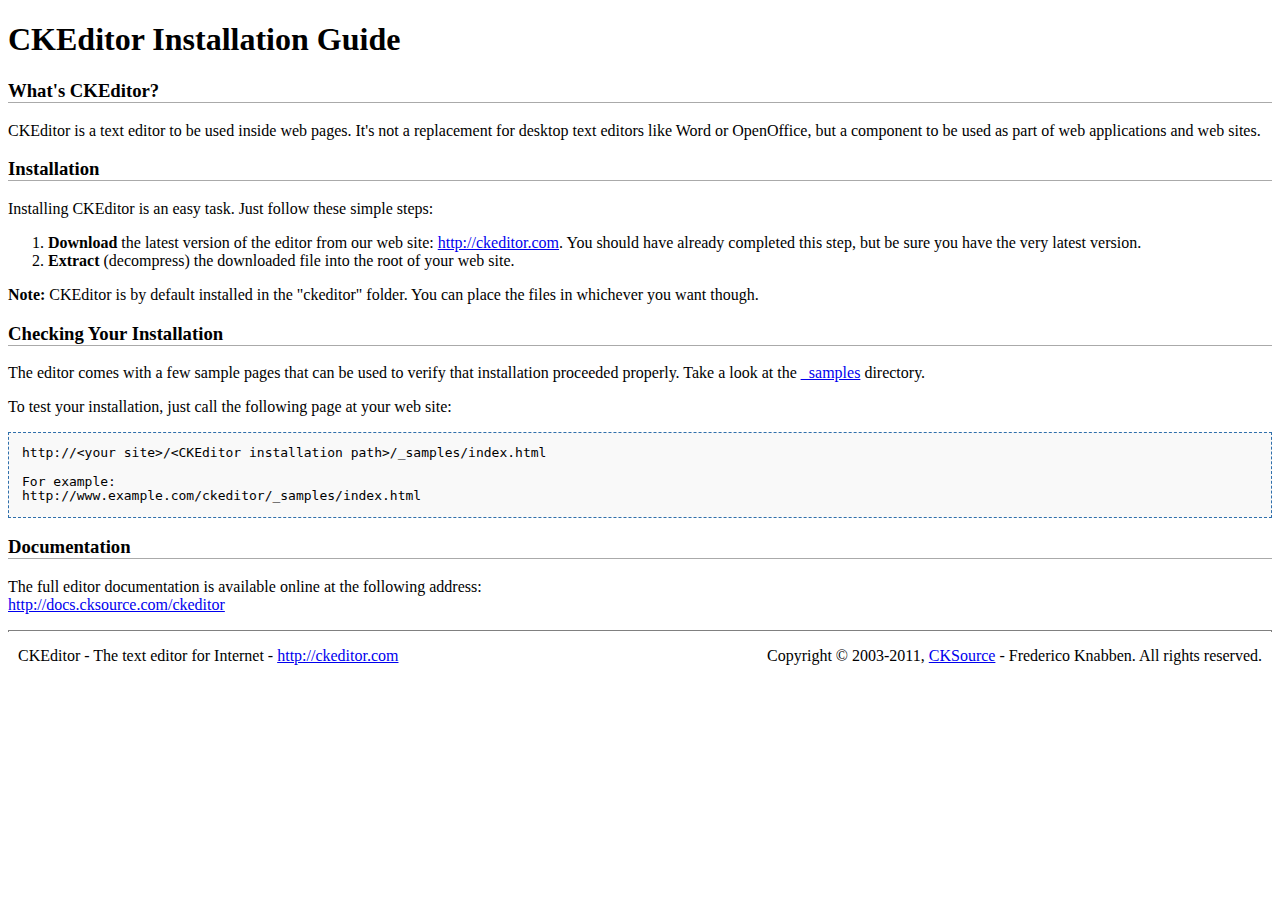
<file: v1sampleFiles/ckeditor/INSTALL.html>
<!DOCTYPE html PUBLIC "-//W3C//DTD XHTML 1.0 Transitional//EN" "http://www.w3.org/TR/xhtml1/DTD/xhtml1-transitional.dtd">
<!--
Copyright (c) 2003-2011, CKSource - Frederico Knabben. All rights reserved.
For licensing, see LICENSE.html or http://ckeditor.com/license
-->
<html xmlns="http://www.w3.org/1999/xhtml">
<head>
	<title>Installation Guide - CKEditor</title>
	<meta http-equiv="content-type" content="text/html; charset=utf-8" />
	<style type="text/css">
		h3
		{
			border-bottom: 1px solid #AAAAAA;
		}
		pre
		{
			background-color: #F9F9F9;
			border: 1px dashed #2F6FAB;
			padding: 1em;
			line-height: 1.1em;
		}
		#footer hr
		{
			margin: 10px 0 15px 0;
			height: 1px;
			border: solid 1px gray;
			border-bottom: none;
		}
		#footer p
		{
			margin: 0 10px 10px 10px;
			float: left;
		}
		#footer #copy
		{
			float: right;
		}
	</style>
</head>
<body>
	<h1>
		CKEditor Installation Guide</h1>
	<h3>
		What&#39;s CKEditor?</h3>
	<p>
		CKEditor is a text editor to be used inside web pages. It&#39;s not a replacement
		for desktop text editors like Word or OpenOffice, but a component to be used as
		part of web applications and web sites.</p>
	<h3>
		Installation</h3>
	<p>
		Installing CKEditor is an easy task. Just follow these simple steps:</p>
	<ol>
		<li><strong>Download</strong> the latest version of the editor from our web site: <a
			href="http://ckeditor.com">http://ckeditor.com</a>. You should have already completed
			this step, but be sure you have the very latest version.</li>
		<li><strong>Extract</strong> (decompress) the downloaded file into the root of your
			web site.</li>
	</ol>
	<p>
		<strong>Note:</strong> CKEditor is by default installed in the &quot;ckeditor&quot;
		folder. You can place the files in whichever you want though.</p>
	<h3>
		Checking Your Installation
	</h3>
	<p>
		The editor comes with a few sample pages that can be used to verify that installation
		proceeded properly. Take a look at the <a href="_samples">_samples</a> directory.</p>
	<p>
		To test your installation, just call the following page at your web site:</p>
	<pre>
http://&lt;your site&gt;/&lt;CKEditor installation path&gt;/_samples/index.html

For example:
http://www.example.com/ckeditor/_samples/index.html</pre>
	<h3>
		Documentation</h3>
	<p>
		The full editor documentation is available online at the following address:<br />
		<a href="http://docs.cksource.com/ckeditor">http://docs.cksource.com/ckeditor</a></p>
	<div id="footer">
		<hr />
		<p>
			CKEditor - The text editor for Internet - <a href="http://ckeditor.com/">http://ckeditor.com</a>
		</p>
		<p id="copy">
			Copyright &copy; 2003-2011, <a href="http://cksource.com/">CKSource</a> - Frederico
			Knabben. All rights reserved.
		</p>
	</div>
</body>
</html>
</file>
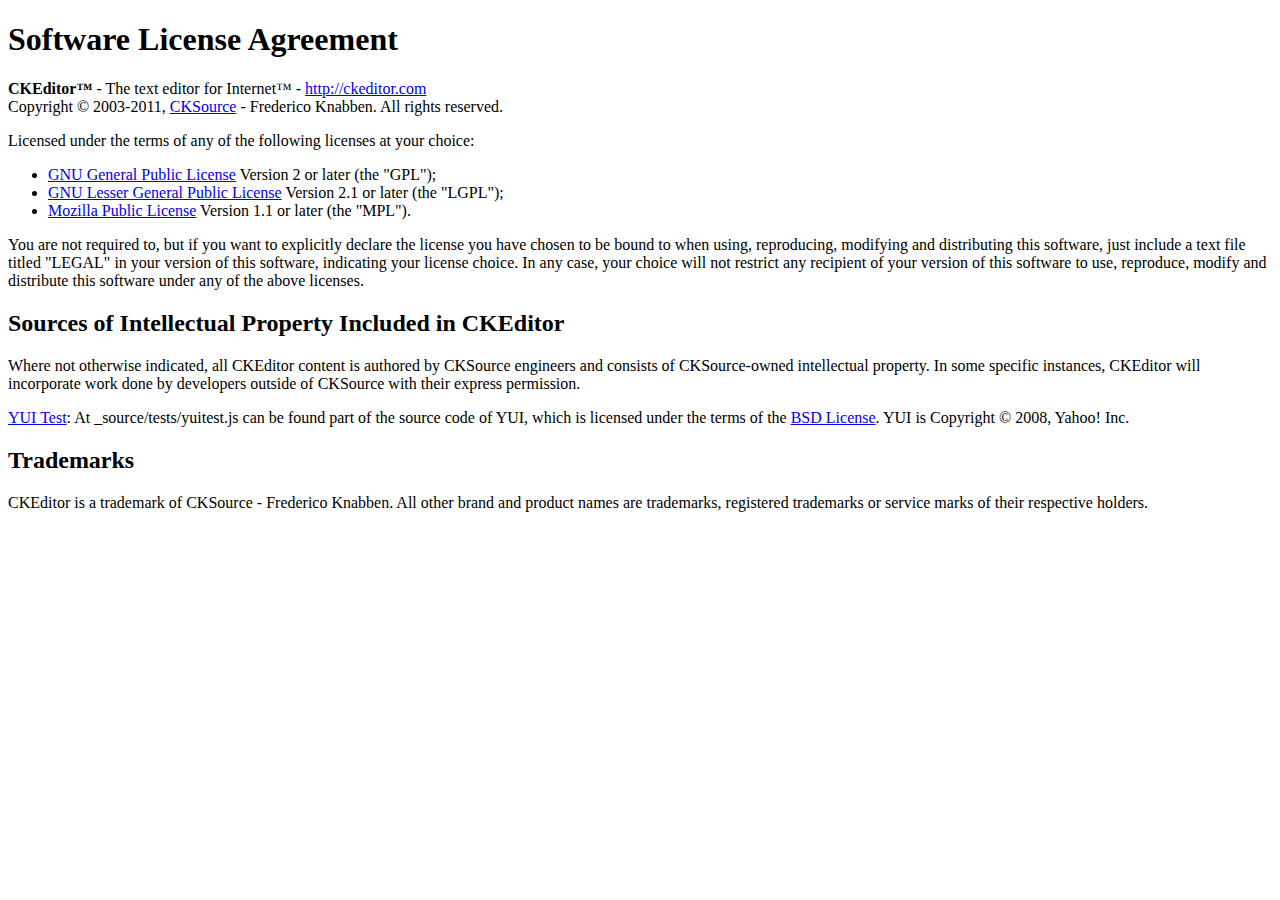
<file: v1sampleFiles/ckeditor/LICENSE.html>
<!DOCTYPE html PUBLIC "-//W3C//DTD XHTML 1.0 Transitional//EN"
	"http://www.w3.org/TR/xhtml1/DTD/xhtml1-transitional.dtd">
<!--
== BEGIN TEXT ONLY VERSION ==

Software License Agreement
==========================

CKEditor - The text editor for Internet - http://ckeditor.com
Copyright (c) 2003-2011, CKSource - Frederico Knabben. All rights reserved.

Licensed under the terms of any of the following licenses at your
choice:

 - GNU General Public License Version 2 or later (the "GPL")
   http://www.gnu.org/licenses/gpl.html
   (See Appendix A)

 - GNU Lesser General Public License Version 2.1 or later (the "LGPL")
   http://www.gnu.org/licenses/lgpl.html
   (See Appendix B)

 - Mozilla Public License Version 1.1 or later (the "MPL")
   http://www.mozilla.org/MPL/MPL-1.1.html
   (See Appendix C)

You are not required to, but if you want to explicitly declare the
license you have chosen to be bound to when using, reproducing,
modifying and distributing this software, just include a text file
titled "legal.txt" in your version of this software, indicating your
license choice.

Sources of Intellectual Property Included in CKEditor
=====================================================

Where not otherwise indicated, all CKEditor content is authored by
CKSource engineers and consists of CKSource-owned intellectual
property. In some specific instances, CKEditor will incorporate work
done by developers outside of CKSource with their express permission.

Trademarks
==========

CKEditor is a trademark of CKSource - Frederico Knabben. All other brand
and product names are trademarks, registered trademarks or service
marks of their respective holders.

Appendix A: The GPL License
===========================

		    GNU GENERAL PUBLIC LICENSE
		       Version 2, June 1991

 Copyright (C) 1989, 1991 Free Software Foundation, Inc.,
 51 Franklin Street, Fifth Floor, Boston, MA 02110-1301 USA
 Everyone is permitted to copy and distribute verbatim copies
 of this license document, but changing it is not allowed.

			    Preamble

  The licenses for most software are designed to take away your
freedom to share and change it.  By contrast, the GNU General Public
License is intended to guarantee your freedom to share and change free
software-to make sure the software is free for all its users.  This
General Public License applies to most of the Free Software
Foundation's software and to any other program whose authors commit to
using it.  (Some other Free Software Foundation software is covered by
the GNU Lesser General Public License instead.)  You can apply it to
your programs, too.

  When we speak of free software, we are referring to freedom, not
price.  Our General Public Licenses are designed to make sure that you
have the freedom to distribute copies of free software (and charge for
this service if you wish), that you receive source code or can get it
if you want it, that you can change the software or use pieces of it
in new free programs; and that you know you can do these things.

  To protect your rights, we need to make restrictions that forbid
anyone to deny you these rights or to ask you to surrender the rights.
These restrictions translate to certain responsibilities for you if you
distribute copies of the software, or if you modify it.

  For example, if you distribute copies of such a program, whether
gratis or for a fee, you must give the recipients all the rights that
you have.  You must make sure that they, too, receive or can get the
source code.  And you must show them these terms so they know their
rights.

  We protect your rights with two steps: (1) copyright the software, and
(2) offer you this license which gives you legal permission to copy,
distribute and/or modify the software.

  Also, for each author's protection and ours, we want to make certain
that everyone understands that there is no warranty for this free
software.  If the software is modified by someone else and passed on, we
want its recipients to know that what they have is not the original, so
that any problems introduced by others will not reflect on the original
authors' reputations.

  Finally, any free program is threatened constantly by software
patents.  We wish to avoid the danger that redistributors of a free
program will individually obtain patent licenses, in effect making the
program proprietary.  To prevent this, we have made it clear that any
patent must be licensed for everyone's free use or not licensed at all.

  The precise terms and conditions for copying, distribution and
modification follow.

		    GNU GENERAL PUBLIC LICENSE
   TERMS AND CONDITIONS FOR COPYING, DISTRIBUTION AND MODIFICATION

  0. This License applies to any program or other work which contains
a notice placed by the copyright holder saying it may be distributed
under the terms of this General Public License.  The "Program", below,
refers to any such program or work, and a "work based on the Program"
means either the Program or any derivative work under copyright law:
that is to say, a work containing the Program or a portion of it,
either verbatim or with modifications and/or translated into another
language.  (Hereinafter, translation is included without limitation in
the term "modification".)  Each licensee is addressed as "you".

Activities other than copying, distribution and modification are not
covered by this License; they are outside its scope.  The act of
running the Program is not restricted, and the output from the Program
is covered only if its contents constitute a work based on the
Program (independent of having been made by running the Program).
Whether that is true depends on what the Program does.

  1. You may copy and distribute verbatim copies of the Program's
source code as you receive it, in any medium, provided that you
conspicuously and appropriately publish on each copy an appropriate
copyright notice and disclaimer of warranty; keep intact all the
notices that refer to this License and to the absence of any warranty;
and give any other recipients of the Program a copy of this License
along with the Program.

You may charge a fee for the physical act of transferring a copy, and
you may at your option offer warranty protection in exchange for a fee.

  2. You may modify your copy or copies of the Program or any portion
of it, thus forming a work based on the Program, and copy and
distribute such modifications or work under the terms of Section 1
above, provided that you also meet all of these conditions:

    a) You must cause the modified files to carry prominent notices
    stating that you changed the files and the date of any change.

    b) You must cause any work that you distribute or publish, that in
    whole or in part contains or is derived from the Program or any
    part thereof, to be licensed as a whole at no charge to all third
    parties under the terms of this License.

    c) If the modified program normally reads commands interactively
    when run, you must cause it, when started running for such
    interactive use in the most ordinary way, to print or display an
    announcement including an appropriate copyright notice and a
    notice that there is no warranty (or else, saying that you provide
    a warranty) and that users may redistribute the program under
    these conditions, and telling the user how to view a copy of this
    License.  (Exception: if the Program itself is interactive but
    does not normally print such an announcement, your work based on
    the Program is not required to print an announcement.)

These requirements apply to the modified work as a whole.  If
identifiable sections of that work are not derived from the Program,
and can be reasonably considered independent and separate works in
themselves, then this License, and its terms, do not apply to those
sections when you distribute them as separate works.  But when you
distribute the same sections as part of a whole which is a work based
on the Program, the distribution of the whole must be on the terms of
this License, whose permissions for other licensees extend to the
entire whole, and thus to each and every part regardless of who wrote it.

Thus, it is not the intent of this section to claim rights or contest
your rights to work written entirely by you; rather, the intent is to
exercise the right to control the distribution of derivative or
collective works based on the Program.

In addition, mere aggregation of another work not based on the Program
with the Program (or with a work based on the Program) on a volume of
a storage or distribution medium does not bring the other work under
the scope of this License.

  3. You may copy and distribute the Program (or a work based on it,
under Section 2) in object code or executable form under the terms of
Sections 1 and 2 above provided that you also do one of the following:

    a) Accompany it with the complete corresponding machine-readable
    source code, which must be distributed under the terms of Sections
    1 and 2 above on a medium customarily used for software interchange; or,

    b) Accompany it with a written offer, valid for at least three
    years, to give any third party, for a charge no more than your
    cost of physically performing source distribution, a complete
    machine-readable copy of the corresponding source code, to be
    distributed under the terms of Sections 1 and 2 above on a medium
    customarily used for software interchange; or,

    c) Accompany it with the information you received as to the offer
    to distribute corresponding source code.  (This alternative is
    allowed only for noncommercial distribution and only if you
    received the program in object code or executable form with such
    an offer, in accord with Subsection b above.)

The source code for a work means the preferred form of the work for
making modifications to it.  For an executable work, complete source
code means all the source code for all modules it contains, plus any
associated interface definition files, plus the scripts used to
control compilation and installation of the executable.  However, as a
special exception, the source code distributed need not include
anything that is normally distributed (in either source or binary
form) with the major components (compiler, kernel, and so on) of the
operating system on which the executable runs, unless that component
itself accompanies the executable.

If distribution of executable or object code is made by offering
access to copy from a designated place, then offering equivalent
access to copy the source code from the same place counts as
distribution of the source code, even though third parties are not
compelled to copy the source along with the object code.

  4. You may not copy, modify, sublicense, or distribute the Program
except as expressly provided under this License.  Any attempt
otherwise to copy, modify, sublicense or distribute the Program is
void, and will automatically terminate your rights under this License.
However, parties who have received copies, or rights, from you under
this License will not have their licenses terminated so long as such
parties remain in full compliance.

  5. You are not required to accept this License, since you have not
signed it.  However, nothing else grants you permission to modify or
distribute the Program or its derivative works.  These actions are
prohibited by law if you do not accept this License.  Therefore, by
modifying or distributing the Program (or any work based on the
Program), you indicate your acceptance of this License to do so, and
all its terms and conditions for copying, distributing or modifying
the Program or works based on it.

  6. Each time you redistribute the Program (or any work based on the
Program), the recipient automatically receives a license from the
original licensor to copy, distribute or modify the Program subject to
these terms and conditions.  You may not impose any further
restrictions on the recipients' exercise of the rights granted herein.
You are not responsible for enforcing compliance by third parties to
this License.

  7. If, as a consequence of a court judgment or allegation of patent
infringement or for any other reason (not limited to patent issues),
conditions are imposed on you (whether by court order, agreement or
otherwise) that contradict the conditions of this License, they do not
excuse you from the conditions of this License.  If you cannot
distribute so as to satisfy simultaneously your obligations under this
License and any other pertinent obligations, then as a consequence you
may not distribute the Program at all.  For example, if a patent
license would not permit royalty-free redistribution of the Program by
all those who receive copies directly or indirectly through you, then
the only way you could satisfy both it and this License would be to
refrain entirely from distribution of the Program.

If any portion of this section is held invalid or unenforceable under
any particular circumstance, the balance of the section is intended to
apply and the section as a whole is intended to apply in other
circumstances.

It is not the purpose of this section to induce you to infringe any
patents or other property right claims or to contest validity of any
such claims; this section has the sole purpose of protecting the
integrity of the free software distribution system, which is
implemented by public license practices.  Many people have made
generous contributions to the wide range of software distributed
through that system in reliance on consistent application of that
system; it is up to the author/donor to decide if he or she is willing
to distribute software through any other system and a licensee cannot
impose that choice.

This section is intended to make thoroughly clear what is believed to
be a consequence of the rest of this License.

  8. If the distribution and/or use of the Program is restricted in
certain countries either by patents or by copyrighted interfaces, the
original copyright holder who places the Program under this License
may add an explicit geographical distribution limitation excluding
those countries, so that distribution is permitted only in or among
countries not thus excluded.  In such case, this License incorporates
the limitation as if written in the body of this License.

  9. The Free Software Foundation may publish revised and/or new versions
of the General Public License from time to time.  Such new versions will
be similar in spirit to the present version, but may differ in detail to
address new problems or concerns.

Each version is given a distinguishing version number.  If the Program
specifies a version number of this License which applies to it and "any
later version", you have the option of following the terms and conditions
either of that version or of any later version published by the Free
Software Foundation.  If the Program does not specify a version number of
this License, you may choose any version ever published by the Free Software
Foundation.

  10. If you wish to incorporate parts of the Program into other free
programs whose distribution conditions are different, write to the author
to ask for permission.  For software which is copyrighted by the Free
Software Foundation, write to the Free Software Foundation; we sometimes
make exceptions for this.  Our decision will be guided by the two goals
of preserving the free status of all derivatives of our free software and
of promoting the sharing and reuse of software generally.

			    NO WARRANTY

  11. BECAUSE THE PROGRAM IS LICENSED FREE OF CHARGE, THERE IS NO WARRANTY
FOR THE PROGRAM, TO THE EXTENT PERMITTED BY APPLICABLE LAW.  EXCEPT WHEN
OTHERWISE STATED IN WRITING THE COPYRIGHT HOLDERS AND/OR OTHER PARTIES
PROVIDE THE PROGRAM "AS IS" WITHOUT WARRANTY OF ANY KIND, EITHER EXPRESSED
OR IMPLIED, INCLUDING, BUT NOT LIMITED TO, THE IMPLIED WARRANTIES OF
MERCHANTABILITY AND FITNESS FOR A PARTICULAR PURPOSE.  THE ENTIRE RISK AS
TO THE QUALITY AND PERFORMANCE OF THE PROGRAM IS WITH YOU.  SHOULD THE
PROGRAM PROVE DEFECTIVE, YOU ASSUME THE COST OF ALL NECESSARY SERVICING,
REPAIR OR CORRECTION.

  12. IN NO EVENT UNLESS REQUIRED BY APPLICABLE LAW OR AGREED TO IN WRITING
WILL ANY COPYRIGHT HOLDER, OR ANY OTHER PARTY WHO MAY MODIFY AND/OR
REDISTRIBUTE THE PROGRAM AS PERMITTED ABOVE, BE LIABLE TO YOU FOR DAMAGES,
INCLUDING ANY GENERAL, SPECIAL, INCIDENTAL OR CONSEQUENTIAL DAMAGES ARISING
OUT OF THE USE OR INABILITY TO USE THE PROGRAM (INCLUDING BUT NOT LIMITED
TO LOSS OF DATA OR DATA BEING RENDERED INACCURATE OR LOSSES SUSTAINED BY
YOU OR THIRD PARTIES OR A FAILURE OF THE PROGRAM TO OPERATE WITH ANY OTHER
PROGRAMS), EVEN IF SUCH HOLDER OR OTHER PARTY HAS BEEN ADVISED OF THE
POSSIBILITY OF SUCH DAMAGES.

		     END OF TERMS AND CONDITIONS


Appendix B: The LGPL License
============================

		  GNU LESSER GENERAL PUBLIC LICENSE
		       Version 2.1, February 1999

 Copyright (C) 1991, 1999 Free Software Foundation, Inc.
     59 Temple Place, Suite 330, Boston, MA  02111-1307  USA
 Everyone is permitted to copy and distribute verbatim copies
 of this license document, but changing it is not allowed.

[This is the first released version of the Lesser GPL.  It also counts
 as the successor of the GNU Library Public License, version 2, hence
 the version number 2.1.]

			    Preamble

  The licenses for most software are designed to take away your
freedom to share and change it.  By contrast, the GNU General Public
Licenses are intended to guarantee your freedom to share and change
free software-to make sure the software is free for all its users.

  This license, the Lesser General Public License, applies to some
specially designated software packages-typically libraries-of the
Free Software Foundation and other authors who decide to use it.  You
can use it too, but we suggest you first think carefully about whether
this license or the ordinary General Public License is the better
strategy to use in any particular case, based on the explanations below.

  When we speak of free software, we are referring to freedom of use,
not price.  Our General Public Licenses are designed to make sure that
you have the freedom to distribute copies of free software (and charge
for this service if you wish); that you receive source code or can get
it if you want it; that you can change the software and use pieces of
it in new free programs; and that you are informed that you can do
these things.

  To protect your rights, we need to make restrictions that forbid
distributors to deny you these rights or to ask you to surrender these
rights.  These restrictions translate to certain responsibilities for
you if you distribute copies of the library or if you modify it.

  For example, if you distribute copies of the library, whether gratis
or for a fee, you must give the recipients all the rights that we gave
you.  You must make sure that they, too, receive or can get the source
code.  If you link other code with the library, you must provide
complete object files to the recipients, so that they can relink them
with the library after making changes to the library and recompiling
it.  And you must show them these terms so they know their rights.

  We protect your rights with a two-step method: (1) we copyright the
library, and (2) we offer you this license, which gives you legal
permission to copy, distribute and/or modify the library.

  To protect each distributor, we want to make it very clear that
there is no warranty for the free library.  Also, if the library is
modified by someone else and passed on, the recipients should know
that what they have is not the original version, so that the original
author's reputation will not be affected by problems that might be
introduced by others.

  Finally, software patents pose a constant threat to the existence of
any free program.  We wish to make sure that a company cannot
effectively restrict the users of a free program by obtaining a
restrictive license from a patent holder.  Therefore, we insist that
any patent license obtained for a version of the library must be
consistent with the full freedom of use specified in this license.

  Most GNU software, including some libraries, is covered by the
ordinary GNU General Public License.  This license, the GNU Lesser
General Public License, applies to certain designated libraries, and
is quite different from the ordinary General Public License.  We use
this license for certain libraries in order to permit linking those
libraries into non-free programs.

  When a program is linked with a library, whether statically or using
a shared library, the combination of the two is legally speaking a
combined work, a derivative of the original library.  The ordinary
General Public License therefore permits such linking only if the
entire combination fits its criteria of freedom.  The Lesser General
Public License permits more lax criteria for linking other code with
the library.

  We call this license the "Lesser" General Public License because it
does Less to protect the user's freedom than the ordinary General
Public License.  It also provides other free software developers Less
of an advantage over competing non-free programs.  These disadvantages
are the reason we use the ordinary General Public License for many
libraries.  However, the Lesser license provides advantages in certain
special circumstances.

  For example, on rare occasions, there may be a special need to
encourage the widest possible use of a certain library, so that it becomes
a de-facto standard.  To achieve this, non-free programs must be
allowed to use the library.  A more frequent case is that a free
library does the same job as widely used non-free libraries.  In this
case, there is little to gain by limiting the free library to free
software only, so we use the Lesser General Public License.

  In other cases, permission to use a particular library in non-free
programs enables a greater number of people to use a large body of
free software.  For example, permission to use the GNU C Library in
non-free programs enables many more people to use the whole GNU
operating system, as well as its variant, the GNU/Linux operating
system.

  Although the Lesser General Public License is Less protective of the
users' freedom, it does ensure that the user of a program that is
linked with the Library has the freedom and the wherewithal to run
that program using a modified version of the Library.

  The precise terms and conditions for copying, distribution and
modification follow.  Pay close attention to the difference between a
"work based on the library" and a "work that uses the library".  The
former contains code derived from the library, whereas the latter must
be combined with the library in order to run.

		  GNU LESSER GENERAL PUBLIC LICENSE
   TERMS AND CONDITIONS FOR COPYING, DISTRIBUTION AND MODIFICATION

  0. This License Agreement applies to any software library or other
program which contains a notice placed by the copyright holder or
other authorized party saying it may be distributed under the terms of
this Lesser General Public License (also called "this License").
Each licensee is addressed as "you".

  A "library" means a collection of software functions and/or data
prepared so as to be conveniently linked with application programs
(which use some of those functions and data) to form executables.

  The "Library", below, refers to any such software library or work
which has been distributed under these terms.  A "work based on the
Library" means either the Library or any derivative work under
copyright law: that is to say, a work containing the Library or a
portion of it, either verbatim or with modifications and/or translated
straightforwardly into another language.  (Hereinafter, translation is
included without limitation in the term "modification".)

  "Source code" for a work means the preferred form of the work for
making modifications to it.  For a library, complete source code means
all the source code for all modules it contains, plus any associated
interface definition files, plus the scripts used to control compilation
and installation of the library.

  Activities other than copying, distribution and modification are not
covered by this License; they are outside its scope.  The act of
running a program using the Library is not restricted, and output from
such a program is covered only if its contents constitute a work based
on the Library (independent of the use of the Library in a tool for
writing it).  Whether that is true depends on what the Library does
and what the program that uses the Library does.

  1. You may copy and distribute verbatim copies of the Library's
complete source code as you receive it, in any medium, provided that
you conspicuously and appropriately publish on each copy an
appropriate copyright notice and disclaimer of warranty; keep intact
all the notices that refer to this License and to the absence of any
warranty; and distribute a copy of this License along with the
Library.

  You may charge a fee for the physical act of transferring a copy,
and you may at your option offer warranty protection in exchange for a
fee.

  2. You may modify your copy or copies of the Library or any portion
of it, thus forming a work based on the Library, and copy and
distribute such modifications or work under the terms of Section 1
above, provided that you also meet all of these conditions:

    a) The modified work must itself be a software library.

    b) You must cause the files modified to carry prominent notices
    stating that you changed the files and the date of any change.

    c) You must cause the whole of the work to be licensed at no
    charge to all third parties under the terms of this License.

    d) If a facility in the modified Library refers to a function or a
    table of data to be supplied by an application program that uses
    the facility, other than as an argument passed when the facility
    is invoked, then you must make a good faith effort to ensure that,
    in the event an application does not supply such function or
    table, the facility still operates, and performs whatever part of
    its purpose remains meaningful.

    (For example, a function in a library to compute square roots has
    a purpose that is entirely well-defined independent of the
    application.  Therefore, Subsection 2d requires that any
    application-supplied function or table used by this function must
    be optional: if the application does not supply it, the square
    root function must still compute square roots.)

These requirements apply to the modified work as a whole.  If
identifiable sections of that work are not derived from the Library,
and can be reasonably considered independent and separate works in
themselves, then this License, and its terms, do not apply to those
sections when you distribute them as separate works.  But when you
distribute the same sections as part of a whole which is a work based
on the Library, the distribution of the whole must be on the terms of
this License, whose permissions for other licensees extend to the
entire whole, and thus to each and every part regardless of who wrote
it.

Thus, it is not the intent of this section to claim rights or contest
your rights to work written entirely by you; rather, the intent is to
exercise the right to control the distribution of derivative or
collective works based on the Library.

In addition, mere aggregation of another work not based on the Library
with the Library (or with a work based on the Library) on a volume of
a storage or distribution medium does not bring the other work under
the scope of this License.

  3. You may opt to apply the terms of the ordinary GNU General Public
License instead of this License to a given copy of the Library.  To do
this, you must alter all the notices that refer to this License, so
that they refer to the ordinary GNU General Public License, version 2,
instead of to this License.  (If a newer version than version 2 of the
ordinary GNU General Public License has appeared, then you can specify
that version instead if you wish.)  Do not make any other change in
these notices.

  Once this change is made in a given copy, it is irreversible for
that copy, so the ordinary GNU General Public License applies to all
subsequent copies and derivative works made from that copy.

  This option is useful when you wish to copy part of the code of
the Library into a program that is not a library.

  4. You may copy and distribute the Library (or a portion or
derivative of it, under Section 2) in object code or executable form
under the terms of Sections 1 and 2 above provided that you accompany
it with the complete corresponding machine-readable source code, which
must be distributed under the terms of Sections 1 and 2 above on a
medium customarily used for software interchange.

  If distribution of object code is made by offering access to copy
from a designated place, then offering equivalent access to copy the
source code from the same place satisfies the requirement to
distribute the source code, even though third parties are not
compelled to copy the source along with the object code.

  5. A program that contains no derivative of any portion of the
Library, but is designed to work with the Library by being compiled or
linked with it, is called a "work that uses the Library".  Such a
work, in isolation, is not a derivative work of the Library, and
therefore falls outside the scope of this License.

  However, linking a "work that uses the Library" with the Library
creates an executable that is a derivative of the Library (because it
contains portions of the Library), rather than a "work that uses the
library".  The executable is therefore covered by this License.
Section 6 states terms for distribution of such executables.

  When a "work that uses the Library" uses material from a header file
that is part of the Library, the object code for the work may be a
derivative work of the Library even though the source code is not.
Whether this is true is especially significant if the work can be
linked without the Library, or if the work is itself a library.  The
threshold for this to be true is not precisely defined by law.

  If such an object file uses only numerical parameters, data
structure layouts and accessors, and small macros and small inline
functions (ten lines or less in length), then the use of the object
file is unrestricted, regardless of whether it is legally a derivative
work.  (Executables containing this object code plus portions of the
Library will still fall under Section 6.)

  Otherwise, if the work is a derivative of the Library, you may
distribute the object code for the work under the terms of Section 6.
Any executables containing that work also fall under Section 6,
whether or not they are linked directly with the Library itself.

  6. As an exception to the Sections above, you may also combine or
link a "work that uses the Library" with the Library to produce a
work containing portions of the Library, and distribute that work
under terms of your choice, provided that the terms permit
modification of the work for the customer's own use and reverse
engineering for debugging such modifications.

  You must give prominent notice with each copy of the work that the
Library is used in it and that the Library and its use are covered by
this License.  You must supply a copy of this License.  If the work
during execution displays copyright notices, you must include the
copyright notice for the Library among them, as well as a reference
directing the user to the copy of this License.  Also, you must do one
of these things:

    a) Accompany the work with the complete corresponding
    machine-readable source code for the Library including whatever
    changes were used in the work (which must be distributed under
    Sections 1 and 2 above); and, if the work is an executable linked
    with the Library, with the complete machine-readable "work that
    uses the Library", as object code and/or source code, so that the
    user can modify the Library and then relink to produce a modified
    executable containing the modified Library.  (It is understood
    that the user who changes the contents of definitions files in the
    Library will not necessarily be able to recompile the application
    to use the modified definitions.)

    b) Use a suitable shared library mechanism for linking with the
    Library.  A suitable mechanism is one that (1) uses at run time a
    copy of the library already present on the user's computer system,
    rather than copying library functions into the executable, and (2)
    will operate properly with a modified version of the library, if
    the user installs one, as long as the modified version is
    interface-compatible with the version that the work was made with.

    c) Accompany the work with a written offer, valid for at
    least three years, to give the same user the materials
    specified in Subsection 6a, above, for a charge no more
    than the cost of performing this distribution.

    d) If distribution of the work is made by offering access to copy
    from a designated place, offer equivalent access to copy the above
    specified materials from the same place.

    e) Verify that the user has already received a copy of these
    materials or that you have already sent this user a copy.

  For an executable, the required form of the "work that uses the
Library" must include any data and utility programs needed for
reproducing the executable from it.  However, as a special exception,
the materials to be distributed need not include anything that is
normally distributed (in either source or binary form) with the major
components (compiler, kernel, and so on) of the operating system on
which the executable runs, unless that component itself accompanies
the executable.

  It may happen that this requirement contradicts the license
restrictions of other proprietary libraries that do not normally
accompany the operating system.  Such a contradiction means you cannot
use both them and the Library together in an executable that you
distribute.

  7. You may place library facilities that are a work based on the
Library side-by-side in a single library together with other library
facilities not covered by this License, and distribute such a combined
library, provided that the separate distribution of the work based on
the Library and of the other library facilities is otherwise
permitted, and provided that you do these two things:

    a) Accompany the combined library with a copy of the same work
    based on the Library, uncombined with any other library
    facilities.  This must be distributed under the terms of the
    Sections above.

    b) Give prominent notice with the combined library of the fact
    that part of it is a work based on the Library, and explaining
    where to find the accompanying uncombined form of the same work.

  8. You may not copy, modify, sublicense, link with, or distribute
the Library except as expressly provided under this License.  Any
attempt otherwise to copy, modify, sublicense, link with, or
distribute the Library is void, and will automatically terminate your
rights under this License.  However, parties who have received copies,
or rights, from you under this License will not have their licenses
terminated so long as such parties remain in full compliance.

  9. You are not required to accept this License, since you have not
signed it.  However, nothing else grants you permission to modify or
distribute the Library or its derivative works.  These actions are
prohibited by law if you do not accept this License.  Therefore, by
modifying or distributing the Library (or any work based on the
Library), you indicate your acceptance of this License to do so, and
all its terms and conditions for copying, distributing or modifying
the Library or works based on it.

  10. Each time you redistribute the Library (or any work based on the
Library), the recipient automatically receives a license from the
original licensor to copy, distribute, link with or modify the Library
subject to these terms and conditions.  You may not impose any further
restrictions on the recipients' exercise of the rights granted herein.
You are not responsible for enforcing compliance by third parties with
this License.

  11. If, as a consequence of a court judgment or allegation of patent
infringement or for any other reason (not limited to patent issues),
conditions are imposed on you (whether by court order, agreement or
otherwise) that contradict the conditions of this License, they do not
excuse you from the conditions of this License.  If you cannot
distribute so as to satisfy simultaneously your obligations under this
License and any other pertinent obligations, then as a consequence you
may not distribute the Library at all.  For example, if a patent
license would not permit royalty-free redistribution of the Library by
all those who receive copies directly or indirectly through you, then
the only way you could satisfy both it and this License would be to
refrain entirely from distribution of the Library.

If any portion of this section is held invalid or unenforceable under any
particular circumstance, the balance of the section is intended to apply,
and the section as a whole is intended to apply in other circumstances.

It is not the purpose of this section to induce you to infringe any
patents or other property right claims or to contest validity of any
such claims; this section has the sole purpose of protecting the
integrity of the free software distribution system which is
implemented by public license practices.  Many people have made
generous contributions to the wide range of software distributed
through that system in reliance on consistent application of that
system; it is up to the author/donor to decide if he or she is willing
to distribute software through any other system and a licensee cannot
impose that choice.

This section is intended to make thoroughly clear what is believed to
be a consequence of the rest of this License.

  12. If the distribution and/or use of the Library is restricted in
certain countries either by patents or by copyrighted interfaces, the
original copyright holder who places the Library under this License may add
an explicit geographical distribution limitation excluding those countries,
so that distribution is permitted only in or among countries not thus
excluded.  In such case, this License incorporates the limitation as if
written in the body of this License.

  13. The Free Software Foundation may publish revised and/or new
versions of the Lesser General Public License from time to time.
Such new versions will be similar in spirit to the present version,
but may differ in detail to address new problems or concerns.

Each version is given a distinguishing version number.  If the Library
specifies a version number of this License which applies to it and
"any later version", you have the option of following the terms and
conditions either of that version or of any later version published by
the Free Software Foundation.  If the Library does not specify a
license version number, you may choose any version ever published by
the Free Software Foundation.

  14. If you wish to incorporate parts of the Library into other free
programs whose distribution conditions are incompatible with these,
write to the author to ask for permission.  For software which is
copyrighted by the Free Software Foundation, write to the Free
Software Foundation; we sometimes make exceptions for this.  Our
decision will be guided by the two goals of preserving the free status
of all derivatives of our free software and of promoting the sharing
and reuse of software generally.

			    NO WARRANTY

  15. BECAUSE THE LIBRARY IS LICENSED FREE OF CHARGE, THERE IS NO
WARRANTY FOR THE LIBRARY, TO THE EXTENT PERMITTED BY APPLICABLE LAW.
EXCEPT WHEN OTHERWISE STATED IN WRITING THE COPYRIGHT HOLDERS AND/OR
OTHER PARTIES PROVIDE THE LIBRARY "AS IS" WITHOUT WARRANTY OF ANY
KIND, EITHER EXPRESSED OR IMPLIED, INCLUDING, BUT NOT LIMITED TO, THE
IMPLIED WARRANTIES OF MERCHANTABILITY AND FITNESS FOR A PARTICULAR
PURPOSE.  THE ENTIRE RISK AS TO THE QUALITY AND PERFORMANCE OF THE
LIBRARY IS WITH YOU.  SHOULD THE LIBRARY PROVE DEFECTIVE, YOU ASSUME
THE COST OF ALL NECESSARY SERVICING, REPAIR OR CORRECTION.

  16. IN NO EVENT UNLESS REQUIRED BY APPLICABLE LAW OR AGREED TO IN
WRITING WILL ANY COPYRIGHT HOLDER, OR ANY OTHER PARTY WHO MAY MODIFY
AND/OR REDISTRIBUTE THE LIBRARY AS PERMITTED ABOVE, BE LIABLE TO YOU
FOR DAMAGES, INCLUDING ANY GENERAL, SPECIAL, INCIDENTAL OR
CONSEQUENTIAL DAMAGES ARISING OUT OF THE USE OR INABILITY TO USE THE
LIBRARY (INCLUDING BUT NOT LIMITED TO LOSS OF DATA OR DATA BEING
RENDERED INACCURATE OR LOSSES SUSTAINED BY YOU OR THIRD PARTIES OR A
FAILURE OF THE LIBRARY TO OPERATE WITH ANY OTHER SOFTWARE), EVEN IF
SUCH HOLDER OR OTHER PARTY HAS BEEN ADVISED OF THE POSSIBILITY OF SUCH
DAMAGES.

		     END OF TERMS AND CONDITIONS


Appendix C: The MPL License
===========================

                          MOZILLA PUBLIC LICENSE
                                Version 1.1

                              ===============

1. Definitions.

     1.0.1. "Commercial Use" means distribution or otherwise making the
     Covered Code available to a third party.

     1.1. "Contributor" means each entity that creates or contributes to
     the creation of Modifications.

     1.2. "Contributor Version" means the combination of the Original
     Code, prior Modifications used by a Contributor, and the Modifications
     made by that particular Contributor.

     1.3. "Covered Code" means the Original Code or Modifications or the
     combination of the Original Code and Modifications, in each case
     including portions thereof.

     1.4. "Electronic Distribution Mechanism" means a mechanism generally
     accepted in the software development community for the electronic
     transfer of data.

     1.5. "Executable" means Covered Code in any form other than Source
     Code.

     1.6. "Initial Developer" means the individual or entity identified
     as the Initial Developer in the Source Code notice required by Exhibit
     A.

     1.7. "Larger Work" means a work which combines Covered Code or
     portions thereof with code not governed by the terms of this License.

     1.8. "License" means this document.

     1.8.1. "Licensable" means having the right to grant, to the maximum
     extent possible, whether at the time of the initial grant or
     subsequently acquired, any and all of the rights conveyed herein.

     1.9. "Modifications" means any addition to or deletion from the
     substance or structure of either the Original Code or any previous
     Modifications. When Covered Code is released as a series of files, a
     Modification is:
          A. Any addition to or deletion from the contents of a file
          containing Original Code or previous Modifications.

          B. Any new file that contains any part of the Original Code or
          previous Modifications.

     1.10. "Original Code" means Source Code of computer software code
     which is described in the Source Code notice required by Exhibit A as
     Original Code, and which, at the time of its release under this
     License is not already Covered Code governed by this License.

     1.10.1. "Patent Claims" means any patent claim(s), now owned or
     hereafter acquired, including without limitation,  method, process,
     and apparatus claims, in any patent Licensable by grantor.

     1.11. "Source Code" means the preferred form of the Covered Code for
     making modifications to it, including all modules it contains, plus
     any associated interface definition files, scripts used to control
     compilation and installation of an Executable, or source code
     differential comparisons against either the Original Code or another
     well known, available Covered Code of the Contributor's choice. The
     Source Code can be in a compressed or archival form, provided the
     appropriate decompression or de-archiving software is widely available
     for no charge.

     1.12. "You" (or "Your")  means an individual or a legal entity
     exercising rights under, and complying with all of the terms of, this
     License or a future version of this License issued under Section 6.1.
     For legal entities, "You" includes any entity which controls, is
     controlled by, or is under common control with You. For purposes of
     this definition, "control" means (a) the power, direct or indirect,
     to cause the direction or management of such entity, whether by
     contract or otherwise, or (b) ownership of more than fifty percent
     (50%) of the outstanding shares or beneficial ownership of such
     entity.

2. Source Code License.

     2.1. The Initial Developer Grant.
     The Initial Developer hereby grants You a world-wide, royalty-free,
     non-exclusive license, subject to third party intellectual property
     claims:
          (a)  under intellectual property rights (other than patent or
          trademark) Licensable by Initial Developer to use, reproduce,
          modify, display, perform, sublicense and distribute the Original
          Code (or portions thereof) with or without Modifications, and/or
          as part of a Larger Work; and

          (b) under Patents Claims infringed by the making, using or
          selling of Original Code, to make, have made, use, practice,
          sell, and offer for sale, and/or otherwise dispose of the
          Original Code (or portions thereof).

          (c) the licenses granted in this Section 2.1(a) and (b) are
          effective on the date Initial Developer first distributes
          Original Code under the terms of this License.

          (d) Notwithstanding Section 2.1(b) above, no patent license is
          granted: 1) for code that You delete from the Original Code; 2)
          separate from the Original Code;  or 3) for infringements caused
          by: i) the modification of the Original Code or ii) the
          combination of the Original Code with other software or devices.

     2.2. Contributor Grant.
     Subject to third party intellectual property claims, each Contributor
     hereby grants You a world-wide, royalty-free, non-exclusive license

          (a)  under intellectual property rights (other than patent or
          trademark) Licensable by Contributor, to use, reproduce, modify,
          display, perform, sublicense and distribute the Modifications
          created by such Contributor (or portions thereof) either on an
          unmodified basis, with other Modifications, as Covered Code
          and/or as part of a Larger Work; and

          (b) under Patent Claims infringed by the making, using, or
          selling of  Modifications made by that Contributor either alone
          and/or in combination with its Contributor Version (or portions
          of such combination), to make, use, sell, offer for sale, have
          made, and/or otherwise dispose of: 1) Modifications made by that
          Contributor (or portions thereof); and 2) the combination of
          Modifications made by that Contributor with its Contributor
          Version (or portions of such combination).

          (c) the licenses granted in Sections 2.2(a) and 2.2(b) are
          effective on the date Contributor first makes Commercial Use of
          the Covered Code.

          (d)    Notwithstanding Section 2.2(b) above, no patent license is
          granted: 1) for any code that Contributor has deleted from the
          Contributor Version; 2)  separate from the Contributor Version;
          3)  for infringements caused by: i) third party modifications of
          Contributor Version or ii)  the combination of Modifications made
          by that Contributor with other software  (except as part of the
          Contributor Version) or other devices; or 4) under Patent Claims
          infringed by Covered Code in the absence of Modifications made by
          that Contributor.

3. Distribution Obligations.

     3.1. Application of License.
     The Modifications which You create or to which You contribute are
     governed by the terms of this License, including without limitation
     Section 2.2. The Source Code version of Covered Code may be
     distributed only under the terms of this License or a future version
     of this License released under Section 6.1, and You must include a
     copy of this License with every copy of the Source Code You
     distribute. You may not offer or impose any terms on any Source Code
     version that alters or restricts the applicable version of this
     License or the recipients' rights hereunder. However, You may include
     an additional document offering the additional rights described in
     Section 3.5.

     3.2. Availability of Source Code.
     Any Modification which You create or to which You contribute must be
     made available in Source Code form under the terms of this License
     either on the same media as an Executable version or via an accepted
     Electronic Distribution Mechanism to anyone to whom you made an
     Executable version available; and if made available via Electronic
     Distribution Mechanism, must remain available for at least twelve (12)
     months after the date it initially became available, or at least six
     (6) months after a subsequent version of that particular Modification
     has been made available to such recipients. You are responsible for
     ensuring that the Source Code version remains available even if the
     Electronic Distribution Mechanism is maintained by a third party.

     3.3. Description of Modifications.
     You must cause all Covered Code to which You contribute to contain a
     file documenting the changes You made to create that Covered Code and
     the date of any change. You must include a prominent statement that
     the Modification is derived, directly or indirectly, from Original
     Code provided by the Initial Developer and including the name of the
     Initial Developer in (a) the Source Code, and (b) in any notice in an
     Executable version or related documentation in which You describe the
     origin or ownership of the Covered Code.

     3.4. Intellectual Property Matters
          (a) Third Party Claims.
          If Contributor has knowledge that a license under a third party's
          intellectual property rights is required to exercise the rights
          granted by such Contributor under Sections 2.1 or 2.2,
          Contributor must include a text file with the Source Code
          distribution titled "LEGAL" which describes the claim and the
          party making the claim in sufficient detail that a recipient will
          know whom to contact. If Contributor obtains such knowledge after
          the Modification is made available as described in Section 3.2,
          Contributor shall promptly modify the LEGAL file in all copies
          Contributor makes available thereafter and shall take other steps
          (such as notifying appropriate mailing lists or newsgroups)
          reasonably calculated to inform those who received the Covered
          Code that new knowledge has been obtained.

          (b) Contributor APIs.
          If Contributor's Modifications include an application programming
          interface and Contributor has knowledge of patent licenses which
          are reasonably necessary to implement that API, Contributor must
          also include this information in the LEGAL file.

               (c)    Representations.
          Contributor represents that, except as disclosed pursuant to
          Section 3.4(a) above, Contributor believes that Contributor's
          Modifications are Contributor's original creation(s) and/or
          Contributor has sufficient rights to grant the rights conveyed by
          this License.

     3.5. Required Notices.
     You must duplicate the notice in Exhibit A in each file of the Source
     Code.  If it is not possible to put such notice in a particular Source
     Code file due to its structure, then You must include such notice in a
     location (such as a relevant directory) where a user would be likely
     to look for such a notice.  If You created one or more Modification(s)
     You may add your name as a Contributor to the notice described in
     Exhibit A.  You must also duplicate this License in any documentation
     for the Source Code where You describe recipients' rights or ownership
     rights relating to Covered Code.  You may choose to offer, and to
     charge a fee for, warranty, support, indemnity or liability
     obligations to one or more recipients of Covered Code. However, You
     may do so only on Your own behalf, and not on behalf of the Initial
     Developer or any Contributor. You must make it absolutely clear than
     any such warranty, support, indemnity or liability obligation is
     offered by You alone, and You hereby agree to indemnify the Initial
     Developer and every Contributor for any liability incurred by the
     Initial Developer or such Contributor as a result of warranty,
     support, indemnity or liability terms You offer.

     3.6. Distribution of Executable Versions.
     You may distribute Covered Code in Executable form only if the
     requirements of Section 3.1-3.5 have been met for that Covered Code,
     and if You include a notice stating that the Source Code version of
     the Covered Code is available under the terms of this License,
     including a description of how and where You have fulfilled the
     obligations of Section 3.2. The notice must be conspicuously included
     in any notice in an Executable version, related documentation or
     collateral in which You describe recipients' rights relating to the
     Covered Code. You may distribute the Executable version of Covered
     Code or ownership rights under a license of Your choice, which may
     contain terms different from this License, provided that You are in
     compliance with the terms of this License and that the license for the
     Executable version does not attempt to limit or alter the recipient's
     rights in the Source Code version from the rights set forth in this
     License. If You distribute the Executable version under a different
     license You must make it absolutely clear that any terms which differ
     from this License are offered by You alone, not by the Initial
     Developer or any Contributor. You hereby agree to indemnify the
     Initial Developer and every Contributor for any liability incurred by
     the Initial Developer or such Contributor as a result of any such
     terms You offer.

     3.7. Larger Works.
     You may create a Larger Work by combining Covered Code with other code
     not governed by the terms of this License and distribute the Larger
     Work as a single product. In such a case, You must make sure the
     requirements of this License are fulfilled for the Covered Code.

4. Inability to Comply Due to Statute or Regulation.

     If it is impossible for You to comply with any of the terms of this
     License with respect to some or all of the Covered Code due to
     statute, judicial order, or regulation then You must: (a) comply with
     the terms of this License to the maximum extent possible; and (b)
     describe the limitations and the code they affect. Such description
     must be included in the LEGAL file described in Section 3.4 and must
     be included with all distributions of the Source Code. Except to the
     extent prohibited by statute or regulation, such description must be
     sufficiently detailed for a recipient of ordinary skill to be able to
     understand it.

5. Application of this License.

     This License applies to code to which the Initial Developer has
     attached the notice in Exhibit A and to related Covered Code.

6. Versions of the License.

     6.1. New Versions.
     Netscape Communications Corporation ("Netscape") may publish revised
     and/or new versions of the License from time to time. Each version
     will be given a distinguishing version number.

     6.2. Effect of New Versions.
     Once Covered Code has been published under a particular version of the
     License, You may always continue to use it under the terms of that
     version. You may also choose to use such Covered Code under the terms
     of any subsequent version of the License published by Netscape. No one
     other than Netscape has the right to modify the terms applicable to
     Covered Code created under this License.

     6.3. Derivative Works.
     If You create or use a modified version of this License (which you may
     only do in order to apply it to code which is not already Covered Code
     governed by this License), You must (a) rename Your license so that
     the phrases "Mozilla", "MOZILLAPL", "MOZPL", "Netscape",
     "MPL", "NPL" or any confusingly similar phrase do not appear in your
     license (except to note that your license differs from this License)
     and (b) otherwise make it clear that Your version of the license
     contains terms which differ from the Mozilla Public License and
     Netscape Public License. (Filling in the name of the Initial
     Developer, Original Code or Contributor in the notice described in
     Exhibit A shall not of themselves be deemed to be modifications of
     this License.)

7. DISCLAIMER OF WARRANTY.

     COVERED CODE IS PROVIDED UNDER THIS LICENSE ON AN "AS IS" BASIS,
     WITHOUT WARRANTY OF ANY KIND, EITHER EXPRESSED OR IMPLIED, INCLUDING,
     WITHOUT LIMITATION, WARRANTIES THAT THE COVERED CODE IS FREE OF
     DEFECTS, MERCHANTABLE, FIT FOR A PARTICULAR PURPOSE OR NON-INFRINGING.
     THE ENTIRE RISK AS TO THE QUALITY AND PERFORMANCE OF THE COVERED CODE
     IS WITH YOU. SHOULD ANY COVERED CODE PROVE DEFECTIVE IN ANY RESPECT,
     YOU (NOT THE INITIAL DEVELOPER OR ANY OTHER CONTRIBUTOR) ASSUME THE
     COST OF ANY NECESSARY SERVICING, REPAIR OR CORRECTION. THIS DISCLAIMER
     OF WARRANTY CONSTITUTES AN ESSENTIAL PART OF THIS LICENSE. NO USE OF
     ANY COVERED CODE IS AUTHORIZED HEREUNDER EXCEPT UNDER THIS DISCLAIMER.

8. TERMINATION.

     8.1.  This License and the rights granted hereunder will terminate
     automatically if You fail to comply with terms herein and fail to cure
     such breach within 30 days of becoming aware of the breach. All
     sublicenses to the Covered Code which are properly granted shall
     survive any termination of this License. Provisions which, by their
     nature, must remain in effect beyond the termination of this License
     shall survive.

     8.2.  If You initiate litigation by asserting a patent infringement
     claim (excluding declatory judgment actions) against Initial Developer
     or a Contributor (the Initial Developer or Contributor against whom
     You file such action is referred to as "Participant")  alleging that:

     (a)  such Participant's Contributor Version directly or indirectly
     infringes any patent, then any and all rights granted by such
     Participant to You under Sections 2.1 and/or 2.2 of this License
     shall, upon 60 days notice from Participant terminate prospectively,
     unless if within 60 days after receipt of notice You either: (i)
     agree in writing to pay Participant a mutually agreeable reasonable
     royalty for Your past and future use of Modifications made by such
     Participant, or (ii) withdraw Your litigation claim with respect to
     the Contributor Version against such Participant.  If within 60 days
     of notice, a reasonable royalty and payment arrangement are not
     mutually agreed upon in writing by the parties or the litigation claim
     is not withdrawn, the rights granted by Participant to You under
     Sections 2.1 and/or 2.2 automatically terminate at the expiration of
     the 60 day notice period specified above.

     (b)  any software, hardware, or device, other than such Participant's
     Contributor Version, directly or indirectly infringes any patent, then
     any rights granted to You by such Participant under Sections 2.1(b)
     and 2.2(b) are revoked effective as of the date You first made, used,
     sold, distributed, or had made, Modifications made by that
     Participant.

     8.3.  If You assert a patent infringement claim against Participant
     alleging that such Participant's Contributor Version directly or
     indirectly infringes any patent where such claim is resolved (such as
     by license or settlement) prior to the initiation of patent
     infringement litigation, then the reasonable value of the licenses
     granted by such Participant under Sections 2.1 or 2.2 shall be taken
     into account in determining the amount or value of any payment or
     license.

     8.4.  In the event of termination under Sections 8.1 or 8.2 above,
     all end user license agreements (excluding distributors and resellers)
     which have been validly granted by You or any distributor hereunder
     prior to termination shall survive termination.

9. LIMITATION OF LIABILITY.

     UNDER NO CIRCUMSTANCES AND UNDER NO LEGAL THEORY, WHETHER TORT
     (INCLUDING NEGLIGENCE), CONTRACT, OR OTHERWISE, SHALL YOU, THE INITIAL
     DEVELOPER, ANY OTHER CONTRIBUTOR, OR ANY DISTRIBUTOR OF COVERED CODE,
     OR ANY SUPPLIER OF ANY OF SUCH PARTIES, BE LIABLE TO ANY PERSON FOR
     ANY INDIRECT, SPECIAL, INCIDENTAL, OR CONSEQUENTIAL DAMAGES OF ANY
     CHARACTER INCLUDING, WITHOUT LIMITATION, DAMAGES FOR LOSS OF GOODWILL,
     WORK STOPPAGE, COMPUTER FAILURE OR MALFUNCTION, OR ANY AND ALL OTHER
     COMMERCIAL DAMAGES OR LOSSES, EVEN IF SUCH PARTY SHALL HAVE BEEN
     INFORMED OF THE POSSIBILITY OF SUCH DAMAGES. THIS LIMITATION OF
     LIABILITY SHALL NOT APPLY TO LIABILITY FOR DEATH OR PERSONAL INJURY
     RESULTING FROM SUCH PARTY'S NEGLIGENCE TO THE EXTENT APPLICABLE LAW
     PROHIBITS SUCH LIMITATION. SOME JURISDICTIONS DO NOT ALLOW THE
     EXCLUSION OR LIMITATION OF INCIDENTAL OR CONSEQUENTIAL DAMAGES, SO
     THIS EXCLUSION AND LIMITATION MAY NOT APPLY TO YOU.

10. U.S. GOVERNMENT END USERS.

     The Covered Code is a "commercial item," as that term is defined in
     48 C.F.R. 2.101 (Oct. 1995), consisting of "commercial computer
     software" and "commercial computer software documentation," as such
     terms are used in 48 C.F.R. 12.212 (Sept. 1995). Consistent with 48
     C.F.R. 12.212 and 48 C.F.R. 227.7202-1 through 227.7202-4 (June 1995),
     all U.S. Government End Users acquire Covered Code with only those
     rights set forth herein.

11. MISCELLANEOUS.

     This License represents the complete agreement concerning subject
     matter hereof. If any provision of this License is held to be
     unenforceable, such provision shall be reformed only to the extent
     necessary to make it enforceable. This License shall be governed by
     California law provisions (except to the extent applicable law, if
     any, provides otherwise), excluding its conflict-of-law provisions.
     With respect to disputes in which at least one party is a citizen of,
     or an entity chartered or registered to do business in the United
     States of America, any litigation relating to this License shall be
     subject to the jurisdiction of the Federal Courts of the Northern
     District of California, with venue lying in Santa Clara County,
     California, with the losing party responsible for costs, including
     without limitation, court costs and reasonable attorneys' fees and
     expenses. The application of the United Nations Convention on
     Contracts for the International Sale of Goods is expressly excluded.
     Any law or regulation which provides that the language of a contract
     shall be construed against the drafter shall not apply to this
     License.

12. RESPONSIBILITY FOR CLAIMS.

     As between Initial Developer and the Contributors, each party is
     responsible for claims and damages arising, directly or indirectly,
     out of its utilization of rights under this License and You agree to
     work with Initial Developer and Contributors to distribute such
     responsibility on an equitable basis. Nothing herein is intended or
     shall be deemed to constitute any admission of liability.

13. MULTIPLE-LICENSED CODE.

     Initial Developer may designate portions of the Covered Code as
     "Multiple-Licensed".  "Multiple-Licensed" means that the Initial
     Developer permits you to utilize portions of the Covered Code under
     Your choice of the NPL or the alternative licenses, if any, specified
     by the Initial Developer in the file described in Exhibit A.

EXHIBIT A -Mozilla Public License.

     ``The contents of this file are subject to the Mozilla Public License
     Version 1.1 (the "License"); you may not use this file except in
     compliance with the License. You may obtain a copy of the License at
     http://www.mozilla.org/MPL/

     Software distributed under the License is distributed on an "AS IS"
     basis, WITHOUT WARRANTY OF ANY KIND, either express or implied. See the
     License for the specific language governing rights and limitations
     under the License.

     The Original Code is ______________________________________.

     The Initial Developer of the Original Code is ________________________.
     Portions created by ______________________ are Copyright (C) ______
     _______________________. All Rights Reserved.

     Contributor(s): ______________________________________.

     Alternatively, the contents of this file may be used under the terms
     of the _____ license (the  "[___] License"), in which case the
     provisions of [______] License are applicable instead of those
     above.  If you wish to allow use of your version of this file only
     under the terms of the [____] License and not to allow others to use
     your version of this file under the MPL, indicate your decision by
     deleting  the provisions above and replace  them with the notice and
     other provisions required by the [___] License.  If you do not delete
     the provisions above, a recipient may use your version of this file
     under either the MPL or the [___] License."

     [NOTE: The text of this Exhibit A may differ slightly from the text of
     the notices in the Source Code files of the Original Code. You should
     use the text of this Exhibit A rather than the text found in the
     Original Code Source Code for Your Modifications.]

== END TEXT ONLY VERSION ==
-->
<html xmlns="http://www.w3.org/1999/xhtml">
<head>
	<title>License - CKEditor</title>
</head>
<body>
	<h1>
		Software License Agreement
	</h1>
	<p>
		<strong>CKEditor&trade;</strong> - The text editor for Internet&trade; - <a href="http://ckeditor.com">
			http://ckeditor.com</a><br />
		Copyright &copy; 2003-2011, <a href="http://cksource.com/">CKSource</a> - Frederico Knabben. All rights reserved.
	</p>
	<p>
		Licensed under the terms of any of the following licenses at your choice:
	</p>
	<ul>
		<li><a href="http://www.gnu.org/licenses/gpl.html">GNU General Public License</a> Version
			2 or later (the "GPL");</li>
		<li><a href="http://www.gnu.org/licenses/lgpl.html">GNU Lesser General Public License</a>
			Version 2.1 or later (the "LGPL");</li>
		<li><a href="http://www.mozilla.org/MPL/MPL-1.1.html">Mozilla Public License</a> Version
			1.1 or later (the "MPL").</li>
	</ul>
	<p>
		You are not required to, but if you want to explicitly declare the license you have
		chosen to be bound to when using, reproducing, modifying and distributing this software,
		just include a text file titled "LEGAL" in your version of this software, indicating
		your license choice. In any case, your choice will not restrict any recipient of
		your version of this software to use, reproduce, modify and distribute this software
		under any of the above licenses.
	</p>
	<h2>
		Sources of Intellectual Property Included in CKEditor
	</h2>
	<p>
		Where not otherwise indicated, all CKEditor content is authored by CKSource engineers
		and consists of CKSource-owned intellectual property. In some specific instances,
		CKEditor will incorporate work done by developers outside of CKSource with their
		express permission.
	</p>
	<p>
		<a href="http://developer.yahoo.com/yui/yuitest/">YUI Test</a>: At _source/tests/yuitest.js
		can be found part of the source code of YUI, which is licensed under the terms of
		the <a href="http://developer.yahoo.com/yui/license.txt">BSD License</a>. YUI is
		Copyright &copy; 2008, Yahoo! Inc.
	</p>
	<h2>
		Trademarks
	</h2>
	<p>
		CKEditor is a trademark of CKSource - Frederico Knabben. All other brand and product
		names are trademarks, registered trademarks or service marks of their respective
		holders.
	</p>
</body>
</html>
</file>
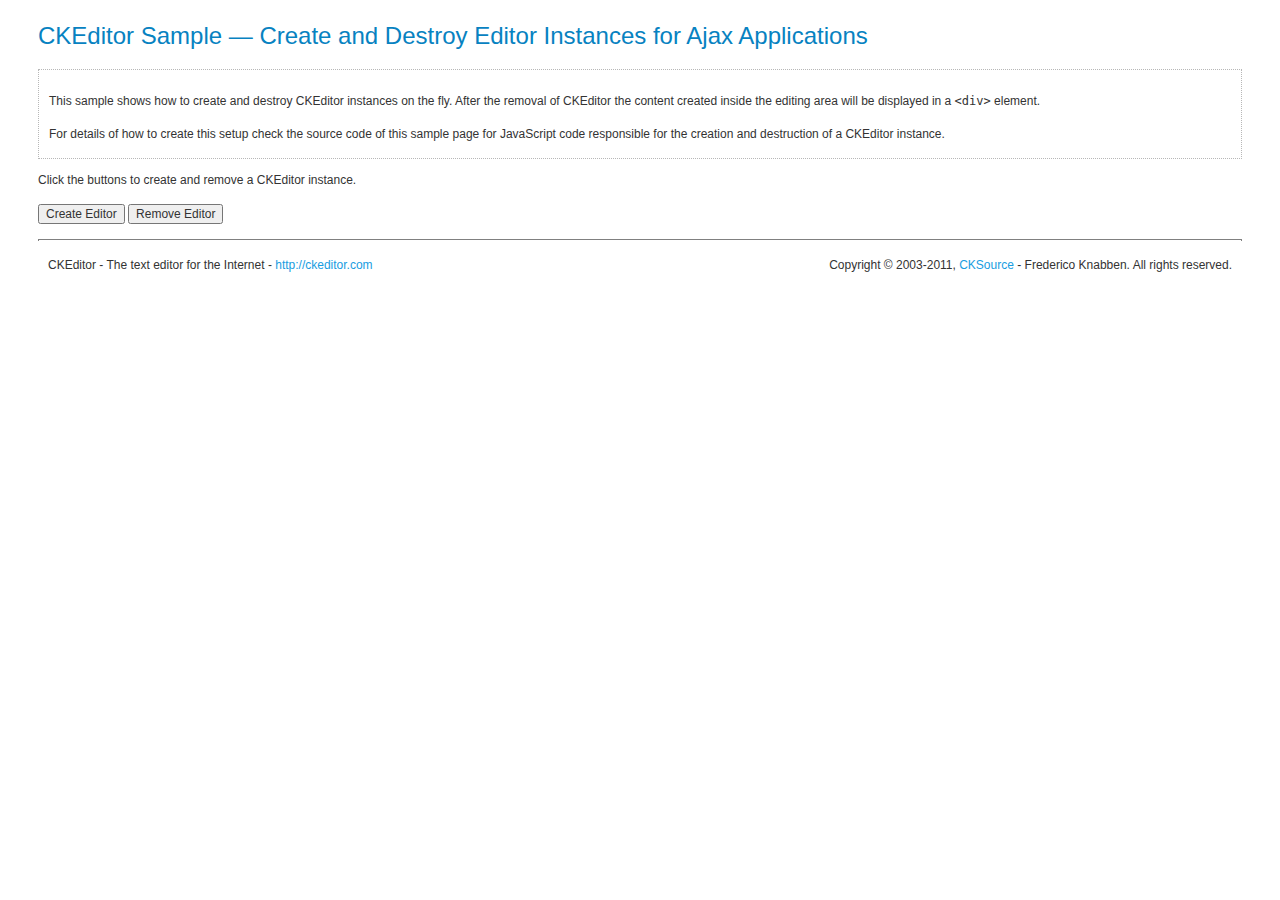
<file: v1sampleFiles/ckeditor/_samples/ajax.html>
<!DOCTYPE html PUBLIC "-//W3C//DTD XHTML 1.0 Transitional//EN" "http://www.w3.org/TR/xhtml1/DTD/xhtml1-transitional.dtd">
<!--
Copyright (c) 2003-2011, CKSource - Frederico Knabben. All rights reserved.
For licensing, see LICENSE.html or http://ckeditor.com/license
-->
<html xmlns="http://www.w3.org/1999/xhtml">
<head>
	<title>Ajax &mdash; CKEditor Sample</title>
	<meta content="text/html; charset=utf-8" http-equiv="content-type" />
	<script type="text/javascript" src="../ckeditor.js"></script>
	<script src="sample.js" type="text/javascript"></script>
	<link href="sample.css" rel="stylesheet" type="text/css" />
	<script type="text/javascript">
	//<![CDATA[

var editor, html = '';

function createEditor()
{
	if ( editor )
		return;


	// Create a new editor inside the <div id="editor">, setting its value to html
	var config = {};
	editor = CKEDITOR.appendTo( 'editor', config, html );
}

function removeEditor()
{
	if ( !editor )
		return;

	// Retrieve the editor contents. In an Ajax application, this data would be
	// sent to the server or used in any other way.
	document.getElementById( 'editorcontents' ).innerHTML = html = editor.getData();
	document.getElementById( 'contents' ).style.display = '';

	// Destroy the editor.
	editor.destroy();
	editor = null;
}

	//]]>
	</script>
</head>
<body>
	<h1 class="samples">
		CKEditor Sample &mdash; Create and Destroy Editor Instances for Ajax Applications
	</h1>
	<div class="description">
	<p>
		This sample shows how to create and destroy CKEditor instances on the fly. After the removal of CKEditor the content created inside the editing
		area will be displayed in a <code>&lt;div&gt;</code> element.
	</p>
	<p>
		For details of how to create this setup check the source code of this sample page
		for JavaScript code responsible for the creation and destruction of a CKEditor instance.
	</p>
	</div>

	<!-- This <div> holds alert messages to be display in the sample page. -->
	<div id="alerts">
		<noscript>
			<p>
				<strong>CKEditor requires JavaScript to run</strong>. In a browser with no JavaScript
				support, like yours, you should still see the contents (HTML data) and you should
				be able to edit it normally, without a rich editor interface.
			</p>
		</noscript>
	</div>
	<p>Click the buttons to create and remove a CKEditor instance.</p>
	<p>
		<input onclick="createEditor();" type="button" value="Create Editor" />
		<input onclick="removeEditor();" type="button" value="Remove Editor" />
	</p>
	<!-- This div will hold the editor. -->
	<div id="editor">
	</div>
	<div id="contents" style="display: none">
		<p>
			Edited Contents:</p>
		<!-- This div will be used to display the editor contents. -->
		<div id="editorcontents">
		</div>
	</div>
	<div id="footer">
		<hr />
		<p>
			CKEditor - The text editor for the Internet - <a class="samples" href="http://ckeditor.com/">http://ckeditor.com</a>
		</p>
		<p id="copy">
			Copyright &copy; 2003-2011, <a class="samples" href="http://cksource.com/">CKSource</a> - Frederico
			Knabben. All rights reserved.
		</p>
	</div>
</body>
</html>
</file>
<file: v1sampleFiles/ckeditor/_samples/sample.css>
/*
Copyright (c) 2003-2011, CKSource - Frederico Knabben. All rights reserved.
For licensing, see LICENSE.html or http://ckeditor.com/license
*/

html, body, h1, h2, h3, h4, h5, h6, div, span, blockquote, p, address, form, fieldset, img, ul, ol, dl, dt, dd, li, hr, table, td, th, strong, em, sup, sub, dfn, ins, del, q, cite, var, samp, code, kbd, tt, pre {
	line-height: 1.5em;
}

body {
	padding:10px 30px;
}

input, textarea, select, option, optgroup, button, td, th {
	font-size: 100%;
}

pre,
code,
kbd,
samp,
tt{
  font-family: monospace,monospace;
  font-size: 1em;
}

h1.samples {
  color:#0782C1;
  font-size:200%;
  font-weight:normal;
  margin: 0;
  padding: 0;
}

h2.samples {
  color:#000000;
  font-size:130%;
  margin: 0;
  padding: 0;
}

p, blockquote, address, form, pre, dl, h1.samples, h2.samples {
	margin-bottom:15px;
}

ul.samples {
	margin-bottom:15px;
}

.clear {
	clear:both;
}

fieldset
{
	margin: 0;
	padding: 10px;
}

body, input, textarea {
	color: #333333;
	font-family: Arial, Helvetica, sans-serif;
}

body {
	font-size: 75%;
}

a.samples {
	color:#189DE1;
	text-decoration:none;
}

a.samples:hover {
  text-decoration:underline;
}

form
{
	margin: 0;
	padding: 0;
}

pre.samples
{
	background-color: #F7F7F7;
	border: 1px solid #D7D7D7;
	overflow: auto;
	padding: 0.25em;
}

#alerts
{
	color: Red;
}

#footer hr
{
	margin: 10px 0 15px 0;
	height: 1px;
	border: solid 1px gray;
	border-bottom: none;
}

#footer p
{
	margin: 0 10px 10px 10px;
	float: left;
}

#footer #copy
{
	float: right;
}

#outputSample
{
	width: 100%;
	table-layout: fixed;
}

#outputSample thead th
{
	color: #dddddd;
	background-color: #999999;
	padding: 4px;
	white-space: nowrap;
}

#outputSample tbody th
{
	vertical-align: top;
	text-align: left;
}

#outputSample pre
{
	margin: 0;
	padding: 0;
	white-space: pre; /* CSS2 */
	white-space: -moz-pre-wrap; /* Mozilla*/
	white-space: -o-pre-wrap; /* Opera 7 */
	white-space: pre-wrap; /* CSS 2.1 */
	white-space: pre-line; /* CSS 3 (and 2.1 as well, actually) */
	word-wrap: break-word; /* IE */
}

.description {
	border: 1px dotted #B7B7B7;
	margin-bottom: 10px;
	padding: 10px 10px 0;
}

label {
	display: block;
	margin-bottom:6px;
}

.cke_dialog label
{
	display: inline;
	margin-bottom: auto;
}
</file>
